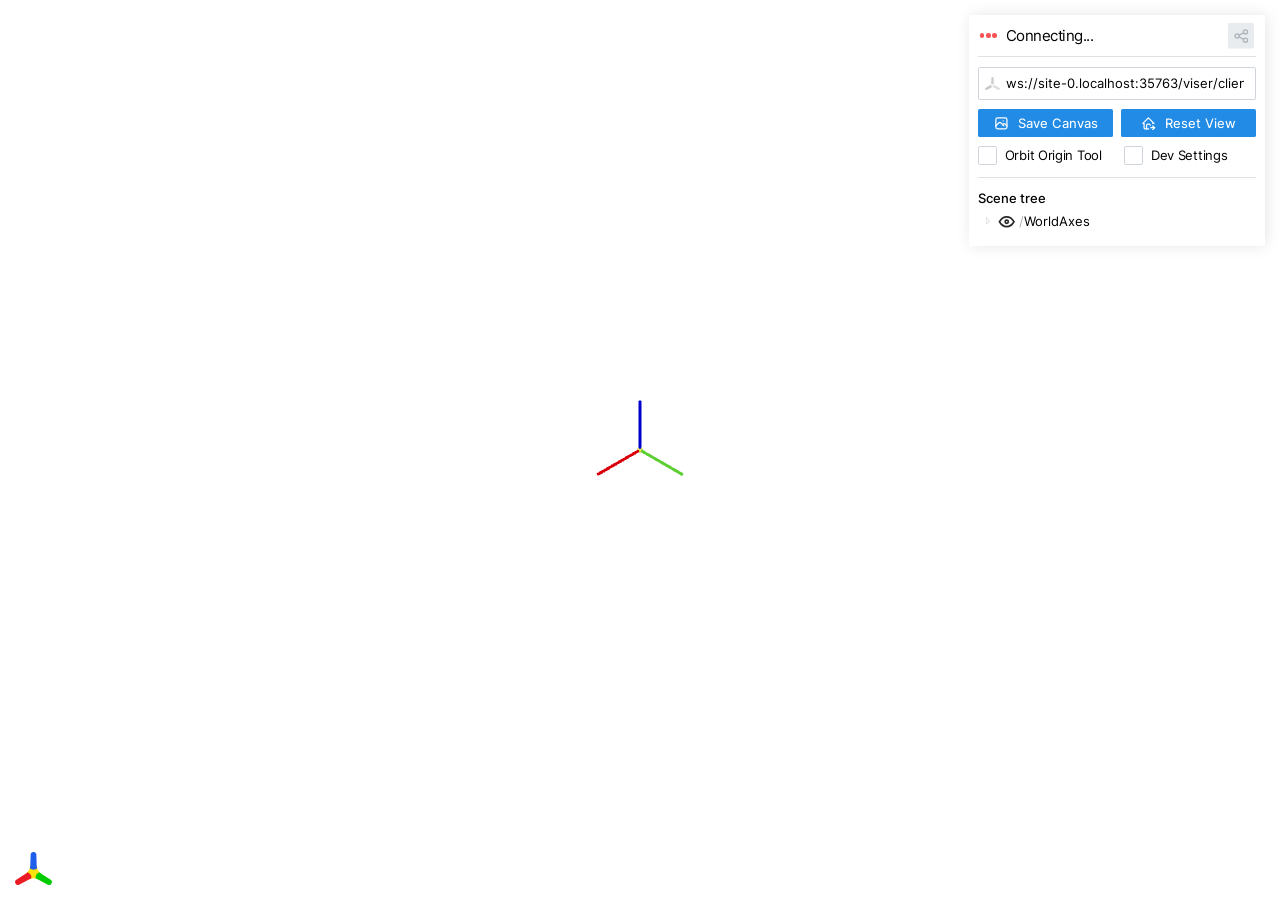
<file: viser/client/index.html>
<!doctype html>
<html lang="en">
  <head>
    <meta charset="utf-8" />
    <link rel="icon" href="./logo.svg" />
    <meta name="viewport" content="width=device-width, initial-scale=1" />
    <meta name="theme-color" content="#000000" />
    <meta name="description" content="Viser client" />
    <!--
      manifest.json provides metadata used when your web app is installed on a
      user's mobile device or desktop. See https://developers.google.com/web/fundamentals/web-app-manifest/
    -->
    <link rel="manifest" href="./manifest.json" />
    <title>Viser</title>
    <script type="module" crossorigin src="./assets/index-H4DT9vxj.js"></script>
    <link rel="stylesheet" crossorigin href="./assets/index-BVvA0mmR.css">
  </head>
  <body>
    <noscript>You need to enable JavaScript to run this app.</noscript>
    <div id="root"></div>
  </body>
</html>
</file>
<file: viser/client/assets/index-BVvA0mmR.css>
:root{color-scheme:var(--mantine-color-scheme)}*,*:before,*:after{box-sizing:border-box}input,button,textarea,select{font:inherit}button,select{text-transform:none}body{margin:0;font-family:var(--mantine-font-family);font-size:var(--mantine-font-size-md);line-height:var(--mantine-line-height);background-color:var(--mantine-color-body);color:var(--mantine-color-text);-webkit-font-smoothing:var(--mantine-webkit-font-smoothing);-moz-osx-font-smoothing:var(--mantine-moz-font-smoothing)}@media screen and (max-device-width: 31.25em){body{-webkit-text-size-adjust:100%}}@media (prefers-reduced-motion: reduce){[data-respect-reduced-motion] [data-reduce-motion]{transition:none;animation:none}}[data-mantine-color-scheme=light] .mantine-light-hidden,[data-mantine-color-scheme=dark] .mantine-dark-hidden{display:none}.mantine-focus-auto:focus-visible{outline:2px solid var(--mantine-primary-color-filled);outline-offset:calc(.125rem * var(--mantine-scale))}.mantine-focus-always:focus{outline:2px solid var(--mantine-primary-color-filled);outline-offset:calc(.125rem * var(--mantine-scale))}.mantine-focus-never:focus{outline:none}.mantine-active:active{transform:translateY(calc(.0625rem * var(--mantine-scale)))}fieldset:disabled .mantine-active:active{transform:none}:where([dir=rtl]) .mantine-rotate-rtl{transform:rotate(180deg)}:root{--mantine-z-index-app: 100;--mantine-z-index-modal: 200;--mantine-z-index-popover: 300;--mantine-z-index-overlay: 400;--mantine-z-index-max: 9999;--mantine-scale: 1;--mantine-cursor-type: default;--mantine-webkit-font-smoothing: antialiased;--mantine-moz-font-smoothing: grayscale;--mantine-color-white: #fff;--mantine-color-black: #000;--mantine-line-height: 1.55;--mantine-font-family: -apple-system, BlinkMacSystemFont, Segoe UI, Roboto, Helvetica, Arial, sans-serif, Apple Color Emoji, Segoe UI Emoji;--mantine-font-family-monospace: ui-monospace, SFMono-Regular, Menlo, Monaco, Consolas, Liberation Mono, Courier New, monospace;--mantine-font-family-headings: -apple-system, BlinkMacSystemFont, Segoe UI, Roboto, Helvetica, Arial, sans-serif, Apple Color Emoji, Segoe UI Emoji;--mantine-heading-font-weight: 700;--mantine-heading-text-wrap: wrap;--mantine-radius-default: calc(.25rem * var(--mantine-scale));--mantine-primary-color-filled: var(--mantine-color-blue-filled);--mantine-primary-color-filled-hover: var(--mantine-color-blue-filled-hover);--mantine-primary-color-light: var(--mantine-color-blue-light);--mantine-primary-color-light-hover: var(--mantine-color-blue-light-hover);--mantine-primary-color-light-color: var(--mantine-color-blue-light-color);--mantine-breakpoint-xs: 36em;--mantine-breakpoint-sm: 48em;--mantine-breakpoint-md: 62em;--mantine-breakpoint-lg: 75em;--mantine-breakpoint-xl: 88em;--mantine-spacing-xs: calc(.625rem * var(--mantine-scale));--mantine-spacing-sm: calc(.75rem * var(--mantine-scale));--mantine-spacing-md: calc(1rem * var(--mantine-scale));--mantine-spacing-lg: calc(1.25rem * var(--mantine-scale));--mantine-spacing-xl: calc(2rem * var(--mantine-scale));--mantine-font-size-xs: calc(.75rem * var(--mantine-scale));--mantine-font-size-sm: calc(.875rem * var(--mantine-scale));--mantine-font-size-md: calc(1rem * var(--mantine-scale));--mantine-font-size-lg: calc(1.125rem * var(--mantine-scale));--mantine-font-size-xl: calc(1.25rem * var(--mantine-scale));--mantine-line-height-xs: 1.4;--mantine-line-height-sm: 1.45;--mantine-line-height-md: 1.55;--mantine-line-height-lg: 1.6;--mantine-line-height-xl: 1.65;--mantine-shadow-xs: 0 calc(.0625rem * var(--mantine-scale)) calc(.1875rem * var(--mantine-scale)) rgba(0, 0, 0, .05), 0 calc(.0625rem * var(--mantine-scale)) calc(.125rem * var(--mantine-scale)) rgba(0, 0, 0, .1);--mantine-shadow-sm: 0 calc(.0625rem * var(--mantine-scale)) calc(.1875rem * var(--mantine-scale)) rgba(0, 0, 0, .05), rgba(0, 0, 0, .05) 0 calc(.625rem * var(--mantine-scale)) calc(.9375rem * var(--mantine-scale)) calc(-.3125rem * var(--mantine-scale)), rgba(0, 0, 0, .04) 0 calc(.4375rem * var(--mantine-scale)) calc(.4375rem * var(--mantine-scale)) calc(-.3125rem * var(--mantine-scale));--mantine-shadow-md: 0 calc(.0625rem * var(--mantine-scale)) calc(.1875rem * var(--mantine-scale)) rgba(0, 0, 0, .05), rgba(0, 0, 0, .05) 0 calc(1.25rem * var(--mantine-scale)) calc(1.5625rem * var(--mantine-scale)) calc(-.3125rem * var(--mantine-scale)), rgba(0, 0, 0, .04) 0 calc(.625rem * var(--mantine-scale)) calc(.625rem * var(--mantine-scale)) calc(-.3125rem * var(--mantine-scale));--mantine-shadow-lg: 0 calc(.0625rem * var(--mantine-scale)) calc(.1875rem * var(--mantine-scale)) rgba(0, 0, 0, .05), rgba(0, 0, 0, .05) 0 calc(1.75rem * var(--mantine-scale)) calc(1.4375rem * var(--mantine-scale)) calc(-.4375rem * var(--mantine-scale)), rgba(0, 0, 0, .04) 0 calc(.75rem * var(--mantine-scale)) calc(.75rem * var(--mantine-scale)) calc(-.4375rem * var(--mantine-scale));--mantine-shadow-xl: 0 calc(.0625rem * var(--mantine-scale)) calc(.1875rem * var(--mantine-scale)) rgba(0, 0, 0, .05), rgba(0, 0, 0, .05) 0 calc(2.25rem * var(--mantine-scale)) calc(1.75rem * var(--mantine-scale)) calc(-.4375rem * var(--mantine-scale)), rgba(0, 0, 0, .04) 0 calc(1.0625rem * var(--mantine-scale)) calc(1.0625rem * var(--mantine-scale)) calc(-.4375rem * var(--mantine-scale));--mantine-radius-xs: calc(.125rem * var(--mantine-scale));--mantine-radius-sm: calc(.25rem * var(--mantine-scale));--mantine-radius-md: calc(.5rem * var(--mantine-scale));--mantine-radius-lg: calc(1rem * var(--mantine-scale));--mantine-radius-xl: calc(2rem * var(--mantine-scale));--mantine-primary-color-0: var(--mantine-color-blue-0);--mantine-primary-color-1: var(--mantine-color-blue-1);--mantine-primary-color-2: var(--mantine-color-blue-2);--mantine-primary-color-3: var(--mantine-color-blue-3);--mantine-primary-color-4: var(--mantine-color-blue-4);--mantine-primary-color-5: var(--mantine-color-blue-5);--mantine-primary-color-6: var(--mantine-color-blue-6);--mantine-primary-color-7: var(--mantine-color-blue-7);--mantine-primary-color-8: var(--mantine-color-blue-8);--mantine-primary-color-9: var(--mantine-color-blue-9);--mantine-color-dark-0: #c9c9c9;--mantine-color-dark-1: #b8b8b8;--mantine-color-dark-2: #828282;--mantine-color-dark-3: #696969;--mantine-color-dark-4: #424242;--mantine-color-dark-5: #3b3b3b;--mantine-color-dark-6: #2e2e2e;--mantine-color-dark-7: #242424;--mantine-color-dark-8: #1f1f1f;--mantine-color-dark-9: #141414;--mantine-color-gray-0: #f8f9fa;--mantine-color-gray-1: #f1f3f5;--mantine-color-gray-2: #e9ecef;--mantine-color-gray-3: #dee2e6;--mantine-color-gray-4: #ced4da;--mantine-color-gray-5: #adb5bd;--mantine-color-gray-6: #868e96;--mantine-color-gray-7: #495057;--mantine-color-gray-8: #343a40;--mantine-color-gray-9: #212529;--mantine-color-red-0: #fff5f5;--mantine-color-red-1: #ffe3e3;--mantine-color-red-2: #ffc9c9;--mantine-color-red-3: #ffa8a8;--mantine-color-red-4: #ff8787;--mantine-color-red-5: #ff6b6b;--mantine-color-red-6: #fa5252;--mantine-color-red-7: #f03e3e;--mantine-color-red-8: #e03131;--mantine-color-red-9: #c92a2a;--mantine-color-pink-0: #fff0f6;--mantine-color-pink-1: #ffdeeb;--mantine-color-pink-2: #fcc2d7;--mantine-color-pink-3: #faa2c1;--mantine-color-pink-4: #f783ac;--mantine-color-pink-5: #f06595;--mantine-color-pink-6: #e64980;--mantine-color-pink-7: #d6336c;--mantine-color-pink-8: #c2255c;--mantine-color-pink-9: #a61e4d;--mantine-color-grape-0: #f8f0fc;--mantine-color-grape-1: #f3d9fa;--mantine-color-grape-2: #eebefa;--mantine-color-grape-3: #e599f7;--mantine-color-grape-4: #da77f2;--mantine-color-grape-5: #cc5de8;--mantine-color-grape-6: #be4bdb;--mantine-color-grape-7: #ae3ec9;--mantine-color-grape-8: #9c36b5;--mantine-color-grape-9: #862e9c;--mantine-color-violet-0: #f3f0ff;--mantine-color-violet-1: #e5dbff;--mantine-color-violet-2: #d0bfff;--mantine-color-violet-3: #b197fc;--mantine-color-violet-4: #9775fa;--mantine-color-violet-5: #845ef7;--mantine-color-violet-6: #7950f2;--mantine-color-violet-7: #7048e8;--mantine-color-violet-8: #6741d9;--mantine-color-violet-9: #5f3dc4;--mantine-color-indigo-0: #edf2ff;--mantine-color-indigo-1: #dbe4ff;--mantine-color-indigo-2: #bac8ff;--mantine-color-indigo-3: #91a7ff;--mantine-color-indigo-4: #748ffc;--mantine-color-indigo-5: #5c7cfa;--mantine-color-indigo-6: #4c6ef5;--mantine-color-indigo-7: #4263eb;--mantine-color-indigo-8: #3b5bdb;--mantine-color-indigo-9: #364fc7;--mantine-color-blue-0: #e7f5ff;--mantine-color-blue-1: #d0ebff;--mantine-color-blue-2: #a5d8ff;--mantine-color-blue-3: #74c0fc;--mantine-color-blue-4: #4dabf7;--mantine-color-blue-5: #339af0;--mantine-color-blue-6: #228be6;--mantine-color-blue-7: #1c7ed6;--mantine-color-blue-8: #1971c2;--mantine-color-blue-9: #1864ab;--mantine-color-cyan-0: #e3fafc;--mantine-color-cyan-1: #c5f6fa;--mantine-color-cyan-2: #99e9f2;--mantine-color-cyan-3: #66d9e8;--mantine-color-cyan-4: #3bc9db;--mantine-color-cyan-5: #22b8cf;--mantine-color-cyan-6: #15aabf;--mantine-color-cyan-7: #1098ad;--mantine-color-cyan-8: #0c8599;--mantine-color-cyan-9: #0b7285;--mantine-color-teal-0: #e6fcf5;--mantine-color-teal-1: #c3fae8;--mantine-color-teal-2: #96f2d7;--mantine-color-teal-3: #63e6be;--mantine-color-teal-4: #38d9a9;--mantine-color-teal-5: #20c997;--mantine-color-teal-6: #12b886;--mantine-color-teal-7: #0ca678;--mantine-color-teal-8: #099268;--mantine-color-teal-9: #087f5b;--mantine-color-green-0: #ebfbee;--mantine-color-green-1: #d3f9d8;--mantine-color-green-2: #b2f2bb;--mantine-color-green-3: #8ce99a;--mantine-color-green-4: #69db7c;--mantine-color-green-5: #51cf66;--mantine-color-green-6: #40c057;--mantine-color-green-7: #37b24d;--mantine-color-green-8: #2f9e44;--mantine-color-green-9: #2b8a3e;--mantine-color-lime-0: #f4fce3;--mantine-color-lime-1: #e9fac8;--mantine-color-lime-2: #d8f5a2;--mantine-color-lime-3: #c0eb75;--mantine-color-lime-4: #a9e34b;--mantine-color-lime-5: #94d82d;--mantine-color-lime-6: #82c91e;--mantine-color-lime-7: #74b816;--mantine-color-lime-8: #66a80f;--mantine-color-lime-9: #5c940d;--mantine-color-yellow-0: #fff9db;--mantine-color-yellow-1: #fff3bf;--mantine-color-yellow-2: #ffec99;--mantine-color-yellow-3: #ffe066;--mantine-color-yellow-4: #ffd43b;--mantine-color-yellow-5: #fcc419;--mantine-color-yellow-6: #fab005;--mantine-color-yellow-7: #f59f00;--mantine-color-yellow-8: #f08c00;--mantine-color-yellow-9: #e67700;--mantine-color-orange-0: #fff4e6;--mantine-color-orange-1: #ffe8cc;--mantine-color-orange-2: #ffd8a8;--mantine-color-orange-3: #ffc078;--mantine-color-orange-4: #ffa94d;--mantine-color-orange-5: #ff922b;--mantine-color-orange-6: #fd7e14;--mantine-color-orange-7: #f76707;--mantine-color-orange-8: #e8590c;--mantine-color-orange-9: #d9480f;--mantine-h1-font-size: calc(2.125rem * var(--mantine-scale));--mantine-h1-line-height: 1.3;--mantine-h1-font-weight: 700;--mantine-h2-font-size: calc(1.625rem * var(--mantine-scale));--mantine-h2-line-height: 1.35;--mantine-h2-font-weight: 700;--mantine-h3-font-size: calc(1.375rem * var(--mantine-scale));--mantine-h3-line-height: 1.4;--mantine-h3-font-weight: 700;--mantine-h4-font-size: calc(1.125rem * var(--mantine-scale));--mantine-h4-line-height: 1.45;--mantine-h4-font-weight: 700;--mantine-h5-font-size: calc(1rem * var(--mantine-scale));--mantine-h5-line-height: 1.5;--mantine-h5-font-weight: 700;--mantine-h6-font-size: calc(.875rem * var(--mantine-scale));--mantine-h6-line-height: 1.5;--mantine-h6-font-weight: 700}:root[data-mantine-color-scheme=dark]{--mantine-color-scheme: dark;--mantine-primary-color-contrast: var(--mantine-color-white);--mantine-color-bright: var(--mantine-color-white);--mantine-color-text: var(--mantine-color-dark-0);--mantine-color-body: var(--mantine-color-dark-7);--mantine-color-error: var(--mantine-color-red-8);--mantine-color-placeholder: var(--mantine-color-dark-3);--mantine-color-anchor: var(--mantine-color-blue-4);--mantine-color-default: var(--mantine-color-dark-6);--mantine-color-default-hover: var(--mantine-color-dark-5);--mantine-color-default-color: var(--mantine-color-white);--mantine-color-default-border: var(--mantine-color-dark-4);--mantine-color-dimmed: var(--mantine-color-dark-2);--mantine-color-disabled: var(--mantine-color-dark-6);--mantine-color-disabled-color: var(--mantine-color-dark-3);--mantine-color-disabled-border: var(--mantine-color-dark-4);--mantine-color-dark-text: var(--mantine-color-dark-4);--mantine-color-dark-filled: var(--mantine-color-dark-8);--mantine-color-dark-filled-hover: var(--mantine-color-dark-9);--mantine-color-dark-light: rgba(46, 46, 46, .15);--mantine-color-dark-light-hover: rgba(46, 46, 46, .2);--mantine-color-dark-light-color: var(--mantine-color-dark-3);--mantine-color-dark-outline: var(--mantine-color-dark-4);--mantine-color-dark-outline-hover: rgba(66, 66, 66, .05);--mantine-color-gray-text: var(--mantine-color-gray-4);--mantine-color-gray-filled: var(--mantine-color-gray-8);--mantine-color-gray-filled-hover: var(--mantine-color-gray-9);--mantine-color-gray-light: rgba(134, 142, 150, .15);--mantine-color-gray-light-hover: rgba(134, 142, 150, .2);--mantine-color-gray-light-color: var(--mantine-color-gray-3);--mantine-color-gray-outline: var(--mantine-color-gray-4);--mantine-color-gray-outline-hover: rgba(206, 212, 218, .05);--mantine-color-red-text: var(--mantine-color-red-4);--mantine-color-red-filled: var(--mantine-color-red-8);--mantine-color-red-filled-hover: var(--mantine-color-red-9);--mantine-color-red-light: rgba(250, 82, 82, .15);--mantine-color-red-light-hover: rgba(250, 82, 82, .2);--mantine-color-red-light-color: var(--mantine-color-red-3);--mantine-color-red-outline: var(--mantine-color-red-4);--mantine-color-red-outline-hover: rgba(255, 135, 135, .05);--mantine-color-pink-text: var(--mantine-color-pink-4);--mantine-color-pink-filled: var(--mantine-color-pink-8);--mantine-color-pink-filled-hover: var(--mantine-color-pink-9);--mantine-color-pink-light: rgba(230, 73, 128, .15);--mantine-color-pink-light-hover: rgba(230, 73, 128, .2);--mantine-color-pink-light-color: var(--mantine-color-pink-3);--mantine-color-pink-outline: var(--mantine-color-pink-4);--mantine-color-pink-outline-hover: rgba(247, 131, 172, .05);--mantine-color-grape-text: var(--mantine-color-grape-4);--mantine-color-grape-filled: var(--mantine-color-grape-8);--mantine-color-grape-filled-hover: var(--mantine-color-grape-9);--mantine-color-grape-light: rgba(190, 75, 219, .15);--mantine-color-grape-light-hover: rgba(190, 75, 219, .2);--mantine-color-grape-light-color: var(--mantine-color-grape-3);--mantine-color-grape-outline: var(--mantine-color-grape-4);--mantine-color-grape-outline-hover: rgba(218, 119, 242, .05);--mantine-color-violet-text: var(--mantine-color-violet-4);--mantine-color-violet-filled: var(--mantine-color-violet-8);--mantine-color-violet-filled-hover: var(--mantine-color-violet-9);--mantine-color-violet-light: rgba(121, 80, 242, .15);--mantine-color-violet-light-hover: rgba(121, 80, 242, .2);--mantine-color-violet-light-color: var(--mantine-color-violet-3);--mantine-color-violet-outline: var(--mantine-color-violet-4);--mantine-color-violet-outline-hover: rgba(151, 117, 250, .05);--mantine-color-indigo-text: var(--mantine-color-indigo-4);--mantine-color-indigo-filled: var(--mantine-color-indigo-8);--mantine-color-indigo-filled-hover: var(--mantine-color-indigo-9);--mantine-color-indigo-light: rgba(76, 110, 245, .15);--mantine-color-indigo-light-hover: rgba(76, 110, 245, .2);--mantine-color-indigo-light-color: var(--mantine-color-indigo-3);--mantine-color-indigo-outline: var(--mantine-color-indigo-4);--mantine-color-indigo-outline-hover: rgba(116, 143, 252, .05);--mantine-color-blue-text: var(--mantine-color-blue-4);--mantine-color-blue-filled: var(--mantine-color-blue-8);--mantine-color-blue-filled-hover: var(--mantine-color-blue-9);--mantine-color-blue-light: rgba(34, 139, 230, .15);--mantine-color-blue-light-hover: rgba(34, 139, 230, .2);--mantine-color-blue-light-color: var(--mantine-color-blue-3);--mantine-color-blue-outline: var(--mantine-color-blue-4);--mantine-color-blue-outline-hover: rgba(77, 171, 247, .05);--mantine-color-cyan-text: var(--mantine-color-cyan-4);--mantine-color-cyan-filled: var(--mantine-color-cyan-8);--mantine-color-cyan-filled-hover: var(--mantine-color-cyan-9);--mantine-color-cyan-light: rgba(21, 170, 191, .15);--mantine-color-cyan-light-hover: rgba(21, 170, 191, .2);--mantine-color-cyan-light-color: var(--mantine-color-cyan-3);--mantine-color-cyan-outline: var(--mantine-color-cyan-4);--mantine-color-cyan-outline-hover: rgba(59, 201, 219, .05);--mantine-color-teal-text: var(--mantine-color-teal-4);--mantine-color-teal-filled: var(--mantine-color-teal-8);--mantine-color-teal-filled-hover: var(--mantine-color-teal-9);--mantine-color-teal-light: rgba(18, 184, 134, .15);--mantine-color-teal-light-hover: rgba(18, 184, 134, .2);--mantine-color-teal-light-color: var(--mantine-color-teal-3);--mantine-color-teal-outline: var(--mantine-color-teal-4);--mantine-color-teal-outline-hover: rgba(56, 217, 169, .05);--mantine-color-green-text: var(--mantine-color-green-4);--mantine-color-green-filled: var(--mantine-color-green-8);--mantine-color-green-filled-hover: var(--mantine-color-green-9);--mantine-color-green-light: rgba(64, 192, 87, .15);--mantine-color-green-light-hover: rgba(64, 192, 87, .2);--mantine-color-green-light-color: var(--mantine-color-green-3);--mantine-color-green-outline: var(--mantine-color-green-4);--mantine-color-green-outline-hover: rgba(105, 219, 124, .05);--mantine-color-lime-text: var(--mantine-color-lime-4);--mantine-color-lime-filled: var(--mantine-color-lime-8);--mantine-color-lime-filled-hover: var(--mantine-color-lime-9);--mantine-color-lime-light: rgba(130, 201, 30, .15);--mantine-color-lime-light-hover: rgba(130, 201, 30, .2);--mantine-color-lime-light-color: var(--mantine-color-lime-3);--mantine-color-lime-outline: var(--mantine-color-lime-4);--mantine-color-lime-outline-hover: rgba(169, 227, 75, .05);--mantine-color-yellow-text: var(--mantine-color-yellow-4);--mantine-color-yellow-filled: var(--mantine-color-yellow-8);--mantine-color-yellow-filled-hover: var(--mantine-color-yellow-9);--mantine-color-yellow-light: rgba(250, 176, 5, .15);--mantine-color-yellow-light-hover: rgba(250, 176, 5, .2);--mantine-color-yellow-light-color: var(--mantine-color-yellow-3);--mantine-color-yellow-outline: var(--mantine-color-yellow-4);--mantine-color-yellow-outline-hover: rgba(255, 212, 59, .05);--mantine-color-orange-text: var(--mantine-color-orange-4);--mantine-color-orange-filled: var(--mantine-color-orange-8);--mantine-color-orange-filled-hover: var(--mantine-color-orange-9);--mantine-color-orange-light: rgba(253, 126, 20, .15);--mantine-color-orange-light-hover: rgba(253, 126, 20, .2);--mantine-color-orange-light-color: var(--mantine-color-orange-3);--mantine-color-orange-outline: var(--mantine-color-orange-4);--mantine-color-orange-outline-hover: rgba(255, 169, 77, .05)}:root[data-mantine-color-scheme=light]{--mantine-color-scheme: light;--mantine-primary-color-contrast: var(--mantine-color-white);--mantine-color-bright: var(--mantine-color-black);--mantine-color-text: #000;--mantine-color-body: #fff;--mantine-color-error: var(--mantine-color-red-6);--mantine-color-placeholder: var(--mantine-color-gray-5);--mantine-color-anchor: var(--mantine-color-blue-6);--mantine-color-default: var(--mantine-color-white);--mantine-color-default-hover: var(--mantine-color-gray-0);--mantine-color-default-color: var(--mantine-color-black);--mantine-color-default-border: var(--mantine-color-gray-4);--mantine-color-dimmed: var(--mantine-color-gray-6);--mantine-color-disabled: var(--mantine-color-gray-2);--mantine-color-disabled-color: var(--mantine-color-gray-5);--mantine-color-disabled-border: var(--mantine-color-gray-3);--mantine-color-dark-text: var(--mantine-color-dark-filled);--mantine-color-dark-filled: var(--mantine-color-dark-6);--mantine-color-dark-filled-hover: var(--mantine-color-dark-7);--mantine-color-dark-light: rgba(46, 46, 46, .1);--mantine-color-dark-light-hover: rgba(46, 46, 46, .12);--mantine-color-dark-light-color: var(--mantine-color-dark-6);--mantine-color-dark-outline: var(--mantine-color-dark-6);--mantine-color-dark-outline-hover: rgba(46, 46, 46, .05);--mantine-color-gray-text: var(--mantine-color-gray-filled);--mantine-color-gray-filled: var(--mantine-color-gray-6);--mantine-color-gray-filled-hover: var(--mantine-color-gray-7);--mantine-color-gray-light: rgba(134, 142, 150, .1);--mantine-color-gray-light-hover: rgba(134, 142, 150, .12);--mantine-color-gray-light-color: var(--mantine-color-gray-6);--mantine-color-gray-outline: var(--mantine-color-gray-6);--mantine-color-gray-outline-hover: rgba(134, 142, 150, .05);--mantine-color-red-text: var(--mantine-color-red-filled);--mantine-color-red-filled: var(--mantine-color-red-6);--mantine-color-red-filled-hover: var(--mantine-color-red-7);--mantine-color-red-light: rgba(250, 82, 82, .1);--mantine-color-red-light-hover: rgba(250, 82, 82, .12);--mantine-color-red-light-color: var(--mantine-color-red-6);--mantine-color-red-outline: var(--mantine-color-red-6);--mantine-color-red-outline-hover: rgba(250, 82, 82, .05);--mantine-color-pink-text: var(--mantine-color-pink-filled);--mantine-color-pink-filled: var(--mantine-color-pink-6);--mantine-color-pink-filled-hover: var(--mantine-color-pink-7);--mantine-color-pink-light: rgba(230, 73, 128, .1);--mantine-color-pink-light-hover: rgba(230, 73, 128, .12);--mantine-color-pink-light-color: var(--mantine-color-pink-6);--mantine-color-pink-outline: var(--mantine-color-pink-6);--mantine-color-pink-outline-hover: rgba(230, 73, 128, .05);--mantine-color-grape-text: var(--mantine-color-grape-filled);--mantine-color-grape-filled: var(--mantine-color-grape-6);--mantine-color-grape-filled-hover: var(--mantine-color-grape-7);--mantine-color-grape-light: rgba(190, 75, 219, .1);--mantine-color-grape-light-hover: rgba(190, 75, 219, .12);--mantine-color-grape-light-color: var(--mantine-color-grape-6);--mantine-color-grape-outline: var(--mantine-color-grape-6);--mantine-color-grape-outline-hover: rgba(190, 75, 219, .05);--mantine-color-violet-text: var(--mantine-color-violet-filled);--mantine-color-violet-filled: var(--mantine-color-violet-6);--mantine-color-violet-filled-hover: var(--mantine-color-violet-7);--mantine-color-violet-light: rgba(121, 80, 242, .1);--mantine-color-violet-light-hover: rgba(121, 80, 242, .12);--mantine-color-violet-light-color: var(--mantine-color-violet-6);--mantine-color-violet-outline: var(--mantine-color-violet-6);--mantine-color-violet-outline-hover: rgba(121, 80, 242, .05);--mantine-color-indigo-text: var(--mantine-color-indigo-filled);--mantine-color-indigo-filled: var(--mantine-color-indigo-6);--mantine-color-indigo-filled-hover: var(--mantine-color-indigo-7);--mantine-color-indigo-light: rgba(76, 110, 245, .1);--mantine-color-indigo-light-hover: rgba(76, 110, 245, .12);--mantine-color-indigo-light-color: var(--mantine-color-indigo-6);--mantine-color-indigo-outline: var(--mantine-color-indigo-6);--mantine-color-indigo-outline-hover: rgba(76, 110, 245, .05);--mantine-color-blue-text: var(--mantine-color-blue-filled);--mantine-color-blue-filled: var(--mantine-color-blue-6);--mantine-color-blue-filled-hover: var(--mantine-color-blue-7);--mantine-color-blue-light: rgba(34, 139, 230, .1);--mantine-color-blue-light-hover: rgba(34, 139, 230, .12);--mantine-color-blue-light-color: var(--mantine-color-blue-6);--mantine-color-blue-outline: var(--mantine-color-blue-6);--mantine-color-blue-outline-hover: rgba(34, 139, 230, .05);--mantine-color-cyan-text: var(--mantine-color-cyan-filled);--mantine-color-cyan-filled: var(--mantine-color-cyan-6);--mantine-color-cyan-filled-hover: var(--mantine-color-cyan-7);--mantine-color-cyan-light: rgba(21, 170, 191, .1);--mantine-color-cyan-light-hover: rgba(21, 170, 191, .12);--mantine-color-cyan-light-color: var(--mantine-color-cyan-6);--mantine-color-cyan-outline: var(--mantine-color-cyan-6);--mantine-color-cyan-outline-hover: rgba(21, 170, 191, .05);--mantine-color-teal-text: var(--mantine-color-teal-filled);--mantine-color-teal-filled: var(--mantine-color-teal-6);--mantine-color-teal-filled-hover: var(--mantine-color-teal-7);--mantine-color-teal-light: rgba(18, 184, 134, .1);--mantine-color-teal-light-hover: rgba(18, 184, 134, .12);--mantine-color-teal-light-color: var(--mantine-color-teal-6);--mantine-color-teal-outline: var(--mantine-color-teal-6);--mantine-color-teal-outline-hover: rgba(18, 184, 134, .05);--mantine-color-green-text: var(--mantine-color-green-filled);--mantine-color-green-filled: var(--mantine-color-green-6);--mantine-color-green-filled-hover: var(--mantine-color-green-7);--mantine-color-green-light: rgba(64, 192, 87, .1);--mantine-color-green-light-hover: rgba(64, 192, 87, .12);--mantine-color-green-light-color: var(--mantine-color-green-6);--mantine-color-green-outline: var(--mantine-color-green-6);--mantine-color-green-outline-hover: rgba(64, 192, 87, .05);--mantine-color-lime-text: var(--mantine-color-lime-filled);--mantine-color-lime-filled: var(--mantine-color-lime-6);--mantine-color-lime-filled-hover: var(--mantine-color-lime-7);--mantine-color-lime-light: rgba(130, 201, 30, .1);--mantine-color-lime-light-hover: rgba(130, 201, 30, .12);--mantine-color-lime-light-color: var(--mantine-color-lime-6);--mantine-color-lime-outline: var(--mantine-color-lime-6);--mantine-color-lime-outline-hover: rgba(130, 201, 30, .05);--mantine-color-yellow-text: var(--mantine-color-yellow-filled);--mantine-color-yellow-filled: var(--mantine-color-yellow-6);--mantine-color-yellow-filled-hover: var(--mantine-color-yellow-7);--mantine-color-yellow-light: rgba(250, 176, 5, .1);--mantine-color-yellow-light-hover: rgba(250, 176, 5, .12);--mantine-color-yellow-light-color: var(--mantine-color-yellow-6);--mantine-color-yellow-outline: var(--mantine-color-yellow-6);--mantine-color-yellow-outline-hover: rgba(250, 176, 5, .05);--mantine-color-orange-text: var(--mantine-color-orange-filled);--mantine-color-orange-filled: var(--mantine-color-orange-6);--mantine-color-orange-filled-hover: var(--mantine-color-orange-7);--mantine-color-orange-light: rgba(253, 126, 20, .1);--mantine-color-orange-light-hover: rgba(253, 126, 20, .12);--mantine-color-orange-light-color: var(--mantine-color-orange-6);--mantine-color-orange-outline: var(--mantine-color-orange-6);--mantine-color-orange-outline-hover: rgba(253, 126, 20, .05)}.m_d57069b5{--scrollarea-scrollbar-size: calc(.75rem * var(--mantine-scale));position:relative;overflow:hidden}.m_d57069b5:where([data-autosize]) .m_b1336c6{min-width:min-content}.m_c0783ff9{scrollbar-width:none;overscroll-behavior:var(--scrollarea-over-scroll-behavior);-ms-overflow-style:none;-webkit-overflow-scrolling:touch;width:100%;height:100%}.m_c0783ff9::-webkit-scrollbar{display:none}.m_c0783ff9:where([data-scrollbars=xy],[data-scrollbars=y]):where([data-offset-scrollbars=xy],[data-offset-scrollbars=y],[data-offset-scrollbars=present]):where([data-vertical-hidden]){padding-inline-end:0;padding-inline-start:0}.m_c0783ff9:where([data-scrollbars=xy],[data-scrollbars=y]):where([data-offset-scrollbars=xy],[data-offset-scrollbars=y],[data-offset-scrollbars=present]):not([data-vertical-hidden]){padding-inline-end:var(--scrollarea-scrollbar-size);padding-inline-start:unset}.m_c0783ff9:where([data-scrollbars=xy],[data-scrollbars=x]):where([data-offset-scrollbars=xy],[data-offset-scrollbars=x],[data-offset-scrollbars=present]):where([data-horizontal-hidden]){padding-bottom:0}.m_c0783ff9:where([data-scrollbars=xy],[data-scrollbars=x]):where([data-offset-scrollbars=xy],[data-offset-scrollbars=x],[data-offset-scrollbars=present]):not([data-horizontal-hidden]){padding-bottom:var(--scrollarea-scrollbar-size)}.m_f8f631dd{min-width:100%;display:table}.m_c44ba933{-webkit-user-select:none;user-select:none;touch-action:none;box-sizing:border-box;transition:background-color .15s ease,opacity .15s ease;padding:calc(var(--scrollarea-scrollbar-size) / 5);display:flex;background-color:transparent;flex-direction:row}@media (hover: hover){:where([data-mantine-color-scheme=light]) .m_c44ba933:hover{background-color:var(--mantine-color-gray-0)}:where([data-mantine-color-scheme=light]) .m_c44ba933:hover>.m_d8b5e363{background-color:#00000080}:where([data-mantine-color-scheme=dark]) .m_c44ba933:hover{background-color:var(--mantine-color-dark-8)}:where([data-mantine-color-scheme=dark]) .m_c44ba933:hover>.m_d8b5e363{background-color:#ffffff80}}@media (hover: none){:where([data-mantine-color-scheme=light]) .m_c44ba933:active{background-color:var(--mantine-color-gray-0)}:where([data-mantine-color-scheme=light]) .m_c44ba933:active>.m_d8b5e363{background-color:#00000080}:where([data-mantine-color-scheme=dark]) .m_c44ba933:active{background-color:var(--mantine-color-dark-8)}:where([data-mantine-color-scheme=dark]) .m_c44ba933:active>.m_d8b5e363{background-color:#ffffff80}}.m_c44ba933:where([data-hidden],[data-state=hidden]){display:none}.m_c44ba933:where([data-orientation=vertical]){width:var(--scrollarea-scrollbar-size);top:0;bottom:var(--sa-corner-width);inset-inline-end:0}.m_c44ba933:where([data-orientation=horizontal]){height:var(--scrollarea-scrollbar-size);flex-direction:column;bottom:0;inset-inline-start:0;inset-inline-end:var(--sa-corner-width)}.m_d8b5e363{flex:1;border-radius:var(--scrollarea-scrollbar-size);position:relative;transition:background-color .15s ease;overflow:hidden;opacity:var(--thumb-opacity)}.m_d8b5e363:before{content:"";position:absolute;top:50%;left:50%;transform:translate(-50%,-50%);width:100%;height:100%;min-width:calc(2.75rem * var(--mantine-scale));min-height:calc(2.75rem * var(--mantine-scale))}:where([data-mantine-color-scheme=light]) .m_d8b5e363{background-color:#0006}:where([data-mantine-color-scheme=dark]) .m_d8b5e363{background-color:#fff6}.m_21657268{position:absolute;opacity:0;transition:opacity .15s ease;display:block;inset-inline-end:0;bottom:0}:where([data-mantine-color-scheme=light]) .m_21657268{background-color:var(--mantine-color-gray-0)}:where([data-mantine-color-scheme=dark]) .m_21657268{background-color:var(--mantine-color-dark-8)}.m_21657268:where([data-hovered]){opacity:1}.m_21657268:where([data-hidden]){display:none}.m_b1336c6{min-width:100%}.m_87cf2631{background-color:transparent;cursor:pointer;border:0;padding:0;appearance:none;font-size:var(--mantine-font-size-md);text-align:left;text-decoration:none;color:inherit;touch-action:manipulation;-webkit-tap-highlight-color:transparent}:where([dir=rtl]) .m_87cf2631{text-align:right}.m_515a97f8{border:0;clip:rect(0 0 0 0);height:calc(.0625rem * var(--mantine-scale));width:calc(.0625rem * var(--mantine-scale));margin:calc(-.0625rem * var(--mantine-scale));overflow:hidden;padding:0;position:absolute;white-space:nowrap}.m_1b7284a3{--paper-radius: var(--mantine-radius-default);outline:0;-webkit-tap-highlight-color:transparent;display:block;touch-action:manipulation;text-decoration:none;border-radius:var(--paper-radius);box-shadow:var(--paper-shadow);background-color:var(--mantine-color-body)}[data-mantine-color-scheme=light] .m_1b7284a3{--paper-border-color: var(--mantine-color-gray-3)}[data-mantine-color-scheme=dark] .m_1b7284a3{--paper-border-color: var(--mantine-color-dark-4)}.m_1b7284a3:where([data-with-border]){border:calc(.0625rem * var(--mantine-scale)) solid var(--paper-border-color)}.m_9814e45f{inset:0;position:absolute;background:var(--overlay-bg, rgba(0, 0, 0, .6));-webkit-backdrop-filter:var(--overlay-filter);backdrop-filter:var(--overlay-filter);border-radius:var(--overlay-radius, 0);z-index:var(--overlay-z-index)}.m_9814e45f:where([data-fixed]){position:fixed}.m_9814e45f:where([data-center]){display:flex;align-items:center;justify-content:center}.m_38a85659{position:absolute;border:1px solid var(--popover-border-color);padding:var(--mantine-spacing-sm) var(--mantine-spacing-md);box-shadow:var(--popover-shadow, none);border-radius:var(--popover-radius, var(--mantine-radius-default))}.m_38a85659:where([data-fixed]){position:fixed}.m_38a85659:focus{outline:none}:where([data-mantine-color-scheme=light]) .m_38a85659{--popover-border-color: var(--mantine-color-gray-2);background-color:var(--mantine-color-white)}:where([data-mantine-color-scheme=dark]) .m_38a85659{--popover-border-color: var(--mantine-color-dark-4);background-color:var(--mantine-color-dark-6)}.m_a31dc6c1{background-color:inherit;border:1px solid var(--popover-border-color);z-index:1}.m_3d7bc908{position:fixed;inset:0}.m_5ae2e3c{--loader-size-xs: calc(1.125rem * var(--mantine-scale));--loader-size-sm: calc(1.375rem * var(--mantine-scale));--loader-size-md: calc(2.25rem * var(--mantine-scale));--loader-size-lg: calc(2.75rem * var(--mantine-scale));--loader-size-xl: calc(3.625rem * var(--mantine-scale));--loader-size: var(--loader-size-md);--loader-color: var(--mantine-primary-color-filled)}@keyframes m_5d2b3b9d{0%{transform:scale(.6);opacity:0}50%,to{transform:scale(1)}}.m_7a2bd4cd{position:relative;width:var(--loader-size);height:var(--loader-size);display:flex;gap:calc(var(--loader-size) / 5)}.m_870bb79{flex:1;background:var(--loader-color);animation:m_5d2b3b9d 1.2s cubic-bezier(0,.5,.5,1) infinite;border-radius:calc(.125rem * var(--mantine-scale))}.m_870bb79:nth-of-type(1){animation-delay:-.24s}.m_870bb79:nth-of-type(2){animation-delay:-.12s}.m_870bb79:nth-of-type(3){animation-delay:0}@keyframes m_aac34a1{0%,to{transform:scale(1);opacity:1}50%{transform:scale(.6);opacity:.5}}.m_4e3f22d7{display:flex;justify-content:center;align-items:center;gap:calc(var(--loader-size) / 10);position:relative;width:var(--loader-size);height:var(--loader-size)}.m_870c4af{width:calc(var(--loader-size) / 3 - var(--loader-size) / 15);height:calc(var(--loader-size) / 3 - var(--loader-size) / 15);border-radius:50%;background:var(--loader-color);animation:m_aac34a1 .8s infinite linear}.m_870c4af:nth-child(2){animation-delay:.4s}@keyframes m_f8e89c4b{0%{transform:rotate(0)}to{transform:rotate(360deg)}}.m_b34414df{display:inline-block;width:var(--loader-size);height:var(--loader-size)}.m_b34414df:after{content:"";display:block;width:var(--loader-size);height:var(--loader-size);border-radius:calc(625rem * var(--mantine-scale));border-width:calc(var(--loader-size) / 8);border-style:solid;border-color:var(--loader-color) var(--loader-color) var(--loader-color) transparent;animation:m_f8e89c4b 1.2s linear infinite}.m_8d3f4000{--ai-size-xs: calc(1.125rem * var(--mantine-scale));--ai-size-sm: calc(1.375rem * var(--mantine-scale));--ai-size-md: calc(1.75rem * var(--mantine-scale));--ai-size-lg: calc(2.125rem * var(--mantine-scale));--ai-size-xl: calc(2.75rem * var(--mantine-scale));--ai-size-input-xs: calc(1.875rem * var(--mantine-scale));--ai-size-input-sm: calc(2.25rem * var(--mantine-scale));--ai-size-input-md: calc(2.625rem * var(--mantine-scale));--ai-size-input-lg: calc(3.125rem * var(--mantine-scale));--ai-size-input-xl: calc(3.75rem * var(--mantine-scale));--ai-size: var(--ai-size-md);--ai-color: var(--mantine-color-white);line-height:1;display:inline-flex;align-items:center;justify-content:center;position:relative;-webkit-user-select:none;user-select:none;overflow:hidden;width:var(--ai-size);height:var(--ai-size);min-width:var(--ai-size);min-height:var(--ai-size);border-radius:var(--ai-radius, var(--mantine-radius-default));background:var(--ai-bg, var(--mantine-primary-color-filled));color:var(--ai-color, var(--mantine-color-white));border:var(--ai-bd, calc(.0625rem * var(--mantine-scale)) solid transparent);cursor:pointer}@media (hover: hover){.m_8d3f4000:hover:where(:not([data-loading],:disabled,[data-disabled])){background-color:var(--ai-hover, var(--mantine-primary-color-filled-hover));color:var(--ai-hover-color, var(--ai-color))}}@media (hover: none){.m_8d3f4000:active:where(:not([data-loading],:disabled,[data-disabled])){background-color:var(--ai-hover, var(--mantine-primary-color-filled-hover));color:var(--ai-hover-color, var(--ai-color))}}.m_8d3f4000[data-loading]{cursor:not-allowed}.m_8d3f4000[data-loading] .m_8d3afb97{opacity:0;transform:translateY(100%)}.m_8d3f4000:where(:disabled:not([data-loading]),[data-disabled]:not([data-loading])){cursor:not-allowed;border:calc(.0625rem * var(--mantine-scale)) solid transparent;color:var(--mantine-color-disabled-color);background-color:var(--mantine-color-disabled)}.m_8d3f4000:where(:disabled:not([data-loading]),[data-disabled]:not([data-loading])):active{transform:none}.m_302b9fb1{inset:calc(-.0625rem * var(--mantine-scale));position:absolute;border-radius:var(--ai-radius, var(--mantine-radius-default));display:flex;align-items:center;justify-content:center}:where([data-mantine-color-scheme=light]) .m_302b9fb1{background-color:#ffffff26}:where([data-mantine-color-scheme=dark]) .m_302b9fb1{background-color:#00000026}.m_1a0f1b21{--ai-border-width: calc(.0625rem * var(--mantine-scale));display:flex}.m_1a0f1b21 :where(*):focus{position:relative;z-index:1}.m_1a0f1b21[data-orientation=horizontal]{flex-direction:row}.m_1a0f1b21[data-orientation=horizontal] .m_8d3f4000:not(:only-child):first-child,.m_1a0f1b21[data-orientation=horizontal] .m_437b6484:not(:only-child):first-child{border-end-end-radius:0;border-start-end-radius:0;border-inline-end-width:calc(var(--ai-border-width) / 2)}.m_1a0f1b21[data-orientation=horizontal] .m_8d3f4000:not(:only-child):last-child,.m_1a0f1b21[data-orientation=horizontal] .m_437b6484:not(:only-child):last-child{border-end-start-radius:0;border-start-start-radius:0;border-inline-start-width:calc(var(--ai-border-width) / 2)}.m_1a0f1b21[data-orientation=horizontal] .m_8d3f4000:not(:only-child):not(:first-child):not(:last-child),.m_1a0f1b21[data-orientation=horizontal] .m_437b6484:not(:only-child):not(:first-child):not(:last-child){border-radius:0;border-inline-width:calc(var(--ai-border-width) / 2)}.m_1a0f1b21[data-orientation=vertical]{flex-direction:column}.m_1a0f1b21[data-orientation=vertical] .m_8d3f4000:not(:only-child):first-child,.m_1a0f1b21[data-orientation=vertical] .m_437b6484:not(:only-child):first-child{border-end-start-radius:0;border-end-end-radius:0;border-bottom-width:calc(var(--ai-border-width) / 2)}.m_1a0f1b21[data-orientation=vertical] .m_8d3f4000:not(:only-child):last-child,.m_1a0f1b21[data-orientation=vertical] .m_437b6484:not(:only-child):last-child{border-start-start-radius:0;border-start-end-radius:0;border-top-width:calc(var(--ai-border-width) / 2)}.m_1a0f1b21[data-orientation=vertical] .m_8d3f4000:not(:only-child):not(:first-child):not(:last-child),.m_1a0f1b21[data-orientation=vertical] .m_437b6484:not(:only-child):not(:first-child):not(:last-child){border-radius:0;border-bottom-width:calc(var(--ai-border-width) / 2);border-top-width:calc(var(--ai-border-width) / 2)}.m_8d3afb97{display:flex;align-items:center;justify-content:center;transition:transform .15s ease,opacity .1s ease;width:100%;height:100%}.m_437b6484{--section-height-xs: calc(1.125rem * var(--mantine-scale));--section-height-sm: calc(1.375rem * var(--mantine-scale));--section-height-md: calc(1.75rem * var(--mantine-scale));--section-height-lg: calc(2.125rem * var(--mantine-scale));--section-height-xl: calc(2.75rem * var(--mantine-scale));--section-height-input-xs: calc(1.875rem * var(--mantine-scale));--section-height-input-sm: calc(2.25rem * var(--mantine-scale));--section-height-input-md: calc(2.625rem * var(--mantine-scale));--section-height-input-lg: calc(3.125rem * var(--mantine-scale));--section-height-input-xl: calc(3.75rem * var(--mantine-scale));--section-padding-x-xs: calc(.375rem * var(--mantine-scale));--section-padding-x-sm: calc(.5rem * var(--mantine-scale));--section-padding-x-md: calc(.625rem * var(--mantine-scale));--section-padding-x-lg: calc(.75rem * var(--mantine-scale));--section-padding-x-xl: calc(1rem * var(--mantine-scale));--section-height: var(--section-height-sm);--section-padding-x: var(--section-padding-x-sm);--section-color: var(--mantine-color-white);font-weight:600;width:auto;border-radius:var(--section-radius, var(--mantine-radius-default));font-size:var(--section-fz, var(--mantine-font-size-sm));background:var(--section-bg, var(--mantine-primary-color-filled));border:var(--section-bd, calc(.0625rem * var(--mantine-scale)) solid transparent);color:var(--section-color, var(--mantine-color-white));height:var(--section-height, var(--section-height-sm));padding-inline:var(--section-padding-x, var(--section-padding-x-sm));vertical-align:middle;line-height:1;display:inline-flex;align-items:center;justify-content:center}.m_86a44da5{--cb-size-xs: calc(1.125rem * var(--mantine-scale));--cb-size-sm: calc(1.375rem * var(--mantine-scale));--cb-size-md: calc(1.75rem * var(--mantine-scale));--cb-size-lg: calc(2.125rem * var(--mantine-scale));--cb-size-xl: calc(2.75rem * var(--mantine-scale));--cb-size: var(--cb-size-md);--cb-icon-size: 70%;--cb-radius: var(--mantine-radius-default);line-height:1;display:inline-flex;align-items:center;justify-content:center;position:relative;-webkit-user-select:none;user-select:none;width:var(--cb-size);height:var(--cb-size);min-width:var(--cb-size);min-height:var(--cb-size);border-radius:var(--cb-radius)}:where([data-mantine-color-scheme=light]) .m_86a44da5{color:var(--mantine-color-gray-7)}:where([data-mantine-color-scheme=dark]) .m_86a44da5{color:var(--mantine-color-dark-1)}.m_86a44da5[data-disabled],.m_86a44da5:disabled{cursor:not-allowed;opacity:.6}@media (hover: hover){:where([data-mantine-color-scheme=light]) .m_220c80f2:where(:not([data-disabled],:disabled)):hover{background-color:var(--mantine-color-gray-0)}:where([data-mantine-color-scheme=dark]) .m_220c80f2:where(:not([data-disabled],:disabled)):hover{background-color:var(--mantine-color-dark-6)}}@media (hover: none){:where([data-mantine-color-scheme=light]) .m_220c80f2:where(:not([data-disabled],:disabled)):active{background-color:var(--mantine-color-gray-0)}:where([data-mantine-color-scheme=dark]) .m_220c80f2:where(:not([data-disabled],:disabled)):active{background-color:var(--mantine-color-dark-6)}}.m_4081bf90{display:flex;flex-direction:row;flex-wrap:var(--group-wrap, wrap);justify-content:var(--group-justify, flex-start);align-items:var(--group-align, center);gap:var(--group-gap, var(--mantine-spacing-md))}.m_4081bf90:where([data-grow])>*{flex-grow:1;max-width:var(--group-child-width)}.m_615af6c9{line-height:1;padding:0;margin:0;font-weight:400;font-size:var(--mantine-font-size-md)}.m_b5489c3c{display:flex;justify-content:space-between;align-items:center;padding:var(--mb-padding, var(--mantine-spacing-md));padding-inline-end:calc(var(--mb-padding, var(--mantine-spacing-md)) - calc(.3125rem * var(--mantine-scale)));position:sticky;top:0;background-color:var(--mantine-color-body);z-index:1000;min-height:calc(3.75rem * var(--mantine-scale));transition:padding-inline-end .1s}.m_60c222c7{position:fixed;width:100%;top:0;bottom:0;z-index:var(--mb-z-index);pointer-events:none}.m_fd1ab0aa{pointer-events:all;box-shadow:var(--mb-shadow, var(--mantine-shadow-xl))}.m_fd1ab0aa [data-mantine-scrollbar]{z-index:1001}[data-offset-scrollbars] .m_fd1ab0aa:has([data-mantine-scrollbar]) .m_b5489c3c{padding-inline-end:calc(var(--mb-padding, var(--mantine-spacing-md)) + calc(.3125rem * var(--mantine-scale)))}.m_606cb269{margin-inline-start:auto}.m_5df29311{padding:var(--mb-padding, var(--mantine-spacing-md));padding-top:var(--mb-padding, var(--mantine-spacing-md))}.m_5df29311:where(:not(:only-child)){padding-top:0}.m_6c018570{position:relative;margin-top:var(--input-margin-top, 0rem);margin-bottom:var(--input-margin-bottom, 0rem);--input-height-xs: calc(1.875rem * var(--mantine-scale));--input-height-sm: calc(2.25rem * var(--mantine-scale));--input-height-md: calc(2.625rem * var(--mantine-scale));--input-height-lg: calc(3.125rem * var(--mantine-scale));--input-height-xl: calc(3.75rem * var(--mantine-scale));--input-padding-y-xs: calc(.3125rem * var(--mantine-scale));--input-padding-y-sm: calc(.375rem * var(--mantine-scale));--input-padding-y-md: calc(.5rem * var(--mantine-scale));--input-padding-y-lg: calc(.625rem * var(--mantine-scale));--input-padding-y-xl: calc(.8125rem * var(--mantine-scale));--input-height: var(--input-height-sm);--input-radius: var(--mantine-radius-default);--input-cursor: text;--input-text-align: left;--input-line-height: calc(var(--input-height) - calc(.125rem * var(--mantine-scale)));--input-padding: calc(var(--input-height) / 3);--input-padding-inline-start: var(--input-padding);--input-padding-inline-end: var(--input-padding);--input-placeholder-color: var(--mantine-color-placeholder);--input-color: var(--mantine-color-text);--input-disabled-bg: var(--mantine-color-disabled);--input-disabled-color: var(--mantine-color-disabled-color);--input-left-section-size: var(--input-left-section-width, calc(var(--input-height) - calc(.125rem * var(--mantine-scale))));--input-right-section-size: var( --input-right-section-width, calc(var(--input-height) - calc(.125rem * var(--mantine-scale))) );--input-size: var(--input-height);--section-y: calc(.0625rem * var(--mantine-scale));--left-section-start: calc(.0625rem * var(--mantine-scale));--left-section-border-radius: var(--input-radius) 0 0 var(--input-radius);--right-section-end: calc(.0625rem * var(--mantine-scale));--right-section-border-radius: 0 var(--input-radius) var(--input-radius) 0}.m_6c018570[data-variant=unstyled]{--input-padding: 0;--input-padding-y: 0;--input-padding-inline-start: 0;--input-padding-inline-end: 0}.m_6c018570[data-pointer]{--input-cursor: pointer}.m_6c018570[data-multiline]{--input-padding-y-xs: calc(.28125rem * var(--mantine-scale));--input-padding-y-sm: calc(.34375rem * var(--mantine-scale));--input-padding-y-md: calc(.4375rem * var(--mantine-scale));--input-padding-y-lg: calc(.59375rem * var(--mantine-scale));--input-padding-y-xl: calc(.8125rem * var(--mantine-scale));--input-size: auto;--input-line-height: var(--mantine-line-height)}.m_6c018570[data-with-left-section]{--input-padding-inline-start: var(--input-left-section-size)}.m_6c018570[data-with-right-section]{--input-padding-inline-end: var(--input-right-section-size)}.m_6c018570[data-size=xs] .m_6c018570[data-with-right-section]:has([data-combined-clear-section]){--input-padding-inline-end: calc(2.5625rem * var(--mantine-scale))}.m_6c018570[data-size=sm] .m_6c018570[data-with-right-section]:has([data-combined-clear-section]){--input-padding-inline-end: calc(3.125rem * var(--mantine-scale))}.m_6c018570[data-size=md] .m_6c018570[data-with-right-section]:has([data-combined-clear-section]){--input-padding-inline-end: calc(3.75rem * var(--mantine-scale))}.m_6c018570[data-size=lg] .m_6c018570[data-with-right-section]:has([data-combined-clear-section]){--input-padding-inline-end: calc(4.5rem * var(--mantine-scale))}.m_6c018570[data-size=xl] .m_6c018570[data-with-right-section]:has([data-combined-clear-section]){--input-padding-inline-end: calc(5.5625rem * var(--mantine-scale))}[data-mantine-color-scheme=light] .m_6c018570[data-variant=default]{--input-bd: var(--mantine-color-gray-4);--input-bg: var(--mantine-color-white);--input-bd-focus: var(--mantine-primary-color-filled)}[data-mantine-color-scheme=light] .m_6c018570[data-variant=filled]{--input-bd: transparent;--input-bg: var(--mantine-color-gray-1);--input-bd-focus: var(--mantine-primary-color-filled)}[data-mantine-color-scheme=light] .m_6c018570[data-variant=unstyled]{--input-bd: transparent;--input-bg: transparent;--input-bd-focus: transparent}[data-mantine-color-scheme=dark] .m_6c018570[data-variant=default]{--input-bd: var(--mantine-color-dark-4);--input-bg: var(--mantine-color-dark-6);--input-bd-focus: var(--mantine-primary-color-filled)}[data-mantine-color-scheme=dark] .m_6c018570[data-variant=filled]{--input-bd: transparent;--input-bg: var(--mantine-color-dark-5);--input-bd-focus: var(--mantine-primary-color-filled)}[data-mantine-color-scheme=dark] .m_6c018570[data-variant=unstyled]{--input-bd: transparent;--input-bg: transparent;--input-bd-focus: transparent}[data-mantine-color-scheme] .m_6c018570[data-error]:not([data-variant=unstyled]){--input-bd: var(--mantine-color-error)}[data-mantine-color-scheme] .m_6c018570[data-error]{--input-color: var(--mantine-color-error);--input-placeholder-color: var(--mantine-color-error);--input-section-color: var(--mantine-color-error)}:where([dir=rtl]) .m_6c018570{--input-text-align: right;--left-section-border-radius: 0 var(--input-radius) var(--input-radius) 0;--right-section-border-radius: var(--input-radius) 0 0 var(--input-radius)}.m_8fb7ebe7{-webkit-tap-highlight-color:transparent;appearance:none;resize:var(--input-resize, none);display:block;width:100%;transition:border-color .1s ease;text-align:var(--input-text-align);color:var(--input-color);border:calc(.0625rem * var(--mantine-scale)) solid var(--input-bd);background-color:var(--input-bg);font-family:var(--input-font-family, var(--mantine-font-family));height:var(--input-size);min-height:var(--input-height);line-height:var(--input-line-height);font-size:var(--_input-fz, var(--input-fz, var(--mantine-font-size-md)));border-radius:var(--input-radius);padding-inline-start:var(--input-padding-inline-start);padding-inline-end:var(--input-padding-inline-end);padding-top:var(--input-padding-y, 0rem);padding-bottom:var(--input-padding-y, 0rem);cursor:var(--input-cursor);overflow:var(--input-overflow)}.m_8fb7ebe7[data-no-overflow]{--input-overflow: hidden}.m_8fb7ebe7[data-monospace]{--input-font-family: var(--mantine-font-family-monospace);--_input-fz: calc(var(--input-fz) - calc(.125rem * var(--mantine-scale)))}.m_8fb7ebe7:focus,.m_8fb7ebe7:focus-within{outline:none;--input-bd: var(--input-bd-focus)}[data-error] .m_8fb7ebe7:focus,[data-error] .m_8fb7ebe7:focus-within{--input-bd: var(--mantine-color-error)}.m_8fb7ebe7::placeholder{color:var(--input-placeholder-color);opacity:1}.m_8fb7ebe7::-webkit-inner-spin-button,.m_8fb7ebe7::-webkit-outer-spin-button,.m_8fb7ebe7::-webkit-search-decoration,.m_8fb7ebe7::-webkit-search-cancel-button,.m_8fb7ebe7::-webkit-search-results-button,.m_8fb7ebe7::-webkit-search-results-decoration{appearance:none}.m_8fb7ebe7[type=number]{-moz-appearance:textfield}.m_8fb7ebe7:disabled,.m_8fb7ebe7[data-disabled]{cursor:not-allowed;opacity:.6;background-color:var(--input-disabled-bg);color:var(--input-disabled-color)}.m_8fb7ebe7:has(input:disabled){cursor:not-allowed;opacity:.6;background-color:var(--input-disabled-bg);color:var(--input-disabled-color)}.m_8fb7ebe7[readonly]{caret-color:transparent}.m_82577fc2{pointer-events:var(--section-pointer-events);position:absolute;z-index:1;inset-inline-start:var(--section-start);inset-inline-end:var(--section-end);bottom:var(--section-y);top:var(--section-y);display:flex;align-items:center;justify-content:center;width:var(--section-size);border-radius:var(--section-border-radius);color:var(--input-section-color, var(--mantine-color-dimmed))}.m_82577fc2[data-position=right]{--section-pointer-events: var(--input-right-section-pointer-events);--section-end: var(--right-section-end);--section-size: var(--input-right-section-size);--section-border-radius: var(--right-section-border-radius)}.m_6c018570[data-size=xs] .m_82577fc2[data-position=right]:has([data-combined-clear-section]){--section-size: calc(2.5625rem * var(--mantine-scale))}.m_6c018570[data-size=sm] .m_82577fc2[data-position=right]:has([data-combined-clear-section]){--section-size: calc(3.125rem * var(--mantine-scale))}.m_6c018570[data-size=md] .m_82577fc2[data-position=right]:has([data-combined-clear-section]){--section-size: calc(3.75rem * var(--mantine-scale))}.m_6c018570[data-size=lg] .m_82577fc2[data-position=right]:has([data-combined-clear-section]){--section-size: calc(4.5rem * var(--mantine-scale))}.m_6c018570[data-size=xl] .m_82577fc2[data-position=right]:has([data-combined-clear-section]){--section-size: calc(5.5625rem * var(--mantine-scale))}.m_82577fc2[data-position=left]{--section-pointer-events: var(--input-left-section-pointer-events);--section-start: var(--left-section-start);--section-size: var(--input-left-section-size);--section-border-radius: var(--left-section-border-radius)}.m_88bacfd0{color:var(--input-placeholder-color, var(--mantine-color-placeholder))}[data-error] .m_88bacfd0{--input-placeholder-color: var(--input-color, var(--mantine-color-placeholder))}.m_46b77525{line-height:var(--mantine-line-height)}.m_8fdc1311{display:inline-block;font-weight:500;overflow-wrap:break-word;cursor:default;-webkit-tap-highlight-color:transparent;font-size:var(--input-label-size, var(--mantine-font-size-sm))}.m_78a94662{color:var(--input-asterisk-color, var(--mantine-color-error))}.m_8f816625,.m_fe47ce59{word-wrap:break-word;line-height:1.2;display:block;margin:0;padding:0}.m_8f816625{color:var(--mantine-color-error);font-size:var(--input-error-size, calc(var(--mantine-font-size-sm) - calc(.125rem * var(--mantine-scale))))}.m_fe47ce59{color:var(--mantine-color-dimmed);font-size:var(--input-description-size, calc(var(--mantine-font-size-sm) - calc(.125rem * var(--mantine-scale))))}.m_8bffd616{display:flex}.m_96b553a6{--transition-duration: .15s;top:0;left:0;position:absolute;z-index:0;transition-property:transform,width,height;transition-timing-function:ease;transition-duration:0ms}.m_96b553a6:where([data-initialized]){transition-duration:var(--transition-duration)}.m_96b553a6:where([data-hidden]){background-color:red;display:none}.m_9bdbb667{--accordion-radius: var(--mantine-radius-default)}.m_df78851f{overflow-wrap:break-word}.m_4ba554d4{padding:var(--mantine-spacing-md);padding-top:calc(var(--mantine-spacing-xs) / 2)}.m_8fa820a0{margin:0;padding:0}.m_4ba585b8{width:100%;display:flex;align-items:center;flex-direction:row-reverse;padding-inline:var(--mantine-spacing-md);opacity:1;cursor:pointer;background-color:transparent;color:var(--mantine-color-bright)}.m_4ba585b8:where([data-chevron-position=left]){flex-direction:row;padding-inline-start:0}.m_4ba585b8:where(:disabled,[data-disabled]){opacity:.4;cursor:not-allowed}@media (hover: hover){:where([data-mantine-color-scheme=light]) .m_6939a5e9:where(:not(:disabled,[data-disabled])):hover,:where([data-mantine-color-scheme=light]) .m_4271d21b:where(:not(:disabled,[data-disabled])):hover{background-color:var(--mantine-color-gray-0)}:where([data-mantine-color-scheme=dark]) .m_6939a5e9:where(:not(:disabled,[data-disabled])):hover,:where([data-mantine-color-scheme=dark]) .m_4271d21b:where(:not(:disabled,[data-disabled])):hover{background-color:var(--mantine-color-dark-6)}}@media (hover: none){:where([data-mantine-color-scheme=light]) .m_6939a5e9:where(:not(:disabled,[data-disabled])):active,:where([data-mantine-color-scheme=light]) .m_4271d21b:where(:not(:disabled,[data-disabled])):active{background-color:var(--mantine-color-gray-0)}:where([data-mantine-color-scheme=dark]) .m_6939a5e9:where(:not(:disabled,[data-disabled])):active,:where([data-mantine-color-scheme=dark]) .m_4271d21b:where(:not(:disabled,[data-disabled])):active{background-color:var(--mantine-color-dark-6)}}.m_df3ffa0f{color:inherit;font-weight:400;flex:1;overflow:hidden;text-overflow:ellipsis;padding-top:var(--mantine-spacing-sm);padding-bottom:var(--mantine-spacing-sm)}.m_3f35ae96{display:flex;align-items:center;justify-content:flex-start;transition:transform var(--accordion-transition-duration, .2s) ease;width:var(--accordion-chevron-size, calc(.9375rem * var(--mantine-scale)));min-width:var(--accordion-chevron-size, calc(.9375rem * var(--mantine-scale)));transform:rotate(0)}.m_3f35ae96:where([data-rotate]){transform:rotate(180deg)}.m_3f35ae96:where([data-position=left]){margin-inline-end:var(--mantine-spacing-md);margin-inline-start:var(--mantine-spacing-md)}.m_9bd771fe{display:flex;align-items:center;justify-content:center;margin-inline-end:var(--mantine-spacing-sm)}.m_9bd771fe:where([data-chevron-position=left]){margin-inline-end:0;margin-inline-start:var(--mantine-spacing-lg)}:where([data-mantine-color-scheme=light]) .m_9bd7b098{--item-border-color: var(--mantine-color-gray-3);--item-filled-color: var(--mantine-color-gray-0)}:where([data-mantine-color-scheme=dark]) .m_9bd7b098{--item-border-color: var(--mantine-color-dark-4);--item-filled-color: var(--mantine-color-dark-6)}.m_fe19b709{border-bottom:1px solid var(--item-border-color)}.m_1f921b3b{border:1px solid var(--item-border-color);transition:background-color .15s ease}.m_1f921b3b:where([data-active]){background-color:var(--item-filled-color)}.m_1f921b3b:first-of-type{border-start-start-radius:var(--accordion-radius);border-start-end-radius:var(--accordion-radius)}.m_1f921b3b:first-of-type>[data-accordion-control]{border-start-start-radius:var(--accordion-radius);border-start-end-radius:var(--accordion-radius)}.m_1f921b3b:last-of-type{border-end-start-radius:var(--accordion-radius);border-end-end-radius:var(--accordion-radius)}.m_1f921b3b:last-of-type>[data-accordion-control]{border-end-start-radius:var(--accordion-radius);border-end-end-radius:var(--accordion-radius)}.m_1f921b3b+.m_1f921b3b{border-top:0}.m_2cdf939a{border-radius:var(--accordion-radius)}.m_2cdf939a:where([data-active]){background-color:var(--item-filled-color)}.m_9f59b069{background-color:var(--item-filled-color);border-radius:var(--accordion-radius);border:calc(.0625rem * var(--mantine-scale)) solid transparent;transition:background-color .15s ease}.m_9f59b069[data-active]{border-color:var(--item-border-color)}:where([data-mantine-color-scheme=light]) .m_9f59b069[data-active]{background-color:var(--mantine-color-white)}:where([data-mantine-color-scheme=dark]) .m_9f59b069[data-active]{background-color:var(--mantine-color-dark-7)}.m_9f59b069+.m_9f59b069{margin-top:var(--mantine-spacing-md)}.m_7f854edf{position:fixed;z-index:var(--affix-z-index);inset-inline-start:var(--affix-left);inset-inline-end:var(--affix-right);top:var(--affix-top);bottom:var(--affix-bottom)}.m_66836ed3{--alert-radius: var(--mantine-radius-default);--alert-bg: var(--mantine-primary-color-light);--alert-bd: calc(.0625rem * var(--mantine-scale)) solid transparent;--alert-color: var(--mantine-primary-color-light-color);padding:var(--mantine-spacing-md) var(--mantine-spacing-md);border-radius:var(--alert-radius);position:relative;overflow:hidden;background-color:var(--alert-bg);border:var(--alert-bd);color:var(--alert-color)}.m_a5d60502{display:flex}.m_667c2793{flex:1;display:flex;flex-direction:column;gap:var(--mantine-spacing-xs)}.m_6a03f287{display:flex;align-items:center;justify-content:space-between;font-size:var(--mantine-font-size-sm);font-weight:700}.m_6a03f287:where([data-with-close-button]){padding-inline-end:var(--mantine-spacing-md)}.m_698f4f23{display:block;overflow:hidden;text-overflow:ellipsis}.m_667f2a6a{line-height:1;width:calc(1.25rem * var(--mantine-scale));height:calc(1.25rem * var(--mantine-scale));display:flex;align-items:center;justify-content:flex-start;margin-inline-end:var(--mantine-spacing-md);margin-top:calc(.0625rem * var(--mantine-scale))}.m_7fa78076{text-overflow:ellipsis;overflow:hidden;font-size:var(--mantine-font-size-sm)}:where([data-mantine-color-scheme=light]) .m_7fa78076{color:var(--mantine-color-black)}:where([data-mantine-color-scheme=dark]) .m_7fa78076{color:var(--mantine-color-white)}.m_7fa78076:where([data-variant=filled]){color:var(--alert-color)}.m_7fa78076:where([data-variant=white]){color:var(--mantine-color-black)}.m_87f54839{width:calc(1.25rem * var(--mantine-scale));height:calc(1.25rem * var(--mantine-scale));color:var(--alert-color)}.m_b6d8b162{-webkit-tap-highlight-color:transparent;text-decoration:none;font-size:var(--text-fz, var(--mantine-font-size-md));line-height:var(--text-lh, var(--mantine-line-height-md));font-weight:400;margin:0;padding:0;color:var(--text-color)}.m_b6d8b162:where([data-truncate]){overflow:hidden;text-overflow:ellipsis;white-space:nowrap}.m_b6d8b162:where([data-truncate=start]){direction:rtl;text-align:right}:where([dir=rtl]) .m_b6d8b162:where([data-truncate=start]){direction:ltr;text-align:left}.m_b6d8b162:where([data-variant=gradient]){background-image:var(--text-gradient);background-clip:text;-webkit-background-clip:text;-webkit-text-fill-color:transparent}.m_b6d8b162:where([data-line-clamp]){overflow:hidden;text-overflow:ellipsis;display:-webkit-box;-webkit-line-clamp:var(--text-line-clamp);-webkit-box-orient:vertical}.m_b6d8b162:where([data-inherit]){line-height:inherit;font-weight:inherit;font-size:inherit}.m_b6d8b162:where([data-inline]){line-height:1}.m_849cf0da{color:var(--mantine-color-anchor);text-decoration:none;appearance:none;border:none;display:inline;padding:0;margin:0;background-color:transparent;cursor:pointer}@media (hover: hover){.m_849cf0da:where([data-underline=hover]):hover{text-decoration:underline}}@media (hover: none){.m_849cf0da:where([data-underline=hover]):active{text-decoration:underline}}.m_849cf0da:where([data-underline=not-hover]){text-decoration:underline}@media (hover: hover){.m_849cf0da:where([data-underline=not-hover]):hover{text-decoration:none}}@media (hover: none){.m_849cf0da:where([data-underline=not-hover]):active{text-decoration:none}}.m_849cf0da:where([data-underline=always]){text-decoration:underline}.m_849cf0da:where([data-variant=gradient]),.m_849cf0da:where([data-variant=gradient]):hover{text-decoration:none}.m_849cf0da:where([data-line-clamp]){display:-webkit-box}.m_48204f9b{width:var(--slider-size);height:var(--slider-size);position:relative;border-radius:100%;display:flex;align-items:center;justify-content:center;-webkit-user-select:none;user-select:none}.m_48204f9b:focus-within{outline:2px solid var(--mantine-primary-color-filled);outline-offset:calc(.125rem * var(--mantine-scale))}.m_48204f9b{--slider-size: calc(3.75rem * var(--mantine-scale));--thumb-size: calc(var(--slider-size) / 5)}:where([data-mantine-color-scheme=light]) .m_48204f9b{background-color:var(--mantine-color-gray-1)}:where([data-mantine-color-scheme=dark]) .m_48204f9b{background-color:var(--mantine-color-dark-5)}.m_bb9cdbad{position:absolute;inset:calc(.0625rem * var(--mantine-scale));border-radius:var(--slider-size);pointer-events:none}.m_481dd586{width:calc(.125rem * var(--mantine-scale));position:absolute;top:0;bottom:0;left:calc(50% - 1px);transform:rotate(var(--angle))}.m_481dd586:before{content:"";position:absolute;top:calc(var(--thumb-size) / 3);left:calc(.03125rem * var(--mantine-scale));width:calc(.0625rem * var(--mantine-scale));height:calc(var(--thumb-size) / 1.5);transform:translate(-50%,-50%)}:where([data-mantine-color-scheme=light]) .m_481dd586:before{background-color:var(--mantine-color-gray-4)}:where([data-mantine-color-scheme=dark]) .m_481dd586:before{background-color:var(--mantine-color-dark-3)}.m_481dd586[data-label]:after{min-width:calc(1.125rem * var(--mantine-scale));text-align:center;content:attr(data-label);position:absolute;top:calc(-1.5rem * var(--mantine-scale));left:calc(-.4375rem * var(--mantine-scale));transform:rotate(calc(360deg - var(--angle)));font-size:var(--mantine-font-size-xs)}.m_bc02ba3d{position:absolute;inset-block:0;inset-inline-start:calc(50% - 1.5px);inset-inline-end:0;height:100%;width:calc(.1875rem * var(--mantine-scale));outline:none;pointer-events:none}.m_bc02ba3d:before{content:"";position:absolute;right:0;top:0;height:min(var(--thumb-size),calc(var(--slider-size) / 2));width:calc(.1875rem * var(--mantine-scale))}:where([data-mantine-color-scheme=light]) .m_bc02ba3d:before{background-color:var(--mantine-color-gray-7)}:where([data-mantine-color-scheme=dark]) .m_bc02ba3d:before{background-color:var(--mantine-color-dark-1)}.m_bb8e875b{font-size:var(--mantine-font-size-xs)}.m_89ab340[data-resizing]{--app-shell-transition-duration: 0ms !important}.m_89ab340[data-disabled]{--app-shell-header-offset: 0rem !important;--app-shell-navbar-offset: 0rem !important;--app-shell-aside-offset: 0rem !important;--app-shell-footer-offset: 0rem !important}[data-mantine-color-scheme=light] .m_89ab340{--app-shell-border-color: var(--mantine-color-gray-3)}[data-mantine-color-scheme=dark] .m_89ab340{--app-shell-border-color: var(--mantine-color-dark-4)}.m_45252eee,.m_9cdde9a,.m_3b16f56b,.m_8983817,.m_3840c879{transition-duration:var(--app-shell-transition-duration);transition-timing-function:var(--app-shell-transition-timing-function)}.m_45252eee,.m_9cdde9a{position:fixed;display:flex;flex-direction:column;top:var(--app-shell-header-offset, 0rem);height:calc(100dvh - var(--app-shell-header-offset, 0rem) - var(--app-shell-footer-offset, 0rem));background-color:var(--mantine-color-body);transition-property:transform,top,height}:where([data-layout=alt]) .m_45252eee,:where([data-layout=alt]) .m_9cdde9a{top:0rem;height:100dvh}.m_45252eee{inset-inline-start:0;width:var(--app-shell-navbar-width);transition-property:transform,top,height;transform:var(--app-shell-navbar-transform);z-index:var(--app-shell-navbar-z-index)}:where([dir=rtl]) .m_45252eee{transform:var(--app-shell-navbar-transform-rtl)}.m_45252eee:where([data-with-border]){border-inline-end:1px solid var(--app-shell-border-color)}.m_9cdde9a{inset-inline-end:0;width:var(--app-shell-aside-width);transform:var(--app-shell-aside-transform);z-index:var(--app-shell-aside-z-index)}:where([dir=rtl]) .m_9cdde9a{transform:var(--app-shell-aside-transform-rtl)}.m_9cdde9a:where([data-with-border]){border-inline-start:1px solid var(--app-shell-border-color)}.m_8983817{padding-inline-start:calc(var(--app-shell-navbar-offset, 0rem) + var(--app-shell-padding));padding-inline-end:calc(var(--app-shell-aside-offset, 0rem) + var(--app-shell-padding));padding-top:calc(var(--app-shell-header-offset, 0rem) + var(--app-shell-padding));padding-bottom:calc(var(--app-shell-footer-offset, 0rem) + var(--app-shell-padding));min-height:100dvh;transition-property:padding}.m_3b16f56b,.m_3840c879{position:fixed;inset-inline:0;transition-property:transform,left,right;background-color:var(--mantine-color-body)}:where([data-layout=alt]) .m_3b16f56b,:where([data-layout=alt]) .m_3840c879{inset-inline-start:var(--app-shell-navbar-offset, 0rem);inset-inline-end:var(--app-shell-aside-offset, 0rem)}.m_3b16f56b{top:0;height:var(--app-shell-header-height);background-color:var(--mantine-color-body);transform:var(--app-shell-header-transform);z-index:var(--app-shell-header-z-index)}.m_3b16f56b:where([data-with-border]){border-bottom:1px solid var(--app-shell-border-color)}.m_3840c879{bottom:0;height:calc(var(--app-shell-footer-height) + env(safe-area-inset-bottom));padding-bottom:env(safe-area-inset-bottom);transform:var(--app-shell-footer-transform);z-index:var(--app-shell-footer-z-index)}.m_3840c879:where([data-with-border]){border-top:1px solid var(--app-shell-border-color)}.m_6dcfc7c7{flex-grow:0}.m_6dcfc7c7:where([data-grow]){flex-grow:1}.m_71ac47fc{--ar-ratio: 1;max-width:100%}.m_71ac47fc>:where(*:not(style)){aspect-ratio:var(--ar-ratio);width:100%}.m_71ac47fc>:where(img,video){object-fit:cover}.m_88b62a41{--combobox-padding: calc(.25rem * var(--mantine-scale));padding:var(--combobox-padding)}.m_88b62a41:has([data-mantine-scrollbar]) .m_985517d8{max-width:calc(100% + var(--combobox-padding))}.m_88b62a41[data-composed]{padding-inline-end:0}.m_88b62a41[data-hidden]{display:none}.m_88b62a41,.m_b2821a6e{--combobox-option-padding-xs: calc(.25rem * var(--mantine-scale)) calc(.5rem * var(--mantine-scale));--combobox-option-padding-sm: calc(.375rem * var(--mantine-scale)) calc(.625rem * var(--mantine-scale));--combobox-option-padding-md: calc(.5rem * var(--mantine-scale)) calc(.75rem * var(--mantine-scale));--combobox-option-padding-lg: calc(.625rem * var(--mantine-scale)) calc(1rem * var(--mantine-scale));--combobox-option-padding-xl: calc(.875rem * var(--mantine-scale)) calc(1.25rem * var(--mantine-scale));--combobox-option-padding: var(--combobox-option-padding-sm)}.m_92253aa5{padding:var(--combobox-option-padding);font-size:var(--combobox-option-fz, var(--mantine-font-size-sm));border-radius:var(--mantine-radius-default);background-color:transparent;color:inherit;cursor:pointer;overflow-wrap:break-word}.m_92253aa5:where([data-combobox-selected]){background-color:var(--mantine-primary-color-filled);color:var(--mantine-color-white)}.m_92253aa5:where([data-combobox-disabled]){cursor:not-allowed;opacity:.35}@media (hover: hover){:where([data-mantine-color-scheme=light]) .m_92253aa5:hover:where(:not([data-combobox-selected],[data-combobox-disabled])){background-color:var(--mantine-color-gray-0)}:where([data-mantine-color-scheme=dark]) .m_92253aa5:hover:where(:not([data-combobox-selected],[data-combobox-disabled])){background-color:var(--mantine-color-dark-7)}}@media (hover: none){:where([data-mantine-color-scheme=light]) .m_92253aa5:active:where(:not([data-combobox-selected],[data-combobox-disabled])){background-color:var(--mantine-color-gray-0)}:where([data-mantine-color-scheme=dark]) .m_92253aa5:active:where(:not([data-combobox-selected],[data-combobox-disabled])){background-color:var(--mantine-color-dark-7)}}.m_985517d8{margin-inline:calc(var(--combobox-padding) * -1);margin-top:calc(var(--combobox-padding) * -1);width:calc(100% + var(--combobox-padding) * 2);border-top-width:0;border-inline-width:0;border-end-start-radius:0;border-end-end-radius:0;margin-bottom:var(--combobox-padding);position:relative}:where([data-mantine-color-scheme=light]) .m_985517d8,:where([data-mantine-color-scheme=light]) .m_985517d8:focus{border-color:var(--mantine-color-gray-2)}:where([data-mantine-color-scheme=dark]) .m_985517d8,:where([data-mantine-color-scheme=dark]) .m_985517d8:focus{border-color:var(--mantine-color-dark-4)}:where([data-mantine-color-scheme=light]) .m_985517d8{background-color:var(--mantine-color-white)}:where([data-mantine-color-scheme=dark]) .m_985517d8{background-color:var(--mantine-color-dark-7)}.m_2530cd1d{font-size:var(--combobox-option-fz, var(--mantine-font-size-sm));text-align:center;padding:var(--combobox-option-padding);color:var(--mantine-color-dimmed)}.m_858f94bd,.m_82b967cb{font-size:var(--combobox-option-fz, var(--mantine-font-size-sm));border:0 solid transparent;margin-inline:calc(var(--combobox-padding) * -1);padding:var(--combobox-option-padding)}:where([data-mantine-color-scheme=light]) .m_858f94bd,:where([data-mantine-color-scheme=light]) .m_82b967cb{border-color:var(--mantine-color-gray-2)}:where([data-mantine-color-scheme=dark]) .m_858f94bd,:where([data-mantine-color-scheme=dark]) .m_82b967cb{border-color:var(--mantine-color-dark-4)}.m_82b967cb{border-top-width:calc(.0625rem * var(--mantine-scale));margin-top:var(--combobox-padding);margin-bottom:calc(var(--combobox-padding) * -1)}.m_858f94bd{border-bottom-width:calc(.0625rem * var(--mantine-scale));margin-bottom:var(--combobox-padding);margin-top:calc(var(--combobox-padding) * -1)}.m_254f3e4f:has(.m_2bb2e9e5:only-child){display:none}.m_2bb2e9e5{color:var(--mantine-color-dimmed);font-size:calc(var(--combobox-option-fz, var(--mantine-font-size-sm)) * .85);padding:var(--combobox-option-padding);font-weight:500;position:relative;display:flex;align-items:center}.m_2bb2e9e5:after{content:"";flex:1;inset-inline:0;height:calc(.0625rem * var(--mantine-scale));margin-inline-start:var(--mantine-spacing-xs)}:where([data-mantine-color-scheme=light]) .m_2bb2e9e5:after{background-color:var(--mantine-color-gray-2)}:where([data-mantine-color-scheme=dark]) .m_2bb2e9e5:after{background-color:var(--mantine-color-dark-4)}.m_2bb2e9e5:only-child{display:none}.m_2943220b{--combobox-chevron-size-xs: calc(.875rem * var(--mantine-scale));--combobox-chevron-size-sm: calc(1.125rem * var(--mantine-scale));--combobox-chevron-size-md: calc(1.25rem * var(--mantine-scale));--combobox-chevron-size-lg: calc(1.5rem * var(--mantine-scale));--combobox-chevron-size-xl: calc(1.75rem * var(--mantine-scale));--combobox-chevron-size: var(--combobox-chevron-size-sm)}:where([data-mantine-color-scheme=light]) .m_2943220b{--_combobox-chevron-color: var(--combobox-chevron-color, var(--mantine-color-gray-6))}:where([data-mantine-color-scheme=dark]) .m_2943220b{--_combobox-chevron-color: var(--combobox-chevron-color, var(--mantine-color-dark-3))}.m_2943220b{width:var(--combobox-chevron-size);height:var(--combobox-chevron-size);color:var(--_combobox-chevron-color)}.m_2943220b:where([data-error]){color:var(--combobox-chevron-color, var(--mantine-color-error))}.m_390b5f4{display:flex;align-items:center;gap:calc(.5rem * var(--mantine-scale))}.m_390b5f4:where([data-reverse]){justify-content:space-between}.m_8ee53fc2{opacity:.4;width:.8em;min-width:.8em;height:.8em}:where([data-combobox-selected]) .m_8ee53fc2{opacity:1}.m_5f75b09e{--label-lh-xs: calc(1rem * var(--mantine-scale));--label-lh-sm: calc(1.25rem * var(--mantine-scale));--label-lh-md: calc(1.5rem * var(--mantine-scale));--label-lh-lg: calc(1.875rem * var(--mantine-scale));--label-lh-xl: calc(2.25rem * var(--mantine-scale));--label-lh: var(--label-lh-sm)}.m_5f75b09e[data-label-position=left]{--label-order: 1;--label-offset-end: var(--mantine-spacing-sm);--label-offset-start: 0}.m_5f75b09e[data-label-position=right]{--label-order: 2;--label-offset-end: 0;--label-offset-start: var(--mantine-spacing-sm)}.m_5f6e695e{-webkit-tap-highlight-color:transparent;display:flex}.m_d3ea56bb{--label-cursor: var(--mantine-cursor-type);-webkit-tap-highlight-color:transparent;display:inline-flex;flex-direction:column;font-size:var(--label-fz, var(--mantine-font-size-sm));line-height:var(--label-lh);cursor:var(--label-cursor);order:var(--label-order)}fieldset:disabled .m_d3ea56bb,.m_d3ea56bb[data-disabled]{--label-cursor: not-allowed}.m_8ee546b8{cursor:var(--label-cursor);color:inherit;padding-inline-start:var(--label-offset-start);padding-inline-end:var(--label-offset-end)}fieldset:disabled .m_8ee546b8,.m_8ee546b8:where([data-disabled]){color:var(--mantine-color-disabled-color)}.m_328f68c0,.m_8e8a99cc{margin-top:calc(var(--mantine-spacing-xs) / 2);padding-inline-start:var(--label-offset-start);padding-inline-end:var(--label-offset-end)}.m_26775b0a{--card-radius: var(--mantine-radius-default);display:block;width:100%;border-radius:var(--card-radius);cursor:pointer}.m_26775b0a :where(*){cursor:inherit}.m_26775b0a:where([data-with-border]){border:calc(.0625rem * var(--mantine-scale)) solid transparent}:where([data-mantine-color-scheme=light]) .m_26775b0a:where([data-with-border]){border-color:var(--mantine-color-gray-3)}:where([data-mantine-color-scheme=dark]) .m_26775b0a:where([data-with-border]){border-color:var(--mantine-color-dark-4)}.m_5e5256ee{--checkbox-size-xs: calc(1rem * var(--mantine-scale));--checkbox-size-sm: calc(1.25rem * var(--mantine-scale));--checkbox-size-md: calc(1.5rem * var(--mantine-scale));--checkbox-size-lg: calc(1.875rem * var(--mantine-scale));--checkbox-size-xl: calc(2.25rem * var(--mantine-scale));--checkbox-size: var(--checkbox-size-sm);--checkbox-color: var(--mantine-primary-color-filled)}.m_5e5256ee:where([data-variant=filled]){--checkbox-icon-color: var(--mantine-color-white)}.m_5e5256ee:where([data-variant=outline]){--checkbox-icon-color: var(--checkbox-color)}.m_5e5256ee{position:relative;border:calc(.0625rem * var(--mantine-scale)) solid transparent;width:var(--checkbox-size);min-width:var(--checkbox-size);height:var(--checkbox-size);min-height:var(--checkbox-size);border-radius:var(--checkbox-radius, var(--mantine-radius-default));transition:border-color .1s ease,background-color .1s ease;cursor:var(--mantine-cursor-type);-webkit-tap-highlight-color:transparent;display:flex;align-items:center;justify-content:center}:where([data-mantine-color-scheme=light]) .m_5e5256ee{background-color:var(--mantine-color-white);border-color:var(--mantine-color-gray-4)}:where([data-mantine-color-scheme=dark]) .m_5e5256ee{background-color:var(--mantine-color-dark-6);border-color:var(--mantine-color-dark-4)}.m_5e5256ee[data-indeterminate],.m_5e5256ee[data-checked]{background-color:var(--checkbox-color);border-color:var(--checkbox-color)}.m_5e5256ee[data-indeterminate]>.m_1b1c543a,.m_5e5256ee[data-checked]>.m_1b1c543a{opacity:1;transform:none;color:var(--checkbox-icon-color)}.m_5e5256ee[data-disabled]{cursor:not-allowed;border-color:var(--mantine-color-disabled-border);background-color:var(--mantine-color-disabled)}[data-mantine-color-scheme=light] .m_5e5256ee[data-disabled][data-checked]>.m_1b1c543a{color:var(--mantine-color-gray-5)}[data-mantine-color-scheme=dark] .m_5e5256ee[data-disabled][data-checked]>.m_1b1c543a{color:var(--mantine-color-dark-3)}.m_76e20374[data-indeterminate]:not([data-disabled]),.m_76e20374[data-checked]:not([data-disabled]){background-color:transparent;border-color:var(--checkbox-color)}.m_76e20374[data-indeterminate]:not([data-disabled])>.m_1b1c543a,.m_76e20374[data-checked]:not([data-disabled])>.m_1b1c543a{color:var(--checkbox-icon-color);opacity:1;transform:none}.m_1b1c543a{display:block;width:60%;color:transparent;pointer-events:none;transform:translateY(calc(.3125rem * var(--mantine-scale))) scale(.5);opacity:1;transition:transform .1s ease,opacity .1s ease}.m_bf2d988c{--checkbox-size-xs: calc(1rem * var(--mantine-scale));--checkbox-size-sm: calc(1.25rem * var(--mantine-scale));--checkbox-size-md: calc(1.5rem * var(--mantine-scale));--checkbox-size-lg: calc(1.875rem * var(--mantine-scale));--checkbox-size-xl: calc(2.25rem * var(--mantine-scale));--checkbox-size: var(--checkbox-size-sm);--checkbox-color: var(--mantine-primary-color-filled)}.m_bf2d988c:where([data-variant=filled]){--checkbox-icon-color: var(--mantine-color-white)}.m_bf2d988c:where([data-variant=outline]){--checkbox-icon-color: var(--checkbox-color)}.m_26062bec{position:relative;width:var(--checkbox-size);height:var(--checkbox-size);order:1}.m_26062bec:where([data-label-position=left]){order:2}.m_26063560{appearance:none;border:calc(.0625rem * var(--mantine-scale)) solid transparent;width:var(--checkbox-size);height:var(--checkbox-size);border-radius:var(--checkbox-radius, var(--mantine-radius-default));padding:0;display:block;margin:0;transition:border-color .1s ease,background-color .1s ease;cursor:var(--mantine-cursor-type);-webkit-tap-highlight-color:transparent}:where([data-mantine-color-scheme=light]) .m_26063560{background-color:var(--mantine-color-white);border-color:var(--mantine-color-gray-4)}:where([data-mantine-color-scheme=dark]) .m_26063560{background-color:var(--mantine-color-dark-6);border-color:var(--mantine-color-dark-4)}.m_26063560:where([data-error]){border-color:var(--mantine-color-error)}.m_26063560[data-indeterminate],.m_26063560:checked{background-color:var(--checkbox-color);border-color:var(--checkbox-color)}.m_26063560[data-indeterminate]+.m_bf295423,.m_26063560:checked+.m_bf295423{opacity:1;transform:none}.m_26063560:disabled{cursor:not-allowed;border-color:var(--mantine-color-disabled-border);background-color:var(--mantine-color-disabled)}.m_26063560:disabled+.m_bf295423{color:var(--mantine-color-disabled-color)}.m_215c4542+.m_bf295423{color:var(--checkbox-color)}.m_215c4542[data-indeterminate]:not(:disabled),.m_215c4542:checked:not(:disabled){background-color:transparent;border-color:var(--checkbox-color)}.m_215c4542[data-indeterminate]:not(:disabled)+.m_bf295423,.m_215c4542:checked:not(:disabled)+.m_bf295423{color:var(--checkbox-icon-color);opacity:1;transform:none}.m_bf295423{position:absolute;inset:0;width:60%;margin:auto;color:var(--checkbox-icon-color);pointer-events:none;transform:translateY(calc(.3125rem * var(--mantine-scale))) scale(.5);opacity:0;transition:transform .1s ease,opacity .1s ease}.m_11def92b{--ag-spacing: var(--mantine-spacing-sm);--ag-offset: calc(var(--ag-spacing) * -1);display:flex;padding-inline-start:var(--ag-spacing)}.m_f85678b6{--avatar-size-xs: calc(1rem * var(--mantine-scale));--avatar-size-sm: calc(1.625rem * var(--mantine-scale));--avatar-size-md: calc(2.375rem * var(--mantine-scale));--avatar-size-lg: calc(3.5rem * var(--mantine-scale));--avatar-size-xl: calc(5.25rem * var(--mantine-scale));--avatar-size: var(--avatar-size-md);--avatar-radius: calc(62.5rem * var(--mantine-scale));--avatar-bg: var(--mantine-color-gray-light);--avatar-bd: calc(.0625rem * var(--mantine-scale)) solid transparent;--avatar-color: var(--mantine-color-gray-light-color);--avatar-placeholder-fz: calc(var(--avatar-size) / 2.5);-webkit-tap-highlight-color:transparent;position:relative;display:block;-webkit-user-select:none;user-select:none;overflow:hidden;border-radius:var(--avatar-radius);text-decoration:none;padding:0;width:var(--avatar-size);height:var(--avatar-size);min-width:var(--avatar-size)}.m_f85678b6:where([data-within-group]){margin-inline-start:var(--ag-offset);border:2px solid var(--mantine-color-body);background:var(--mantine-color-body)}.m_11f8ac07{object-fit:cover;width:100%;height:100%;display:block}.m_104cd71f{font-weight:700;display:flex;align-items:center;justify-content:center;width:100%;height:100%;-webkit-user-select:none;user-select:none;border-radius:var(--avatar-radius);font-size:var(--avatar-placeholder-fz);background:var(--avatar-bg);border:var(--avatar-bd);color:var(--avatar-color)}.m_104cd71f>[data-avatar-placeholder-icon]{width:70%;height:70%}.m_2ce0de02{background-size:cover;background-position:center;display:block;width:100%;border:0;text-decoration:none;border-radius:var(--bi-radius, 0)}.m_347db0ec{--badge-height-xs: calc(1rem * var(--mantine-scale));--badge-height-sm: calc(1.125rem * var(--mantine-scale));--badge-height-md: calc(1.25rem * var(--mantine-scale));--badge-height-lg: calc(1.625rem * var(--mantine-scale));--badge-height-xl: calc(2rem * var(--mantine-scale));--badge-fz-xs: calc(.5625rem * var(--mantine-scale));--badge-fz-sm: calc(.625rem * var(--mantine-scale));--badge-fz-md: calc(.6875rem * var(--mantine-scale));--badge-fz-lg: calc(.8125rem * var(--mantine-scale));--badge-fz-xl: calc(1rem * var(--mantine-scale));--badge-padding-x-xs: calc(.375rem * var(--mantine-scale));--badge-padding-x-sm: calc(.5rem * var(--mantine-scale));--badge-padding-x-md: calc(.625rem * var(--mantine-scale));--badge-padding-x-lg: calc(.75rem * var(--mantine-scale));--badge-padding-x-xl: calc(1rem * var(--mantine-scale));--badge-height: var(--badge-height-md);--badge-fz: var(--badge-fz-md);--badge-padding-x: var(--badge-padding-x-md);--badge-radius: calc(62.5rem * var(--mantine-scale));--badge-lh: calc(var(--badge-height) - calc(.125rem * var(--mantine-scale)));--badge-color: var(--mantine-color-white);--badge-bg: var(--mantine-primary-color-filled);--badge-border-width: calc(.0625rem * var(--mantine-scale));--badge-bd: var(--badge-border-width) solid transparent;-webkit-tap-highlight-color:transparent;font-size:var(--badge-fz);border-radius:var(--badge-radius);height:var(--badge-height);line-height:var(--badge-lh);text-decoration:none;padding:0 var(--badge-padding-x);display:inline-grid;align-items:center;justify-content:center;width:fit-content;text-transform:uppercase;font-weight:700;letter-spacing:calc(.015625rem * var(--mantine-scale));cursor:default;text-overflow:ellipsis;overflow:hidden;color:var(--badge-color);background:var(--badge-bg);border:var(--badge-bd)}.m_347db0ec:where([data-with-left-section],[data-variant=dot]){grid-template-columns:auto 1fr}.m_347db0ec:where([data-with-right-section]){grid-template-columns:1fr auto}.m_347db0ec:where([data-with-left-section][data-with-right-section],[data-variant=dot][data-with-right-section]){grid-template-columns:auto 1fr auto}.m_347db0ec:where([data-block]){display:flex;width:100%}.m_347db0ec:where([data-circle]){padding-inline:calc(.125rem * var(--mantine-scale));display:flex;width:var(--badge-height)}.m_fbd81e3d{--badge-dot-size: calc(var(--badge-height) / 3.4)}:where([data-mantine-color-scheme=light]) .m_fbd81e3d{background-color:var(--mantine-color-white);border-color:var(--mantine-color-gray-4);color:var(--mantine-color-black)}:where([data-mantine-color-scheme=dark]) .m_fbd81e3d{background-color:var(--mantine-color-dark-5);border-color:var(--mantine-color-dark-5);color:var(--mantine-color-white)}.m_fbd81e3d:before{content:"";display:block;width:var(--badge-dot-size);height:var(--badge-dot-size);border-radius:var(--badge-dot-size);background-color:var(--badge-dot-color);margin-inline-end:var(--badge-dot-size)}.m_5add502a{white-space:nowrap;overflow:hidden;text-overflow:ellipsis;text-align:center;cursor:inherit}.m_91fdda9b{--badge-section-margin: calc(var(--mantine-spacing-xs) / 2);display:inline-flex;justify-content:center;align-items:center;max-height:calc(var(--badge-height) - var(--badge-border-width) * 2)}.m_91fdda9b:where([data-position=left]){margin-inline-end:var(--badge-section-margin)}.m_91fdda9b:where([data-position=right]){margin-inline-start:var(--badge-section-margin)}.m_ddec01c0{--blockquote-border: 3px solid var(--bq-bd);position:relative;margin:0;border-inline-start:var(--blockquote-border);border-start-end-radius:var(--bq-radius);border-end-end-radius:var(--bq-radius);padding:var(--mantine-spacing-xl) calc(2.375rem * var(--mantine-scale))}:where([data-mantine-color-scheme=light]) .m_ddec01c0{background-color:var(--bq-bg-light)}:where([data-mantine-color-scheme=dark]) .m_ddec01c0{background-color:var(--bq-bg-dark)}.m_dde7bd57{--blockquote-icon-offset: calc(var(--bq-icon-size) / -2);position:absolute;color:var(--bq-bd);background-color:var(--mantine-color-body);display:flex;align-items:center;justify-content:center;top:var(--blockquote-icon-offset);inset-inline-start:var(--blockquote-icon-offset);width:var(--bq-icon-size);height:var(--bq-icon-size);border-radius:var(--bq-icon-size)}.m_dde51a35{display:block;margin-top:var(--mantine-spacing-md);opacity:.6;font-size:85%}.m_8b3717df{display:flex;align-items:center;flex-wrap:wrap}.m_f678d540{line-height:1;white-space:nowrap;-webkit-tap-highlight-color:transparent}.m_3b8f2208{margin-inline:var(--bc-separator-margin, var(--mantine-spacing-xs));line-height:1;display:flex;align-items:center;justify-content:center}:where([data-mantine-color-scheme=light]) .m_3b8f2208{color:var(--mantine-color-gray-7)}:where([data-mantine-color-scheme=dark]) .m_3b8f2208{color:var(--mantine-color-dark-2)}.m_fea6bf1a{--burger-size-xs: calc(.75rem * var(--mantine-scale));--burger-size-sm: calc(1.125rem * var(--mantine-scale));--burger-size-md: calc(1.5rem * var(--mantine-scale));--burger-size-lg: calc(2.125rem * var(--mantine-scale));--burger-size-xl: calc(2.625rem * var(--mantine-scale));--burger-size: var(--burger-size-md);--burger-line-size: calc(var(--burger-size) / 12);width:calc(var(--burger-size) + var(--mantine-spacing-xs));height:calc(var(--burger-size) + var(--mantine-spacing-xs));padding:calc(var(--mantine-spacing-xs) / 2);cursor:pointer}:where([data-mantine-color-scheme=light]) .m_fea6bf1a{--burger-color: var(--mantine-color-black)}:where([data-mantine-color-scheme=dark]) .m_fea6bf1a{--burger-color: var(--mantine-color-white)}.m_d4fb9cad{position:relative;-webkit-user-select:none;user-select:none}.m_d4fb9cad,.m_d4fb9cad:before,.m_d4fb9cad:after{display:block;width:var(--burger-size);height:var(--burger-line-size);background-color:var(--burger-color);outline:calc(.0625rem * var(--mantine-scale)) solid transparent;transition-property:background-color,transform;transition-duration:var(--burger-transition-duration, .3s);transition-timing-function:var(--burger-transition-timing-function, ease)}.m_d4fb9cad:before,.m_d4fb9cad:after{position:absolute;content:"";inset-inline-start:0}.m_d4fb9cad:before{top:calc(var(--burger-size) / -3)}.m_d4fb9cad:after{top:calc(var(--burger-size) / 3)}.m_d4fb9cad[data-opened]{background-color:transparent}.m_d4fb9cad[data-opened]:before{transform:translateY(calc(var(--burger-size) / 3)) rotate(45deg)}.m_d4fb9cad[data-opened]:after{transform:translateY(calc(var(--burger-size) / -3)) rotate(-45deg)}.m_77c9d27d{--button-height-xs: calc(1.875rem * var(--mantine-scale));--button-height-sm: calc(2.25rem * var(--mantine-scale));--button-height-md: calc(2.625rem * var(--mantine-scale));--button-height-lg: calc(3.125rem * var(--mantine-scale));--button-height-xl: calc(3.75rem * var(--mantine-scale));--button-height-compact-xs: calc(1.375rem * var(--mantine-scale));--button-height-compact-sm: calc(1.625rem * var(--mantine-scale));--button-height-compact-md: calc(1.875rem * var(--mantine-scale));--button-height-compact-lg: calc(2.125rem * var(--mantine-scale));--button-height-compact-xl: calc(2.5rem * var(--mantine-scale));--button-padding-x-xs: calc(.875rem * var(--mantine-scale));--button-padding-x-sm: calc(1.125rem * var(--mantine-scale));--button-padding-x-md: calc(1.375rem * var(--mantine-scale));--button-padding-x-lg: calc(1.625rem * var(--mantine-scale));--button-padding-x-xl: calc(2rem * var(--mantine-scale));--button-padding-x-compact-xs: calc(.4375rem * var(--mantine-scale));--button-padding-x-compact-sm: calc(.5rem * var(--mantine-scale));--button-padding-x-compact-md: calc(.625rem * var(--mantine-scale));--button-padding-x-compact-lg: calc(.75rem * var(--mantine-scale));--button-padding-x-compact-xl: calc(.875rem * var(--mantine-scale));--button-height: var(--button-height-sm);--button-padding-x: var(--button-padding-x-sm);--button-color: var(--mantine-color-white);-webkit-user-select:none;user-select:none;font-weight:600;position:relative;line-height:1;text-align:center;overflow:hidden;width:auto;cursor:pointer;display:inline-block;border-radius:var(--button-radius, var(--mantine-radius-default));font-size:var(--button-fz, var(--mantine-font-size-sm));background:var(--button-bg, var(--mantine-primary-color-filled));border:var(--button-bd, calc(.0625rem * var(--mantine-scale)) solid transparent);color:var(--button-color, var(--mantine-color-white));height:var(--button-height, var(--button-height-sm));padding-inline:var(--button-padding-x, var(--button-padding-x-sm));vertical-align:middle}.m_77c9d27d:where([data-block]){display:block;width:100%}.m_77c9d27d:where([data-with-left-section]){padding-inline-start:calc(var(--button-padding-x) / 1.5)}.m_77c9d27d:where([data-with-right-section]){padding-inline-end:calc(var(--button-padding-x) / 1.5)}.m_77c9d27d:where(:disabled:not([data-loading]),[data-disabled]:not([data-loading])){cursor:not-allowed;border:calc(.0625rem * var(--mantine-scale)) solid transparent;transform:none;color:var(--mantine-color-disabled-color);background:var(--mantine-color-disabled)}.m_77c9d27d:before{content:"";pointer-events:none;position:absolute;inset:calc(-.0625rem * var(--mantine-scale));border-radius:var(--button-radius, var(--mantine-radius-default));transform:translateY(-100%);opacity:0;filter:blur(12px);transition:transform .15s ease,opacity .1s ease}:where([data-mantine-color-scheme=light]) .m_77c9d27d:before{background-color:#ffffff26}:where([data-mantine-color-scheme=dark]) .m_77c9d27d:before{background-color:#00000026}.m_77c9d27d:where([data-loading]){cursor:not-allowed;transform:none}.m_77c9d27d:where([data-loading]):before{transform:translateY(0);opacity:1}.m_77c9d27d:where([data-loading]) .m_80f1301b{opacity:0;transform:translateY(100%)}@media (hover: hover){.m_77c9d27d:hover:where(:not([data-loading],:disabled,[data-disabled])){background-color:var(--button-hover, var(--mantine-primary-color-filled-hover));color:var(--button-hover-color, var(--button-color))}}@media (hover: none){.m_77c9d27d:active:where(:not([data-loading],:disabled,[data-disabled])){background-color:var(--button-hover, var(--mantine-primary-color-filled-hover));color:var(--button-hover-color, var(--button-color))}}.m_80f1301b{display:flex;align-items:center;justify-content:var(--button-justify, center);height:100%;overflow:visible;transition:transform .15s ease,opacity .1s ease}.m_811560b9{white-space:nowrap;height:100%;overflow:hidden;display:flex;align-items:center;opacity:1}.m_811560b9:where([data-loading]){opacity:.2}.m_a74036a{display:flex;align-items:center}.m_a74036a:where([data-position=left]){margin-inline-end:var(--mantine-spacing-xs)}.m_a74036a:where([data-position=right]){margin-inline-start:var(--mantine-spacing-xs)}.m_a25b86ee{position:absolute;left:50%;top:50%}.m_80d6d844{--button-border-width: calc(.0625rem * var(--mantine-scale));display:flex}.m_80d6d844 :where(.m_77c9d27d):focus{position:relative;z-index:1}.m_80d6d844[data-orientation=horizontal]{flex-direction:row}.m_80d6d844[data-orientation=horizontal] .m_77c9d27d:not(:only-child):first-child,.m_80d6d844[data-orientation=horizontal] .m_70be2a01:not(:only-child):first-child{border-end-end-radius:0;border-start-end-radius:0;border-inline-end-width:calc(var(--button-border-width) / 2)}.m_80d6d844[data-orientation=horizontal] .m_77c9d27d:not(:only-child):last-child,.m_80d6d844[data-orientation=horizontal] .m_70be2a01:not(:only-child):last-child{border-end-start-radius:0;border-start-start-radius:0;border-inline-start-width:calc(var(--button-border-width) / 2)}.m_80d6d844[data-orientation=horizontal] .m_77c9d27d:not(:only-child):not(:first-child):not(:last-child),.m_80d6d844[data-orientation=horizontal] .m_70be2a01:not(:only-child):not(:first-child):not(:last-child){border-radius:0;border-inline-width:calc(var(--button-border-width) / 2)}.m_80d6d844[data-orientation=vertical]{flex-direction:column}.m_80d6d844[data-orientation=vertical] .m_77c9d27d:not(:only-child):first-child,.m_80d6d844[data-orientation=vertical] .m_70be2a01:not(:only-child):first-child{border-end-start-radius:0;border-end-end-radius:0;border-bottom-width:calc(var(--button-border-width) / 2)}.m_80d6d844[data-orientation=vertical] .m_77c9d27d:not(:only-child):last-child,.m_80d6d844[data-orientation=vertical] .m_70be2a01:not(:only-child):last-child{border-start-start-radius:0;border-start-end-radius:0;border-top-width:calc(var(--button-border-width) / 2)}.m_80d6d844[data-orientation=vertical] .m_77c9d27d:not(:only-child):not(:first-child):not(:last-child),.m_80d6d844[data-orientation=vertical] .m_70be2a01:not(:only-child):not(:first-child):not(:last-child){border-radius:0;border-bottom-width:calc(var(--button-border-width) / 2);border-top-width:calc(var(--button-border-width) / 2)}.m_70be2a01{--section-height-xs: calc(1.875rem * var(--mantine-scale));--section-height-sm: calc(2.25rem * var(--mantine-scale));--section-height-md: calc(2.625rem * var(--mantine-scale));--section-height-lg: calc(3.125rem * var(--mantine-scale));--section-height-xl: calc(3.75rem * var(--mantine-scale));--section-height-compact-xs: calc(1.375rem * var(--mantine-scale));--section-height-compact-sm: calc(1.625rem * var(--mantine-scale));--section-height-compact-md: calc(1.875rem * var(--mantine-scale));--section-height-compact-lg: calc(2.125rem * var(--mantine-scale));--section-height-compact-xl: calc(2.5rem * var(--mantine-scale));--section-padding-x-xs: calc(.875rem * var(--mantine-scale));--section-padding-x-sm: calc(1.125rem * var(--mantine-scale));--section-padding-x-md: calc(1.375rem * var(--mantine-scale));--section-padding-x-lg: calc(1.625rem * var(--mantine-scale));--section-padding-x-xl: calc(2rem * var(--mantine-scale));--section-padding-x-compact-xs: calc(.4375rem * var(--mantine-scale));--section-padding-x-compact-sm: calc(.5rem * var(--mantine-scale));--section-padding-x-compact-md: calc(.625rem * var(--mantine-scale));--section-padding-x-compact-lg: calc(.75rem * var(--mantine-scale));--section-padding-x-compact-xl: calc(.875rem * var(--mantine-scale));--section-height: var(--section-height-sm);--section-padding-x: var(--section-padding-x-sm);--section-color: var(--mantine-color-white);font-weight:600;width:auto;border-radius:var(--section-radius, var(--mantine-radius-default));font-size:var(--section-fz, var(--mantine-font-size-sm));background:var(--section-bg, var(--mantine-primary-color-filled));border:var(--section-bd, calc(.0625rem * var(--mantine-scale)) solid transparent);color:var(--section-color, var(--mantine-color-white));height:var(--section-height, var(--section-height-sm));padding-inline:var(--section-padding-x, var(--section-padding-x-sm));vertical-align:middle;line-height:1;display:inline-flex;align-items:center;justify-content:center}.m_e615b15f{--card-padding: var(--mantine-spacing-md);position:relative;overflow:hidden;display:flex;flex-direction:column;padding:var(--card-padding);color:var(--mantine-color-text)}:where([data-mantine-color-scheme=light]) .m_e615b15f{background-color:var(--mantine-color-white)}:where([data-mantine-color-scheme=dark]) .m_e615b15f{background-color:var(--mantine-color-dark-6)}.m_599a2148{display:block;margin-inline:calc(var(--card-padding) * -1)}.m_599a2148:where(:first-child){margin-top:calc(var(--card-padding) * -1);border-top:none!important}.m_599a2148:where(:last-child){margin-bottom:calc(var(--card-padding) * -1);border-bottom:none!important}.m_599a2148:where([data-inherit-padding]){padding-inline:var(--card-padding)}.m_599a2148:where([data-with-border]){border-top:calc(.0625rem * var(--mantine-scale)) solid;border-bottom:calc(.0625rem * var(--mantine-scale)) solid}:where([data-mantine-color-scheme=light]) .m_599a2148{border-color:var(--mantine-color-gray-3)}:where([data-mantine-color-scheme=dark]) .m_599a2148{border-color:var(--mantine-color-dark-4)}.m_599a2148+.m_599a2148{border-top:none!important}.m_4451eb3a{display:flex;align-items:center;justify-content:center}.m_4451eb3a:where([data-inline]){display:inline-flex}.m_f59ffda3{--chip-size-xs: calc(1.4375rem * var(--mantine-scale));--chip-size-sm: calc(1.75rem * var(--mantine-scale));--chip-size-md: calc(2rem * var(--mantine-scale));--chip-size-lg: calc(2.25rem * var(--mantine-scale));--chip-size-xl: calc(2.5rem * var(--mantine-scale));--chip-icon-size-xs: calc(.625rem * var(--mantine-scale));--chip-icon-size-sm: calc(.75rem * var(--mantine-scale));--chip-icon-size-md: calc(.875rem * var(--mantine-scale));--chip-icon-size-lg: calc(1rem * var(--mantine-scale));--chip-icon-size-xl: calc(1.125rem * var(--mantine-scale));--chip-padding-xs: calc(1rem * var(--mantine-scale));--chip-padding-sm: calc(1.25rem * var(--mantine-scale));--chip-padding-md: calc(1.5rem * var(--mantine-scale));--chip-padding-lg: calc(1.75rem * var(--mantine-scale));--chip-padding-xl: calc(2rem * var(--mantine-scale));--chip-checked-padding-xs: calc(.46875rem * var(--mantine-scale));--chip-checked-padding-sm: calc(.625rem * var(--mantine-scale));--chip-checked-padding-md: calc(.73125rem * var(--mantine-scale));--chip-checked-padding-lg: calc(.84375rem * var(--mantine-scale));--chip-checked-padding-xl: calc(.98125rem * var(--mantine-scale));--chip-spacing-xs: calc(.625rem * var(--mantine-scale));--chip-spacing-sm: calc(.75rem * var(--mantine-scale));--chip-spacing-md: calc(1rem * var(--mantine-scale));--chip-spacing-lg: calc(1.25rem * var(--mantine-scale));--chip-spacing-xl: calc(1.375rem * var(--mantine-scale));--chip-size: var(--chip-size-sm);--chip-icon-size: var(--chip-icon-size-sm);--chip-padding: var(--chip-padding-sm);--chip-spacing: var(--chip-spacing-sm);--chip-checked-padding: var(--chip-checked-padding-sm);--chip-bg: var(--mantine-primary-color-filled);--chip-hover: var(--mantine-primary-color-filled-hover);--chip-color: var(--mantine-color-white);--chip-bd: calc(.0625rem * var(--mantine-scale)) solid transparent}.m_be049a53{display:inline-flex;align-items:center;-webkit-user-select:none;user-select:none;border-radius:var(--chip-radius, 1000rem);height:var(--chip-size);font-size:var(--chip-fz, var(--mantine-font-size-sm));line-height:calc(var(--chip-size) - calc(.125rem * var(--mantine-scale)));padding-inline:var(--chip-padding);cursor:pointer;white-space:nowrap;-webkit-tap-highlight-color:transparent;border:calc(.0625rem * var(--mantine-scale)) solid transparent;color:var(--mantine-color-text)}.m_be049a53:where([data-checked]){padding:var(--chip-checked-padding)}.m_be049a53:where([data-disabled]){cursor:not-allowed;background-color:var(--mantine-color-disabled);color:var(--mantine-color-disabled-color)}:where([data-mantine-color-scheme=light]) .m_3904c1af:not([data-disabled]){background-color:var(--mantine-color-white);border:1px solid var(--mantine-color-gray-3)}:where([data-mantine-color-scheme=dark]) .m_3904c1af:not([data-disabled]){background-color:var(--mantine-color-dark-6);border:1px solid var(--mantine-color-dark-4)}@media (hover: hover){:where([data-mantine-color-scheme=light]) .m_3904c1af:not([data-disabled]):hover{background-color:var(--mantine-color-gray-0)}:where([data-mantine-color-scheme=dark]) .m_3904c1af:not([data-disabled]):hover{background-color:var(--mantine-color-dark-5)}}@media (hover: none){:where([data-mantine-color-scheme=light]) .m_3904c1af:not([data-disabled]):active{background-color:var(--mantine-color-gray-0)}:where([data-mantine-color-scheme=dark]) .m_3904c1af:not([data-disabled]):active{background-color:var(--mantine-color-dark-5)}}.m_3904c1af:not([data-disabled]):where([data-checked]){--chip-icon-color: var(--chip-color);border:var(--chip-bd)}@media (hover: hover){.m_3904c1af:not([data-disabled]):where([data-checked]):hover{background-color:var(--chip-hover)}}@media (hover: none){.m_3904c1af:not([data-disabled]):where([data-checked]):active{background-color:var(--chip-hover)}}.m_fa109255:not([data-disabled]),.m_f7e165c3:not([data-disabled]){border:calc(.0625rem * var(--mantine-scale)) solid transparent;color:var(--mantine-color-text)}:where([data-mantine-color-scheme=light]) .m_fa109255:not([data-disabled]),:where([data-mantine-color-scheme=light]) .m_f7e165c3:not([data-disabled]){background-color:var(--mantine-color-gray-1)}:where([data-mantine-color-scheme=dark]) .m_fa109255:not([data-disabled]),:where([data-mantine-color-scheme=dark]) .m_f7e165c3:not([data-disabled]){background-color:var(--mantine-color-dark-5)}@media (hover: hover){:where([data-mantine-color-scheme=light]) .m_fa109255:not([data-disabled]):hover,:where([data-mantine-color-scheme=light]) .m_f7e165c3:not([data-disabled]):hover{background-color:var(--mantine-color-gray-2)}:where([data-mantine-color-scheme=dark]) .m_fa109255:not([data-disabled]):hover,:where([data-mantine-color-scheme=dark]) .m_f7e165c3:not([data-disabled]):hover{background-color:var(--mantine-color-dark-4)}}@media (hover: none){:where([data-mantine-color-scheme=light]) .m_fa109255:not([data-disabled]):active,:where([data-mantine-color-scheme=light]) .m_f7e165c3:not([data-disabled]):active{background-color:var(--mantine-color-gray-2)}:where([data-mantine-color-scheme=dark]) .m_fa109255:not([data-disabled]):active,:where([data-mantine-color-scheme=dark]) .m_f7e165c3:not([data-disabled]):active{background-color:var(--mantine-color-dark-4)}}.m_fa109255:not([data-disabled]):where([data-checked]),.m_f7e165c3:not([data-disabled]):where([data-checked]){--chip-icon-color: var(--chip-color);color:var(--chip-color);background-color:var(--chip-bg)}@media (hover: hover){.m_fa109255:not([data-disabled]):where([data-checked]):hover,.m_f7e165c3:not([data-disabled]):where([data-checked]):hover{background-color:var(--chip-hover)}}@media (hover: none){.m_fa109255:not([data-disabled]):where([data-checked]):active,.m_f7e165c3:not([data-disabled]):where([data-checked]):active{background-color:var(--chip-hover)}}.m_9ac86df9{width:calc(var(--chip-icon-size) + (var(--chip-spacing) / 1.5));max-width:calc(var(--chip-icon-size) + (var(--chip-spacing) / 1.5));height:var(--chip-icon-size);display:flex;align-items:center;overflow:hidden}.m_d6d72580{width:var(--chip-icon-size);height:var(--chip-icon-size);display:block;color:var(--chip-icon-color, inherit)}.m_bde07329{width:0;height:0;padding:0;opacity:0;margin:0}.m_bde07329:focus-visible+.m_be049a53{outline:2px solid var(--mantine-primary-color-filled);outline-offset:calc(.125rem * var(--mantine-scale))}.m_b183c0a2{font-family:var(--mantine-font-family-monospace);line-height:var(--mantine-line-height);padding:2px calc(var(--mantine-spacing-xs) / 2);border-radius:var(--mantine-radius-sm);font-size:var(--mantine-font-size-xs);margin:0;overflow:auto}:where([data-mantine-color-scheme=light]) .m_b183c0a2{background-color:var(--code-bg, var(--mantine-color-gray-0))}:where([data-mantine-color-scheme=dark]) .m_b183c0a2{background-color:var(--code-bg, var(--mantine-color-dark-6))}.m_b183c0a2[data-block]{padding:var(--mantine-spacing-xs)}.m_de3d2490{--cs-size: calc(1.75rem * var(--mantine-scale));--cs-radius: calc(62.5rem * var(--mantine-scale));-webkit-tap-highlight-color:transparent;border:none;appearance:none;display:block;line-height:1;position:relative;width:var(--cs-size);height:var(--cs-size);min-width:var(--cs-size);min-height:var(--cs-size);border-radius:var(--cs-radius);color:inherit;text-decoration:none}[data-mantine-color-scheme=light] .m_de3d2490{--alpha-overlay-color: var(--mantine-color-gray-3);--alpha-overlay-bg: var(--mantine-color-white)}[data-mantine-color-scheme=dark] .m_de3d2490{--alpha-overlay-color: var(--mantine-color-dark-4);--alpha-overlay-bg: var(--mantine-color-dark-7)}.m_862f3d1b{position:absolute;inset:0;border-radius:var(--cs-radius)}.m_98ae7f22{position:absolute;inset:0;border-radius:var(--cs-radius);z-index:1;box-shadow:#0000001a 0 0 0 calc(.0625rem * var(--mantine-scale)) inset,#00000026 0 0 calc(.25rem * var(--mantine-scale)) inset}.m_95709ac0{position:absolute;inset:0;border-radius:var(--cs-radius);background-size:calc(.5rem * var(--mantine-scale)) calc(.5rem * var(--mantine-scale));background-position:0 0,0 calc(.25rem * var(--mantine-scale)),calc(.25rem * var(--mantine-scale)) calc(-.25rem * var(--mantine-scale)),calc(-.25rem * var(--mantine-scale)) 0;background-image:linear-gradient(45deg,var(--alpha-overlay-color) 25%,transparent 25%),linear-gradient(-45deg,var(--alpha-overlay-color) 25%,transparent 25%),linear-gradient(45deg,transparent 75%,var(--alpha-overlay-color) 75%),linear-gradient(-45deg,var(--alpha-overlay-bg) 75%,var(--alpha-overlay-color) 75%)}.m_93e74e3{position:absolute;inset:0;border-radius:var(--cs-radius);z-index:2;display:flex;align-items:center;justify-content:center}.m_fee9c77{--cp-width-xs: calc(11.25rem * var(--mantine-scale));--cp-width-sm: calc(12.5rem * var(--mantine-scale));--cp-width-md: calc(15rem * var(--mantine-scale));--cp-width-lg: calc(17.5rem * var(--mantine-scale));--cp-width-xl: calc(20rem * var(--mantine-scale));--cp-preview-size-xs: calc(1.625rem * var(--mantine-scale));--cp-preview-size-sm: calc(2.125rem * var(--mantine-scale));--cp-preview-size-md: calc(2.625rem * var(--mantine-scale));--cp-preview-size-lg: calc(3.125rem * var(--mantine-scale));--cp-preview-size-xl: calc(3.375rem * var(--mantine-scale));--cp-thumb-size-xs: calc(.5rem * var(--mantine-scale));--cp-thumb-size-sm: calc(.75rem * var(--mantine-scale));--cp-thumb-size-md: calc(1rem * var(--mantine-scale));--cp-thumb-size-lg: calc(1.25rem * var(--mantine-scale));--cp-thumb-size-xl: calc(1.375rem * var(--mantine-scale));--cp-saturation-height-xs: calc(6.25rem * var(--mantine-scale));--cp-saturation-height-sm: calc(6.875rem * var(--mantine-scale));--cp-saturation-height-md: calc(7.5rem * var(--mantine-scale));--cp-saturation-height-lg: calc(8.75rem * var(--mantine-scale));--cp-saturation-height-xl: calc(10rem * var(--mantine-scale));--cp-preview-size: var(--cp-preview-size-sm);--cp-thumb-size: var(--cp-thumb-size-sm);--cp-saturation-height: var(--cp-saturation-height-sm);--cp-width: var(--cp-width-sm);--cp-body-spacing: var(--mantine-spacing-sm);width:var(--cp-width);padding:calc(.0625rem * var(--mantine-scale))}.m_fee9c77:where([data-full-width]){width:100%}.m_9dddfbac{width:var(--cp-preview-size);height:var(--cp-preview-size)}.m_bffecc3e{display:flex;padding-top:calc(var(--cp-body-spacing) / 2)}.m_3283bb96{flex:1}.m_3283bb96:not(:only-child){margin-inline-end:var(--mantine-spacing-xs)}.m_40d572ba{overflow:hidden;position:absolute;box-shadow:0 0 1px #0009;border:2px solid var(--mantine-color-white);width:var(--cp-thumb-size);height:var(--cp-thumb-size);border-radius:var(--cp-thumb-size);left:calc(var(--thumb-x-offset) - var(--cp-thumb-size) / 2);top:calc(var(--thumb-y-offset) - var(--cp-thumb-size) / 2)}.m_d8ee6fd8{height:unset!important;width:unset!important;min-width:0!important;min-height:0!important;margin:calc(.125rem * var(--mantine-scale));cursor:pointer;padding-bottom:calc(var(--cp-swatch-size) - calc(.25rem * var(--mantine-scale)));flex:0 0 calc(var(--cp-swatch-size) - calc(.25rem * var(--mantine-scale)))}.m_5711e686{margin-top:calc(.3125rem * var(--mantine-scale));margin-inline:calc(-.125rem * var(--mantine-scale));display:flex;flex-wrap:wrap}.m_5711e686:only-child{margin-top:0}.m_202a296e{--cp-thumb-size-xs: calc(.5rem * var(--mantine-scale));--cp-thumb-size-sm: calc(.75rem * var(--mantine-scale));--cp-thumb-size-md: calc(1rem * var(--mantine-scale));--cp-thumb-size-lg: calc(1.25rem * var(--mantine-scale));--cp-thumb-size-xl: calc(1.375rem * var(--mantine-scale));-webkit-tap-highlight-color:transparent;position:relative;height:var(--cp-saturation-height);border-radius:var(--mantine-radius-sm);margin:calc(var(--cp-thumb-size) / 2)}.m_202a296e:where([data-focus-ring=auto]):focus:focus-visible .m_40d572ba{outline:2px solid var(--mantine-color-blue-filled)}.m_202a296e:where([data-focus-ring=always]):focus .m_40d572ba{outline:2px solid var(--mantine-color-blue-filled)}.m_11b3db02{position:absolute;border-radius:var(--mantine-radius-sm);inset:calc(var(--cp-thumb-size) * -1 / 2 - calc(.0625rem * var(--mantine-scale)))}.m_d856d47d{--cp-thumb-size-xs: calc(.5rem * var(--mantine-scale));--cp-thumb-size-sm: calc(.75rem * var(--mantine-scale));--cp-thumb-size-md: calc(1rem * var(--mantine-scale));--cp-thumb-size-lg: calc(1.25rem * var(--mantine-scale));--cp-thumb-size-xl: calc(1.375rem * var(--mantine-scale));--cp-thumb-size: var(--cp-thumb-size, calc(.75rem * var(--mantine-scale)));position:relative;height:calc(var(--cp-thumb-size) + calc(.125rem * var(--mantine-scale)));margin-inline:calc(var(--cp-thumb-size) / 2);outline:none}.m_d856d47d+.m_d856d47d{margin-top:calc(.375rem * var(--mantine-scale))}.m_d856d47d:where([data-focus-ring=auto]):focus:focus-visible .m_40d572ba{outline:2px solid var(--mantine-color-blue-filled)}.m_d856d47d:where([data-focus-ring=always]):focus .m_40d572ba{outline:2px solid var(--mantine-color-blue-filled)}:where([data-mantine-color-scheme=light]) .m_d856d47d{--slider-checkers: var(--mantine-color-gray-3)}:where([data-mantine-color-scheme=dark]) .m_d856d47d{--slider-checkers: var(--mantine-color-dark-4)}.m_8f327113{position:absolute;top:0;bottom:0;inset-inline:calc(var(--cp-thumb-size) * -1 / 2 - calc(.0625rem * var(--mantine-scale)));border-radius:10000rem}.m_b077c2bc{--ci-eye-dropper-icon-size-xs: calc(.875rem * var(--mantine-scale));--ci-eye-dropper-icon-size-sm: calc(1rem * var(--mantine-scale));--ci-eye-dropper-icon-size-md: calc(1.125rem * var(--mantine-scale));--ci-eye-dropper-icon-size-lg: calc(1.25rem * var(--mantine-scale));--ci-eye-dropper-icon-size-xl: calc(1.375rem * var(--mantine-scale));--ci-eye-dropper-icon-size: var(--ci-eye-dropper-icon-size-sm)}.m_c5ccdcab{--ci-preview-size-xs: calc(1rem * var(--mantine-scale));--ci-preview-size-sm: calc(1.125rem * var(--mantine-scale));--ci-preview-size-md: calc(1.375rem * var(--mantine-scale));--ci-preview-size-lg: calc(1.75rem * var(--mantine-scale));--ci-preview-size-xl: calc(2.25rem * var(--mantine-scale));--ci-preview-size: var(--ci-preview-size-sm)}.m_5ece2cd7{padding:calc(.5rem * var(--mantine-scale))}.m_7485cace{--container-size-xs: calc(33.75rem * var(--mantine-scale));--container-size-sm: calc(45rem * var(--mantine-scale));--container-size-md: calc(60rem * var(--mantine-scale));--container-size-lg: calc(71.25rem * var(--mantine-scale));--container-size-xl: calc(82.5rem * var(--mantine-scale));--container-size: var(--container-size-md)}.m_7485cace:where([data-strategy=block]){max-width:var(--container-size);padding-inline:var(--mantine-spacing-md);margin-inline:auto}.m_7485cace:where([data-strategy=block]):where([data-fluid]){max-width:100%}.m_7485cace:where([data-strategy=grid]){display:grid;grid-template-columns:1fr min(100%,var(--container-size)) 1fr;margin-inline:auto}.m_7485cace:where([data-strategy=grid])>*{grid-column:2}.m_7485cace:where([data-strategy=grid])>[data-breakout]{grid-column:1 / -1}.m_7485cace:where([data-strategy=grid])>[data-breakout]>[data-container]{max-width:var(--container-size);margin-inline:auto}.m_e2125a27{--dialog-size-xs: calc(10rem * var(--mantine-scale));--dialog-size-sm: calc(12.5rem * var(--mantine-scale));--dialog-size-md: calc(21.25rem * var(--mantine-scale));--dialog-size-lg: calc(25rem * var(--mantine-scale));--dialog-size-xl: calc(31.25rem * var(--mantine-scale));--dialog-size: var(--dialog-size-md);position:relative;width:var(--dialog-size);max-width:calc(100vw - var(--mantine-spacing-xl) * 2);min-height:calc(3.125rem * var(--mantine-scale))}.m_5abab665{position:absolute;top:calc(var(--mantine-spacing-md) / 2);inset-inline-end:calc(var(--mantine-spacing-md) / 2)}.m_3eebeb36{--divider-size-xs: calc(.0625rem * var(--mantine-scale));--divider-size-sm: calc(.125rem * var(--mantine-scale));--divider-size-md: calc(.1875rem * var(--mantine-scale));--divider-size-lg: calc(.25rem * var(--mantine-scale));--divider-size-xl: calc(.3125rem * var(--mantine-scale));--divider-size: var(--divider-size-xs)}:where([data-mantine-color-scheme=light]) .m_3eebeb36{--divider-color: var(--mantine-color-gray-3)}:where([data-mantine-color-scheme=dark]) .m_3eebeb36{--divider-color: var(--mantine-color-dark-4)}.m_3eebeb36:where([data-orientation=horizontal]){border-top:var(--divider-size) var(--divider-border-style, solid) var(--divider-color)}.m_3eebeb36:where([data-orientation=vertical]){border-inline-start:var(--divider-size) var(--divider-border-style, solid) var(--divider-color);height:auto;align-self:stretch}.m_3eebeb36:where([data-with-label]){border:0}.m_9e365f20{display:flex;align-items:center;font-size:var(--mantine-font-size-xs);color:var(--mantine-color-dimmed);white-space:nowrap}.m_9e365f20:where([data-position=left]):before{display:none}.m_9e365f20:where([data-position=right]):after{display:none}.m_9e365f20:before{content:"";flex:1;height:calc(.0625rem * var(--mantine-scale));border-top:var(--divider-size) var(--divider-border-style, solid) var(--divider-color);margin-inline-end:var(--mantine-spacing-xs)}.m_9e365f20:after{content:"";flex:1;height:calc(.0625rem * var(--mantine-scale));border-top:var(--divider-size) var(--divider-border-style, solid) var(--divider-color);margin-inline-start:var(--mantine-spacing-xs)}.m_f11b401e{--drawer-size-xs: calc(20rem * var(--mantine-scale));--drawer-size-sm: calc(23.75rem * var(--mantine-scale));--drawer-size-md: calc(27.5rem * var(--mantine-scale));--drawer-size-lg: calc(38.75rem * var(--mantine-scale));--drawer-size-xl: calc(48.75rem * var(--mantine-scale));--drawer-size: var(--drawer-size-md);--drawer-offset: 0rem}.m_5a7c2c9{z-index:1000}.m_b8a05bbd{flex:var(--drawer-flex, 0 0 var(--drawer-size));height:var(--drawer-height, calc(100% - var(--drawer-offset) * 2));margin:var(--drawer-offset);max-width:calc(100% - var(--drawer-offset) * 2);max-height:calc(100% - var(--drawer-offset) * 2);overflow-y:auto}.m_b8a05bbd[data-hidden]{opacity:0!important;pointer-events:none}.m_31cd769a{display:flex;justify-content:var(--drawer-justify, flex-start);align-items:var(--drawer-align, flex-start)}.m_e9408a47{padding:var(--mantine-spacing-lg);padding-top:var(--mantine-spacing-xs);border-radius:var(--fieldset-radius, var(--mantine-radius-default));min-inline-size:auto}.m_84c9523a{border:calc(.0625rem * var(--mantine-scale)) solid}:where([data-mantine-color-scheme=light]) .m_84c9523a{border-color:var(--mantine-color-gray-3);background-color:var(--mantine-color-white)}:where([data-mantine-color-scheme=dark]) .m_84c9523a{border-color:var(--mantine-color-dark-4);background-color:var(--mantine-color-dark-7)}.m_ef274e49{border:calc(.0625rem * var(--mantine-scale)) solid}:where([data-mantine-color-scheme=light]) .m_ef274e49{border-color:var(--mantine-color-gray-3);background-color:var(--mantine-color-gray-0)}:where([data-mantine-color-scheme=dark]) .m_ef274e49{border-color:var(--mantine-color-dark-4);background-color:var(--mantine-color-dark-6)}.m_eda993d3{padding:0;border:0;border-radius:0}.m_90794832{font-size:var(--mantine-font-size-sm)}.m_74ca27fe{padding:0;margin-bottom:var(--mantine-spacing-sm)}.m_8478a6da{container:mantine-grid / inline-size}.m_410352e9{--grid-overflow: visible;--grid-margin: calc(var(--grid-gutter) / -2);--grid-col-padding: calc(var(--grid-gutter) / 2);overflow:var(--grid-overflow)}.m_dee7bd2f{width:calc(100% + var(--grid-gutter));display:flex;flex-wrap:wrap;justify-content:var(--grid-justify);align-items:var(--grid-align);margin:var(--grid-margin)}.m_96bdd299{--col-flex-grow: 0;--col-offset: 0rem;flex-shrink:0;order:var(--col-order);flex-basis:var(--col-flex-basis);width:var(--col-width);max-width:var(--col-max-width);flex-grow:var(--col-flex-grow);margin-inline-start:var(--col-offset);padding:var(--grid-col-padding)}.m_bcb3f3c2{color:var(--mantine-color-black)}:where([data-mantine-color-scheme=light]) .m_bcb3f3c2{background-color:var(--mark-bg-light)}:where([data-mantine-color-scheme=dark]) .m_bcb3f3c2{background-color:var(--mark-bg-dark)}.m_9e117634{display:block;object-fit:var(--image-object-fit, cover);width:100%;border-radius:var(--image-radius, 0)}@keyframes m_885901b1{0%{opacity:.6;transform:scale(0)}to{opacity:0;transform:scale(2.8)}}.m_e5262200{--indicator-size: calc(.625rem * var(--mantine-scale));--indicator-color: var(--mantine-primary-color-filled);position:relative;display:block}.m_e5262200:where([data-inline]){display:inline-block}.m_760d1fb1{position:absolute;top:var(--indicator-top);left:var(--indicator-left);right:var(--indicator-right);bottom:var(--indicator-bottom);transform:translate(var(--indicator-translate-x),var(--indicator-translate-y));min-width:var(--indicator-size);height:var(--indicator-size);border-radius:var(--indicator-radius, 1000rem);z-index:var(--indicator-z-index, 200);display:flex;align-items:center;justify-content:center;font-size:var(--mantine-font-size-xs);background-color:var(--indicator-color);color:var(--indicator-text-color, var(--mantine-color-white));white-space:nowrap}.m_760d1fb1:before{content:"";position:absolute;inset:0;background-color:var(--indicator-color);border-radius:var(--indicator-radius, 1000rem);z-index:-1}.m_760d1fb1:where([data-with-label]){padding-inline:calc(var(--mantine-spacing-xs) / 2)}.m_760d1fb1:where([data-with-border]){border:2px solid var(--mantine-color-body)}.m_760d1fb1[data-processing]:before{animation:m_885901b1 1s linear infinite}.m_dc6f14e2{--kbd-fz-xs: calc(.625rem * var(--mantine-scale));--kbd-fz-sm: calc(.75rem * var(--mantine-scale));--kbd-fz-md: calc(.875rem * var(--mantine-scale));--kbd-fz-lg: calc(1rem * var(--mantine-scale));--kbd-fz-xl: calc(1.25rem * var(--mantine-scale));--kbd-fz: var(--kbd-fz-sm);font-family:var(--mantine-font-family-monospace);line-height:var(--mantine-line-height);font-weight:700;font-size:var(--kbd-fz);border-radius:var(--mantine-radius-sm);border:calc(.0625rem * var(--mantine-scale)) solid;border-bottom-width:calc(.1875rem * var(--mantine-scale));unicode-bidi:embed;text-align:center;padding:.12em .45em}:where([data-mantine-color-scheme=light]) .m_dc6f14e2{border-color:var(--mantine-color-gray-3);color:var(--mantine-color-gray-7);background-color:var(--mantine-color-gray-0)}:where([data-mantine-color-scheme=dark]) .m_dc6f14e2{border-color:var(--mantine-color-dark-4);color:var(--mantine-color-dark-0);background-color:var(--mantine-color-dark-6)}.m_abbac491{--list-fz: var(--mantine-font-size-md);--list-lh: var(--mantine-line-height-md);--list-marker-gap: var(--mantine-spacing-lg);list-style-position:outside;font-size:var(--list-fz);line-height:var(--list-lh);margin:0;padding:0;padding-inline-start:var(--list-marker-gap)}.m_abbac491:where([data-with-padding]){padding-inline-start:calc(var(--list-marker-gap) + var(--mantine-spacing-md))}.m_abb6bec2{white-space:normal;line-height:var(--list-lh)}.m_abb6bec2:where([data-with-icon]){list-style:none}.m_abb6bec2:where([data-with-icon]) .m_75cd9f71{--li-direction: row;--li-align: center}.m_abb6bec2:where(:not(:first-of-type)){margin-top:var(--list-spacing, 0)}.m_abb6bec2:where([data-centered]){line-height:1}.m_75cd9f71{display:inline-flex;flex-direction:var(--li-direction, column);align-items:var(--li-align, flex-start);white-space:normal}.m_60f83e5b{display:inline-block;vertical-align:middle;margin-inline-end:var(--mantine-spacing-sm)}.m_6e45937b{position:absolute;inset:0;display:flex;align-items:center;justify-content:center;overflow:hidden;z-index:var(--lo-z-index)}.m_e8eb006c{position:relative;z-index:calc(var(--lo-z-index) + 1)}.m_df587f17{z-index:var(--lo-z-index)}.m_dc9b7c9f{padding:calc(.25rem * var(--mantine-scale))}.m_9bfac126{color:var(--mantine-color-dimmed);font-weight:500;font-size:var(--mantine-font-size-xs);padding:calc(var(--mantine-spacing-xs) / 2) var(--mantine-spacing-sm);cursor:default}.m_efdf90cb{margin-top:calc(.25rem * var(--mantine-scale));margin-bottom:calc(.25rem * var(--mantine-scale));border-top:calc(.0625rem * var(--mantine-scale)) solid}:where([data-mantine-color-scheme=light]) .m_efdf90cb{border-color:var(--mantine-color-gray-2)}:where([data-mantine-color-scheme=dark]) .m_efdf90cb{border-color:var(--mantine-color-dark-4)}.m_99ac2aa1{font-size:var(--mantine-font-size-sm);width:100%;padding:calc(var(--mantine-spacing-xs) / 1.5) var(--mantine-spacing-sm);border-radius:var(--popover-radius, var(--mantine-radius-default));color:var(--menu-item-color, var(--mantine-color-text));display:flex;align-items:center;-webkit-user-select:none;user-select:none}.m_99ac2aa1:where([data-disabled],:disabled){color:var(--mantine-color-disabled-color);opacity:.6;cursor:not-allowed}:where([data-mantine-color-scheme=light]) .m_99ac2aa1:where(:hover,:focus):where(:not(:disabled,[data-disabled])){background-color:var(--menu-item-hover, var(--mantine-color-gray-1))}:where([data-mantine-color-scheme=dark]) .m_99ac2aa1:where(:hover,:focus):where(:not(:disabled,[data-disabled])){background-color:var(--menu-item-hover, var(--mantine-color-dark-4))}.m_99ac2aa1:where([data-sub-menu-item]){padding-inline-end:calc(.3125rem * var(--mantine-scale))}.m_5476e0d3{flex:1}.m_8b75e504{display:flex;justify-content:center;align-items:center}.m_8b75e504:where([data-position=left]){margin-inline-end:var(--mantine-spacing-xs)}.m_8b75e504:where([data-position=right]){margin-inline-start:var(--mantine-spacing-xs)}.m_b85b0bed{transform:rotate(-90deg)}:where([dir=rtl]) .m_b85b0bed{transform:rotate(90deg)}.m_9df02822{--modal-size-xs: calc(20rem * var(--mantine-scale));--modal-size-sm: calc(23.75rem * var(--mantine-scale));--modal-size-md: calc(27.5rem * var(--mantine-scale));--modal-size-lg: calc(38.75rem * var(--mantine-scale));--modal-size-xl: calc(48.75rem * var(--mantine-scale));--modal-size: var(--modal-size-md);--modal-y-offset: 5dvh;--modal-x-offset: 5vw}.m_9df02822[data-full-screen]{--modal-border-radius: 0 !important}.m_9df02822[data-full-screen] .m_54c44539{--modal-content-flex: 0 0 100%;--modal-content-max-height: auto;--modal-content-height: 100dvh}.m_9df02822[data-full-screen] .m_1f958f16{--modal-inner-y-offset: 0;--modal-inner-x-offset: 0}.m_9df02822[data-centered] .m_1f958f16{--modal-inner-align: center}.m_d0e2b9cd{border-start-start-radius:var(--modal-radius, var(--mantine-radius-default));border-start-end-radius:var(--modal-radius, var(--mantine-radius-default))}.m_54c44539{flex:var(--modal-content-flex, 0 0 var(--modal-size));max-width:100%;max-height:var(--modal-content-max-height, calc(100dvh - var(--modal-y-offset) * 2));height:var(--modal-content-height, auto);overflow-y:auto}.m_54c44539[data-full-screen]{border-radius:0}.m_54c44539[data-hidden]{opacity:0!important;pointer-events:none}.m_1f958f16{display:flex;justify-content:center;align-items:var(--modal-inner-align, flex-start);padding-top:var(--modal-inner-y-offset, var(--modal-y-offset));padding-bottom:var(--modal-inner-y-offset, var(--modal-y-offset));padding-inline:var(--modal-inner-x-offset, var(--modal-x-offset))}.m_7cda1cd6{--pill-fz-xs: calc(.625rem * var(--mantine-scale));--pill-fz-sm: calc(.75rem * var(--mantine-scale));--pill-fz-md: calc(.875rem * var(--mantine-scale));--pill-fz-lg: calc(1rem * var(--mantine-scale));--pill-fz-xl: calc(1.125rem * var(--mantine-scale));--pill-height-xs: calc(1.125rem * var(--mantine-scale));--pill-height-sm: calc(1.375rem * var(--mantine-scale));--pill-height-md: calc(1.5625rem * var(--mantine-scale));--pill-height-lg: calc(1.75rem * var(--mantine-scale));--pill-height-xl: calc(2rem * var(--mantine-scale));--pill-fz: var(--pill-fz-sm);--pill-height: var(--pill-height-sm);font-size:var(--pill-fz);flex:0;height:var(--pill-height);padding-inline:.8em;display:inline-flex;align-items:center;border-radius:var(--pill-radius, 1000rem);line-height:1;white-space:nowrap;user-select:none;-webkit-user-select:none;max-width:100%}:where([data-mantine-color-scheme=dark]) .m_7cda1cd6{background-color:var(--mantine-color-dark-7);color:var(--mantine-color-dark-0)}:where([data-mantine-color-scheme=light]) .m_7cda1cd6{color:var(--mantine-color-black)}.m_7cda1cd6:where([data-with-remove]:not(:has(button:disabled))){padding-inline-end:0}.m_7cda1cd6:where([data-disabled],:has(button:disabled)){cursor:not-allowed}:where([data-mantine-color-scheme=light]) .m_44da308b{background-color:var(--mantine-color-gray-1)}:where([data-mantine-color-scheme=light]) .m_44da308b:where([data-disabled],:has(button:disabled)){background-color:var(--mantine-color-disabled)}:where([data-mantine-color-scheme=light]) .m_e3a01f8{background-color:var(--mantine-color-white)}:where([data-mantine-color-scheme=light]) .m_e3a01f8:where([data-disabled],:has(button:disabled)){background-color:var(--mantine-color-disabled)}.m_1e0e6180{cursor:inherit;overflow:hidden;height:100%;line-height:var(--pill-height);text-overflow:ellipsis}.m_ae386778{color:inherit;font-size:inherit;height:100%;min-height:unset;min-width:2em;width:unset;border-radius:0;padding-inline-start:.1em;padding-inline-end:.3em;flex:0;border-end-end-radius:var(--pill-radius, 50%);border-start-end-radius:var(--pill-radius, 50%)}.m_7cda1cd6[data-disabled]>.m_ae386778,.m_ae386778:disabled{display:none;background-color:transparent;width:.8em;min-width:.8em;padding:0;cursor:not-allowed}.m_7cda1cd6[data-disabled]>.m_ae386778>svg,.m_ae386778:disabled>svg{display:none}.m_ae386778>svg{pointer-events:none}.m_1dcfd90b{--pg-gap-xs: calc(.375rem * var(--mantine-scale));--pg-gap-sm: calc(.5rem * var(--mantine-scale));--pg-gap-md: calc(.625rem * var(--mantine-scale));--pg-gap-lg: calc(.75rem * var(--mantine-scale));--pg-gap-xl: calc(.75rem * var(--mantine-scale));--pg-gap: var(--pg-gap-sm);display:flex;align-items:center;gap:var(--pg-gap);flex-wrap:wrap}.m_45c4369d{background-color:transparent;appearance:none;min-width:calc(6.25rem * var(--mantine-scale));flex:1;border:0;font-size:inherit;height:1.6em;color:inherit;padding:0}.m_45c4369d::placeholder{color:var(--input-placeholder-color);opacity:1}.m_45c4369d:where([data-type=hidden],[data-type=auto]){height:calc(.0625rem * var(--mantine-scale));width:calc(.0625rem * var(--mantine-scale));top:0;left:0;pointer-events:none;position:absolute;opacity:0}.m_45c4369d:focus{outline:none}.m_45c4369d:where([data-type=auto]:focus){height:1.6em;visibility:visible;opacity:1;position:static}.m_45c4369d:where([data-pointer]:not([data-disabled],:disabled)){cursor:pointer}.m_45c4369d:where([data-disabled],:disabled){cursor:not-allowed}.m_f0824112{--nl-bg: var(--mantine-primary-color-light);--nl-hover: var(--mantine-primary-color-light-hover);--nl-color: var(--mantine-primary-color-light-color);display:flex;align-items:center;width:100%;padding:8px var(--mantine-spacing-sm);-webkit-user-select:none;user-select:none}@media (hover: hover){:where([data-mantine-color-scheme=light]) .m_f0824112:hover{background-color:var(--mantine-color-gray-0)}:where([data-mantine-color-scheme=dark]) .m_f0824112:hover{background-color:var(--mantine-color-dark-6)}}@media (hover: none){:where([data-mantine-color-scheme=light]) .m_f0824112:active{background-color:var(--mantine-color-gray-0)}:where([data-mantine-color-scheme=dark]) .m_f0824112:active{background-color:var(--mantine-color-dark-6)}}.m_f0824112:where([data-disabled]){opacity:.4;pointer-events:none}.m_f0824112:where([data-active],[aria-current=page]){background-color:var(--nl-bg);color:var(--nl-color)}@media (hover: hover){.m_f0824112:where([data-active],[aria-current=page]):hover{background-color:var(--nl-hover)}}@media (hover: none){.m_f0824112:where([data-active],[aria-current=page]):active{background-color:var(--nl-hover)}}.m_f0824112:where([data-active],[aria-current=page]) .m_57492dcc{--description-opacity: .9;--description-color: var(--nl-color)}.m_690090b5{display:flex;align-items:center;justify-content:center;transition:transform .15s ease}.m_690090b5>svg{display:block}.m_690090b5:where([data-position=left]){margin-inline-end:var(--mantine-spacing-sm)}.m_690090b5:where([data-position=right]){margin-inline-start:var(--mantine-spacing-sm)}.m_690090b5:where([data-rotate]){transform:rotate(90deg)}.m_1f6ac4c4{font-size:var(--mantine-font-size-sm)}.m_f07af9d2{flex:1;overflow:hidden;text-overflow:ellipsis}.m_f07af9d2:where([data-no-wrap]){white-space:nowrap}.m_57492dcc{display:block;font-size:var(--mantine-font-size-xs);opacity:var(--description-opacity, 1);color:var(--description-color, var(--mantine-color-dimmed));overflow:hidden;text-overflow:ellipsis}:where([data-no-wrap]) .m_57492dcc{white-space:nowrap}.m_e17b862f{padding-inline-start:var(--nl-offset, var(--mantine-spacing-lg))}.m_1fd8a00b{transform:rotate(-90deg)}.m_a513464{--notification-radius: var(--mantine-radius-default);--notification-color: var(--mantine-primary-color-filled);overflow:hidden;box-sizing:border-box;position:relative;display:flex;align-items:center;padding-inline-start:calc(1.375rem * var(--mantine-scale));padding-inline-end:var(--mantine-spacing-xs);padding-top:var(--mantine-spacing-xs);padding-bottom:var(--mantine-spacing-xs);border-radius:var(--notification-radius);box-shadow:var(--mantine-shadow-lg)}.m_a513464:before{content:"";display:block;position:absolute;width:calc(.375rem * var(--mantine-scale));top:var(--notification-radius);bottom:var(--notification-radius);inset-inline-start:calc(.25rem * var(--mantine-scale));border-radius:var(--notification-radius);background-color:var(--notification-color)}:where([data-mantine-color-scheme=light]) .m_a513464{background-color:var(--mantine-color-white)}:where([data-mantine-color-scheme=dark]) .m_a513464{background-color:var(--mantine-color-dark-6)}.m_a513464:where([data-with-icon]):before{display:none}:where([data-mantine-color-scheme=light]) .m_a513464:where([data-with-border]){border:1px solid var(--mantine-color-gray-3)}:where([data-mantine-color-scheme=dark]) .m_a513464:where([data-with-border]){border:1px solid var(--mantine-color-dark-4)}.m_a4ceffb{box-sizing:border-box;margin-inline-end:var(--mantine-spacing-md);width:calc(1.75rem * var(--mantine-scale));height:calc(1.75rem * var(--mantine-scale));border-radius:calc(1.75rem * var(--mantine-scale));display:flex;align-items:center;justify-content:center;background-color:var(--notification-color);color:var(--mantine-color-white)}.m_b0920b15{margin-inline-end:var(--mantine-spacing-md)}.m_a49ed24{flex:1;overflow:hidden;margin-inline-end:var(--mantine-spacing-xs)}.m_3feedf16{margin-bottom:calc(.125rem * var(--mantine-scale));overflow:hidden;text-overflow:ellipsis;font-size:var(--mantine-font-size-sm);line-height:var(--mantine-line-height-sm);font-weight:500}:where([data-mantine-color-scheme=light]) .m_3feedf16{color:var(--mantine-color-gray-9)}:where([data-mantine-color-scheme=dark]) .m_3feedf16{color:var(--mantine-color-white)}.m_3d733a3a{font-size:var(--mantine-font-size-sm);line-height:var(--mantine-line-height-sm);overflow:hidden;text-overflow:ellipsis}:where([data-mantine-color-scheme=light]) .m_3d733a3a{color:var(--mantine-color-black)}:where([data-mantine-color-scheme=dark]) .m_3d733a3a{color:var(--mantine-color-dark-0)}:where([data-mantine-color-scheme=light]) .m_3d733a3a:where([data-with-title]){color:var(--mantine-color-gray-6)}:where([data-mantine-color-scheme=dark]) .m_3d733a3a:where([data-with-title]){color:var(--mantine-color-dark-2)}@media (hover: hover){:where([data-mantine-color-scheme=light]) .m_919a4d88:hover{background-color:var(--mantine-color-gray-0)}:where([data-mantine-color-scheme=dark]) .m_919a4d88:hover{background-color:var(--mantine-color-dark-8)}}@media (hover: none){:where([data-mantine-color-scheme=light]) .m_919a4d88:active{background-color:var(--mantine-color-gray-0)}:where([data-mantine-color-scheme=dark]) .m_919a4d88:active{background-color:var(--mantine-color-dark-8)}}.m_e2f5cd4e{--ni-right-section-width-xs: calc(1.0625rem * var(--mantine-scale));--ni-right-section-width-sm: calc(1.5rem * var(--mantine-scale));--ni-right-section-width-md: calc(1.6875rem * var(--mantine-scale));--ni-right-section-width-lg: calc(1.9375rem * var(--mantine-scale));--ni-right-section-width-xl: calc(2.125rem * var(--mantine-scale))}.m_95e17d22{--ni-chevron-size-xs: calc(.625rem * var(--mantine-scale));--ni-chevron-size-sm: calc(.875rem * var(--mantine-scale));--ni-chevron-size-md: calc(1rem * var(--mantine-scale));--ni-chevron-size-lg: calc(1.125rem * var(--mantine-scale));--ni-chevron-size-xl: calc(1.25rem * var(--mantine-scale));--ni-chevron-size: var(--ni-chevron-size-sm);display:flex;flex-direction:column;width:100%;height:calc(var(--input-height) - calc(.125rem * var(--mantine-scale)));max-width:calc(var(--ni-chevron-size) * 1.7);margin-inline-start:auto}.m_80b4b171{--control-border: 1px solid var(--input-bd);--control-radius: calc(var(--input-radius) - calc(.0625rem * var(--mantine-scale)));flex:0 0 50%;width:100%;padding:0;height:calc(var(--input-height) / 2 - calc(.0625rem * var(--mantine-scale)));border-inline-start:var(--control-border);display:flex;align-items:center;justify-content:center;color:var(--mantine-color-text);background-color:transparent;cursor:pointer}.m_80b4b171:where(:disabled){background-color:transparent;cursor:not-allowed;opacity:.6;color:var(--mantine-color-disabled-color)}.m_e2f5cd4e[data-error] :where(.m_80b4b171){color:var(--mantine-color-error)}@media (hover: hover){:where([data-mantine-color-scheme=light]) .m_80b4b171:hover{background-color:var(--mantine-color-gray-0)}:where([data-mantine-color-scheme=dark]) .m_80b4b171:hover{background-color:var(--mantine-color-dark-4)}}@media (hover: none){:where([data-mantine-color-scheme=light]) .m_80b4b171:active{background-color:var(--mantine-color-gray-0)}:where([data-mantine-color-scheme=dark]) .m_80b4b171:active{background-color:var(--mantine-color-dark-4)}}.m_80b4b171:where(:first-of-type){border-radius:0;border-start-end-radius:var(--control-radius)}.m_80b4b171:last-of-type{border-radius:0;border-end-end-radius:var(--control-radius)}.m_4addd315{--pagination-control-size-xs: calc(1.375rem * var(--mantine-scale));--pagination-control-size-sm: calc(1.625rem * var(--mantine-scale));--pagination-control-size-md: calc(2rem * var(--mantine-scale));--pagination-control-size-lg: calc(2.375rem * var(--mantine-scale));--pagination-control-size-xl: calc(2.75rem * var(--mantine-scale));--pagination-control-size: var(--pagination-control-size-md);--pagination-control-fz: var(--mantine-font-size-md);--pagination-active-bg: var(--mantine-primary-color-filled)}.m_326d024a{display:flex;align-items:center;justify-content:center;border:calc(.0625rem * var(--mantine-scale)) solid;cursor:pointer;color:var(--mantine-color-text);height:var(--pagination-control-size);min-width:var(--pagination-control-size);font-size:var(--pagination-control-fz);line-height:1;border-radius:var(--pagination-control-radius, var(--mantine-radius-default))}.m_326d024a:where([data-with-padding]){padding:calc(var(--pagination-control-size) / 4)}.m_326d024a:where(:disabled,[data-disabled]){cursor:not-allowed;opacity:.4}:where([data-mantine-color-scheme=light]) .m_326d024a{border-color:var(--mantine-color-gray-4);background-color:var(--mantine-color-white)}@media (hover: hover){:where([data-mantine-color-scheme=light]) .m_326d024a:hover:where(:not(:disabled,[data-disabled])){background-color:var(--mantine-color-gray-0)}}@media (hover: none){:where([data-mantine-color-scheme=light]) .m_326d024a:active:where(:not(:disabled,[data-disabled])){background-color:var(--mantine-color-gray-0)}}:where([data-mantine-color-scheme=dark]) .m_326d024a{border-color:var(--mantine-color-dark-4);background-color:var(--mantine-color-dark-6)}@media (hover: hover){:where([data-mantine-color-scheme=dark]) .m_326d024a:hover:where(:not(:disabled,[data-disabled])){background-color:var(--mantine-color-dark-5)}}@media (hover: none){:where([data-mantine-color-scheme=dark]) .m_326d024a:active:where(:not(:disabled,[data-disabled])){background-color:var(--mantine-color-dark-5)}}.m_326d024a:where([data-active]){background-color:var(--pagination-active-bg);border-color:var(--pagination-active-bg);color:var(--pagination-active-color, var(--mantine-color-white))}@media (hover: hover){.m_326d024a:where([data-active]):hover{background-color:var(--pagination-active-bg)}}@media (hover: none){.m_326d024a:where([data-active]):active{background-color:var(--pagination-active-bg)}}.m_4ad7767d{height:var(--pagination-control-size);min-width:var(--pagination-control-size);display:flex;align-items:center;justify-content:center;pointer-events:none}.m_f61ca620{--psi-button-size-xs: calc(1.375rem * var(--mantine-scale));--psi-button-size-sm: calc(1.625rem * var(--mantine-scale));--psi-button-size-md: calc(1.75rem * var(--mantine-scale));--psi-button-size-lg: calc(2rem * var(--mantine-scale));--psi-button-size-xl: calc(2.5rem * var(--mantine-scale));--psi-icon-size-xs: calc(.75rem * var(--mantine-scale));--psi-icon-size-sm: calc(.9375rem * var(--mantine-scale));--psi-icon-size-md: calc(1.0625rem * var(--mantine-scale));--psi-icon-size-lg: calc(1.1875rem * var(--mantine-scale));--psi-icon-size-xl: calc(1.3125rem * var(--mantine-scale));--psi-button-size: var(--psi-button-size-sm);--psi-icon-size: var(--psi-icon-size-sm)}.m_ccf8da4c{position:relative;overflow:hidden}.m_f2d85dd2{font-family:var(--mantine-font-family);background-color:transparent;border:0;padding-inline-end:var(--input-padding-inline-end);padding-inline-start:var(--input-padding-inline-start);position:absolute;inset:0;outline:0;font-size:inherit;line-height:var(--mantine-line-height);height:100%;width:100%;color:inherit}.m_ccf8da4c[data-disabled] .m_f2d85dd2,.m_f2d85dd2:disabled{cursor:not-allowed}.m_f2d85dd2::placeholder{color:var(--input-placeholder-color);opacity:1}.m_f2d85dd2::-ms-reveal{display:none}.m_b1072d44{width:var(--psi-button-size);height:var(--psi-button-size);min-width:var(--psi-button-size);min-height:var(--psi-button-size)}.m_b1072d44:disabled{display:none}.m_f1cb205a{--pin-input-size-xs: calc(1.875rem * var(--mantine-scale));--pin-input-size-sm: calc(2.25rem * var(--mantine-scale));--pin-input-size-md: calc(2.625rem * var(--mantine-scale));--pin-input-size-lg: calc(3.125rem * var(--mantine-scale));--pin-input-size-xl: calc(3.75rem * var(--mantine-scale));--pin-input-size: var(--pin-input-size-sm)}.m_cb288ead{width:var(--pin-input-size);height:var(--pin-input-size)}@keyframes m_81a374bd{0%{background-position:0 0}to{background-position:calc(2.5rem * var(--mantine-scale)) 0}}@keyframes m_e0fb7a86{0%{background-position:0 0}to{background-position:0 calc(2.5rem * var(--mantine-scale))}}.m_db6d6462{--progress-radius: var(--mantine-radius-default);--progress-size: var(--progress-size-md);--progress-size-xs: calc(.1875rem * var(--mantine-scale));--progress-size-sm: calc(.3125rem * var(--mantine-scale));--progress-size-md: calc(.5rem * var(--mantine-scale));--progress-size-lg: calc(.75rem * var(--mantine-scale));--progress-size-xl: calc(1rem * var(--mantine-scale));position:relative;height:var(--progress-size);border-radius:var(--progress-radius);overflow:hidden;display:flex}:where([data-mantine-color-scheme=light]) .m_db6d6462{background-color:var(--mantine-color-gray-2)}:where([data-mantine-color-scheme=dark]) .m_db6d6462{background-color:var(--mantine-color-dark-4)}.m_db6d6462:where([data-orientation=vertical]){height:auto;width:var(--progress-size);flex-direction:column-reverse}.m_2242eb65{background-color:var(--progress-section-color);height:100%;width:var(--progress-section-size);display:flex;align-items:center;justify-content:center;overflow:hidden;background-size:calc(1.25rem * var(--mantine-scale)) calc(1.25rem * var(--mantine-scale));transition:width var(--progress-transition-duration, .1s) ease}.m_2242eb65:where([data-striped]){background-image:linear-gradient(45deg,rgba(255,255,255,.15) 25%,transparent 25%,transparent 50%,rgba(255,255,255,.15) 50%,rgba(255,255,255,.15) 75%,transparent 75%,transparent)}.m_2242eb65:where([data-animated]){animation:m_81a374bd 1s linear infinite}.m_2242eb65:where(:last-of-type){border-radius:0;border-start-end-radius:var(--progress-radius);border-end-end-radius:var(--progress-radius)}.m_2242eb65:where(:first-of-type){border-radius:0;border-start-start-radius:var(--progress-radius);border-end-start-radius:var(--progress-radius)}.m_db6d6462:where([data-orientation=vertical]) .m_2242eb65{width:100%;height:var(--progress-section-size);transition:height var(--progress-transition-duration, .1s) ease}.m_db6d6462:where([data-orientation=vertical]) .m_2242eb65:where([data-striped]){background-image:linear-gradient(135deg,rgba(255,255,255,.15) 25%,transparent 25%,transparent 50%,rgba(255,255,255,.15) 50%,rgba(255,255,255,.15) 75%,transparent 75%,transparent)}.m_db6d6462:where([data-orientation=vertical]) .m_2242eb65:where([data-animated]){animation:m_e0fb7a86 1s linear infinite}.m_db6d6462:where([data-orientation=vertical]) .m_2242eb65:where(:last-of-type){border-radius:0;border-start-start-radius:var(--progress-radius);border-start-end-radius:var(--progress-radius)}.m_db6d6462:where([data-orientation=vertical]) .m_2242eb65:where(:first-of-type){border-radius:0;border-end-start-radius:var(--progress-radius);border-end-end-radius:var(--progress-radius)}.m_91e40b74{color:var(--progress-label-color, var(--mantine-color-white));font-weight:700;-webkit-user-select:none;user-select:none;overflow:hidden;white-space:nowrap;text-overflow:ellipsis;font-size:min(calc(var(--progress-size) * .65),calc(1.125rem * var(--mantine-scale)));line-height:1;padding-inline:calc(.25rem * var(--mantine-scale))}.m_db6d6462:where([data-orientation=vertical]) .m_91e40b74{writing-mode:vertical-rl}.m_9dc8ae12{--card-radius: var(--mantine-radius-default);display:block;width:100%;border-radius:var(--card-radius);cursor:pointer}.m_9dc8ae12 :where(*){cursor:inherit}.m_9dc8ae12:where([data-with-border]){border:calc(.0625rem * var(--mantine-scale)) solid transparent}:where([data-mantine-color-scheme=light]) .m_9dc8ae12:where([data-with-border]){border-color:var(--mantine-color-gray-3)}:where([data-mantine-color-scheme=dark]) .m_9dc8ae12:where([data-with-border]){border-color:var(--mantine-color-dark-4)}.m_717d7ff6{--radio-size-xs: calc(1rem * var(--mantine-scale));--radio-size-sm: calc(1.25rem * var(--mantine-scale));--radio-size-md: calc(1.5rem * var(--mantine-scale));--radio-size-lg: calc(1.875rem * var(--mantine-scale));--radio-size-xl: calc(2.25rem * var(--mantine-scale));--radio-icon-size-xs: calc(.375rem * var(--mantine-scale));--radio-icon-size-sm: calc(.5rem * var(--mantine-scale));--radio-icon-size-md: calc(.625rem * var(--mantine-scale));--radio-icon-size-lg: calc(.875rem * var(--mantine-scale));--radio-icon-size-xl: calc(1rem * var(--mantine-scale));--radio-icon-size: var(--radio-icon-size-sm);--radio-size: var(--radio-size-sm);--radio-color: var(--mantine-primary-color-filled);--radio-icon-color: var(--mantine-color-white);position:relative;border:calc(.0625rem * var(--mantine-scale)) solid transparent;width:var(--radio-size);min-width:var(--radio-size);height:var(--radio-size);min-height:var(--radio-size);border-radius:var(--radio-radius, 10000px);transition:border-color .1s ease,background-color .1s ease;cursor:var(--mantine-cursor-type);-webkit-tap-highlight-color:transparent;display:flex;align-items:center;justify-content:center}:where([data-mantine-color-scheme=light]) .m_717d7ff6{background-color:var(--mantine-color-white);border-color:var(--mantine-color-gray-4)}:where([data-mantine-color-scheme=dark]) .m_717d7ff6{background-color:var(--mantine-color-dark-6);border-color:var(--mantine-color-dark-4)}.m_717d7ff6[data-indeterminate],.m_717d7ff6[data-checked]{background-color:var(--radio-color);border-color:var(--radio-color)}.m_717d7ff6[data-indeterminate]>.m_3e4da632,.m_717d7ff6[data-checked]>.m_3e4da632{opacity:1;transform:none;color:var(--radio-icon-color)}.m_717d7ff6[data-disabled]{cursor:not-allowed;background-color:var(--mantine-color-disabled);border-color:var(--mantine-color-disabled-border)}.m_717d7ff6[data-disabled][data-checked]>.m_3e4da632{color:var(--mantine-color-disabled-color)}.m_2980836c[data-indeterminate]:not([data-disabled]),.m_2980836c[data-checked]:not([data-disabled]){background-color:transparent;border-color:var(--radio-color)}.m_2980836c[data-indeterminate]:not([data-disabled])>.m_3e4da632,.m_2980836c[data-checked]:not([data-disabled])>.m_3e4da632{color:var(--radio-color);opacity:1;transform:none}.m_3e4da632{display:block;width:var(--radio-icon-size);height:var(--radio-icon-size);color:transparent;pointer-events:none;transform:translateY(calc(.3125rem * var(--mantine-scale))) scale(.5);opacity:1;transition:transform .1s ease,opacity .1s ease}.m_f3f1af94{--radio-size-xs: calc(1rem * var(--mantine-scale));--radio-size-sm: calc(1.25rem * var(--mantine-scale));--radio-size-md: calc(1.5rem * var(--mantine-scale));--radio-size-lg: calc(1.875rem * var(--mantine-scale));--radio-size-xl: calc(2.25rem * var(--mantine-scale));--radio-size: var(--radio-size-sm);--radio-icon-size-xs: calc(.375rem * var(--mantine-scale));--radio-icon-size-sm: calc(.5rem * var(--mantine-scale));--radio-icon-size-md: calc(.625rem * var(--mantine-scale));--radio-icon-size-lg: calc(.875rem * var(--mantine-scale));--radio-icon-size-xl: calc(1rem * var(--mantine-scale));--radio-icon-size: var(--radio-icon-size-sm);--radio-icon-color: var(--mantine-color-white)}.m_89c4f5e4{position:relative;width:var(--radio-size);height:var(--radio-size);order:1}.m_89c4f5e4:where([data-label-position=left]){order:2}.m_f3ed6b2b{color:var(--radio-icon-color);opacity:var(--radio-icon-opacity, 0);transform:var(--radio-icon-transform, scale(.2) translateY(calc(.625rem * var(--mantine-scale))));transition:opacity .1s ease,transform .2s ease;pointer-events:none;width:var(--radio-icon-size);height:var(--radio-icon-size);position:absolute;top:calc(50% - var(--radio-icon-size) / 2);left:calc(50% - var(--radio-icon-size) / 2)}.m_8a3dbb89{border:calc(.0625rem * var(--mantine-scale)) solid;position:relative;appearance:none;width:var(--radio-size);height:var(--radio-size);border-radius:var(--radio-radius, var(--radio-size));margin:0;display:flex;align-items:center;justify-content:center;transition-property:background-color,border-color;transition-timing-function:ease;transition-duration:.1s;cursor:var(--mantine-cursor-type);-webkit-tap-highlight-color:transparent}:where([data-mantine-color-scheme=light]) .m_8a3dbb89{background-color:var(--mantine-color-white);border-color:var(--mantine-color-gray-4)}:where([data-mantine-color-scheme=dark]) .m_8a3dbb89{background-color:var(--mantine-color-dark-6);border-color:var(--mantine-color-dark-4)}.m_8a3dbb89:checked{background-color:var(--radio-color, var(--mantine-primary-color-filled));border-color:var(--radio-color, var(--mantine-primary-color-filled))}.m_8a3dbb89:checked+.m_f3ed6b2b{--radio-icon-opacity: 1;--radio-icon-transform: scale(1)}.m_8a3dbb89:disabled{cursor:not-allowed;background-color:var(--mantine-color-disabled);border-color:var(--mantine-color-disabled-border)}.m_8a3dbb89:disabled+.m_f3ed6b2b{--radio-icon-color: var(--mantine-color-disabled-color)}.m_8a3dbb89:where([data-error]){border-color:var(--mantine-color-error)}.m_1bfe9d39+.m_f3ed6b2b{--radio-icon-color: var(--radio-color)}.m_1bfe9d39:checked:not(:disabled){background-color:transparent;border-color:var(--radio-color)}.m_1bfe9d39:checked:not(:disabled)+.m_f3ed6b2b{--radio-icon-color: var(--radio-color);--radio-icon-opacity: 1;--radio-icon-transform: none}.m_f8d312f2{--rating-size-xs: calc(.875rem * var(--mantine-scale));--rating-size-sm: calc(1.125rem * var(--mantine-scale));--rating-size-md: calc(1.25rem * var(--mantine-scale));--rating-size-lg: calc(1.75rem * var(--mantine-scale));--rating-size-xl: calc(2rem * var(--mantine-scale));display:flex;width:max-content}.m_f8d312f2:where(:has(input:disabled)){pointer-events:none}.m_61734bb7{position:relative;transition:transform .1s ease}.m_61734bb7:where([data-active]){z-index:1;transform:scale(1.1)}.m_5662a89a{width:var(--rating-size);height:var(--rating-size);display:block}:where([data-mantine-color-scheme=light]) .m_5662a89a{fill:var(--mantine-color-gray-3);stroke:var(--mantine-color-gray-3)}:where([data-mantine-color-scheme=dark]) .m_5662a89a{fill:var(--mantine-color-dark-3);stroke:var(--mantine-color-dark-3)}.m_5662a89a:where([data-filled]){fill:var(--rating-color);stroke:var(--rating-color)}.m_211007ba{height:0;width:0;position:absolute;overflow:hidden;white-space:nowrap;opacity:0;-webkit-tap-highlight-color:transparent}.m_211007ba:focus-visible+label{outline:2px solid var(--mantine-primary-color-filled);outline-offset:calc(.125rem * var(--mantine-scale))}.m_21342ee4{display:block;cursor:pointer;position:absolute;top:0;left:0;z-index:var(--rating-item-z-index, 0);-webkit-tap-highlight-color:transparent}.m_21342ee4:where([data-read-only]){cursor:default}.m_21342ee4:where(:last-of-type){position:relative}.m_fae05d6a{clip-path:var(--rating-symbol-clip-path)}.m_1b3c8819{--tooltip-radius: var(--mantine-radius-default);position:absolute;padding:calc(var(--mantine-spacing-xs) / 2) var(--mantine-spacing-xs);pointer-events:none;font-size:var(--mantine-font-size-sm);white-space:nowrap;border-radius:var(--tooltip-radius)}:where([data-mantine-color-scheme=light]) .m_1b3c8819{background-color:var(--tooltip-bg, var(--mantine-color-gray-9));color:var(--tooltip-color, var(--mantine-color-white))}:where([data-mantine-color-scheme=dark]) .m_1b3c8819{background-color:var(--tooltip-bg, var(--mantine-color-gray-2));color:var(--tooltip-color, var(--mantine-color-black))}.m_1b3c8819:where([data-multiline]){white-space:normal}.m_1b3c8819:where([data-fixed]){position:fixed}.m_f898399f{background-color:inherit;border:0;z-index:1}.m_b32e4812{position:relative;width:var(--rp-size);height:var(--rp-size);min-width:var(--rp-size);min-height:var(--rp-size);--rp-transition-duration: 0ms}.m_d43b5134{width:var(--rp-size);height:var(--rp-size);min-width:var(--rp-size);min-height:var(--rp-size);transform:rotate(-90deg)}.m_b1ca1fbf{stroke:var(--curve-color, var(--rp-curve-root-color));transition:stroke-dashoffset var(--rp-transition-duration) ease,stroke-dasharray var(--rp-transition-duration) ease,stroke var(--rp-transition-duration)}[data-mantine-color-scheme=light] .m_b1ca1fbf{--rp-curve-root-color: var(--mantine-color-gray-2)}[data-mantine-color-scheme=dark] .m_b1ca1fbf{--rp-curve-root-color: var(--mantine-color-dark-4)}.m_b23f9dc4{position:absolute;top:50%;transform:translateY(-50%);inset-inline:var(--rp-label-offset)}.m_cf365364{--sc-padding-xs: calc(.125rem * var(--mantine-scale)) calc(.375rem * var(--mantine-scale));--sc-padding-sm: calc(.1875rem * var(--mantine-scale)) calc(.625rem * var(--mantine-scale));--sc-padding-md: calc(.25rem * var(--mantine-scale)) calc(.875rem * var(--mantine-scale));--sc-padding-lg: calc(.4375rem * var(--mantine-scale)) calc(1rem * var(--mantine-scale));--sc-padding-xl: calc(.625rem * var(--mantine-scale)) calc(1.25rem * var(--mantine-scale));--sc-transition-duration: .2s;--sc-padding: var(--sc-padding-sm);--sc-transition-timing-function: ease;--sc-font-size: var(--mantine-font-size-sm);position:relative;display:inline-flex;flex-direction:row;width:auto;border-radius:var(--sc-radius, var(--mantine-radius-default));overflow:hidden;padding:calc(.25rem * var(--mantine-scale))}.m_cf365364:where([data-full-width]){display:flex}.m_cf365364:where([data-orientation=vertical]){display:flex;flex-direction:column;width:max-content}.m_cf365364:where([data-orientation=vertical]):where([data-full-width]){width:auto}:where([data-mantine-color-scheme=light]) .m_cf365364{background-color:var(--mantine-color-gray-1)}:where([data-mantine-color-scheme=dark]) .m_cf365364{background-color:var(--mantine-color-dark-8)}.m_9e182ccd{position:absolute;display:block;z-index:1;border-radius:var(--sc-radius, var(--mantine-radius-default))}:where([data-mantine-color-scheme=light]) .m_9e182ccd{box-shadow:var(--sc-shadow, none);background-color:var(--sc-color, var(--mantine-color-white))}:where([data-mantine-color-scheme=dark]) .m_9e182ccd{box-shadow:none;background-color:var(--sc-color, var(--mantine-color-dark-5))}.m_1738fcb2{-webkit-tap-highlight-color:transparent;font-weight:500;display:block;text-align:center;white-space:nowrap;overflow:hidden;text-overflow:ellipsis;-webkit-user-select:none;user-select:none;border-radius:var(--sc-radius, var(--mantine-radius-default));font-size:var(--sc-font-size);padding:var(--sc-padding);transition:color var(--sc-transition-duration) var(--sc-transition-timing-function);cursor:pointer;outline:var(--segmented-control-outline, none)}:where([data-mantine-color-scheme=light]) .m_1738fcb2{color:var(--mantine-color-gray-7)}:where([data-mantine-color-scheme=dark]) .m_1738fcb2{color:var(--mantine-color-dark-1)}.m_1738fcb2:where([data-read-only]){cursor:default}fieldset:disabled .m_1738fcb2,.m_1738fcb2:where([data-disabled]){cursor:not-allowed;color:var(--mantine-color-disabled-color)}:where([data-mantine-color-scheme=light]) .m_1738fcb2:where([data-active]){color:var(--sc-label-color, var(--mantine-color-black))}:where([data-mantine-color-scheme=dark]) .m_1738fcb2:where([data-active]){color:var(--sc-label-color, var(--mantine-color-white))}.m_cf365364:where([data-initialized]) .m_1738fcb2:where([data-active]):before{display:none}.m_1738fcb2:where([data-active]):before{content:"";inset:0;z-index:0;position:absolute;border-radius:var(--sc-radius, var(--mantine-radius-default))}:where([data-mantine-color-scheme=light]) .m_1738fcb2:where([data-active]):before{box-shadow:var(--sc-shadow, none);background-color:var(--sc-color, var(--mantine-color-white))}:where([data-mantine-color-scheme=dark]) .m_1738fcb2:where([data-active]):before{box-shadow:none;background-color:var(--sc-color, var(--mantine-color-dark-5))}@media (hover: hover){:where([data-mantine-color-scheme=light]) .m_1738fcb2:where(:not([data-disabled],[data-active],[data-read-only])):hover{color:var(--mantine-color-black)}:where([data-mantine-color-scheme=dark]) .m_1738fcb2:where(:not([data-disabled],[data-active],[data-read-only])):hover{color:var(--mantine-color-white)}}@media (hover: none){:where([data-mantine-color-scheme=light]) .m_1738fcb2:where(:not([data-disabled],[data-active],[data-read-only])):active{color:var(--mantine-color-black)}:where([data-mantine-color-scheme=dark]) .m_1738fcb2:where(:not([data-disabled],[data-active],[data-read-only])):active{color:var(--mantine-color-white)}}@media (hover: hover){fieldset:disabled .m_1738fcb2:hover{color:var(--mantine-color-disabled-color)!important}}@media (hover: none){fieldset:disabled .m_1738fcb2:active{color:var(--mantine-color-disabled-color)!important}}.m_1714d588{height:0;width:0;position:absolute;overflow:hidden;white-space:nowrap;opacity:0}.m_1714d588[data-focus-ring=auto]:focus:focus-visible+.m_1738fcb2{--segmented-control-outline: 2px solid var(--mantine-primary-color-filled)}.m_1714d588[data-focus-ring=always]:focus+.m_1738fcb2{--segmented-control-outline: 2px solid var(--mantine-primary-color-filled)}.m_69686b9b{position:relative;flex:1;z-index:2;transition:border-color var(--sc-transition-duration) var(--sc-transition-timing-function)}.m_cf365364[data-with-items-borders] :where(.m_69686b9b):before{content:"";position:absolute;top:0;bottom:0;inset-inline-start:0;background-color:var(--separator-color);width:calc(.0625rem * var(--mantine-scale));transition:background-color var(--sc-transition-duration) var(--sc-transition-timing-function)}.m_69686b9b[data-orientation=vertical]:before{top:0;inset-inline:0;bottom:auto;height:calc(.0625rem * var(--mantine-scale));width:auto}:where([data-mantine-color-scheme=light]) .m_69686b9b{--separator-color: var(--mantine-color-gray-3)}:where([data-mantine-color-scheme=dark]) .m_69686b9b{--separator-color: var(--mantine-color-dark-4)}.m_69686b9b:first-of-type:before{--separator-color: transparent}[data-mantine-color-scheme] .m_69686b9b[data-active]:before,[data-mantine-color-scheme] .m_69686b9b[data-active]+.m_69686b9b:before{--separator-color: transparent}.m_78882f40{position:relative;z-index:2}.m_fa528724{--scp-filled-segment-color: var(--mantine-primary-color-filled);--scp-transition-duration: 0ms;--scp-thickness: calc(.625rem * var(--mantine-scale))}:where([data-mantine-color-scheme=light]) .m_fa528724{--scp-empty-segment-color: var(--mantine-color-gray-2)}:where([data-mantine-color-scheme=dark]) .m_fa528724{--scp-empty-segment-color: var(--mantine-color-dark-4)}.m_fa528724{position:relative;width:fit-content}.m_62e9e7e2{display:block;transform:var(--scp-rotation);overflow:hidden}.m_c573fb6f{transition:stroke-dashoffset var(--scp-transition-duration) ease,stroke-dasharray var(--scp-transition-duration) ease,stroke var(--scp-transition-duration)}.m_4fa340f2{position:absolute;margin:0;padding:0;inset-inline:0;text-align:center;z-index:1}.m_4fa340f2:where([data-position=bottom]){bottom:0;padding-inline:calc(var(--scp-thickness) * 2)}.m_4fa340f2:where([data-position=bottom]):where([data-orientation=down]){bottom:auto;top:0}.m_4fa340f2:where([data-position=center]){top:50%;padding-inline:calc(var(--scp-thickness) * 3)}.m_925c2d2c{container:simple-grid / inline-size}.m_2415a157{display:grid;grid-template-columns:repeat(var(--sg-cols),minmax(0,1fr));gap:var(--sg-spacing-y) var(--sg-spacing-x)}@keyframes m_299c329c{0%,to{opacity:.4}50%{opacity:1}}.m_18320242{height:var(--skeleton-height, auto);width:var(--skeleton-width, 100%);border-radius:var(--skeleton-radius, var(--mantine-radius-default));position:relative;transform:translateZ(0);-webkit-transform:translateZ(0)}.m_18320242:where([data-animate]):after{animation:m_299c329c 1.5s linear infinite}.m_18320242:where([data-visible]){overflow:hidden}.m_18320242:where([data-visible]):before{position:absolute;content:"";inset:0;z-index:10;background-color:var(--mantine-color-body)}.m_18320242:where([data-visible]):after{position:absolute;content:"";inset:0;z-index:11}:where([data-mantine-color-scheme=light]) .m_18320242:where([data-visible]):after{background-color:var(--mantine-color-gray-3)}:where([data-mantine-color-scheme=dark]) .m_18320242:where([data-visible]):after{background-color:var(--mantine-color-dark-4)}.m_dd36362e{--slider-size-xs: calc(.25rem * var(--mantine-scale));--slider-size-sm: calc(.375rem * var(--mantine-scale));--slider-size-md: calc(.5rem * var(--mantine-scale));--slider-size-lg: calc(.625rem * var(--mantine-scale));--slider-size-xl: calc(.75rem * var(--mantine-scale));--slider-size: var(--slider-size-md);--slider-radius: calc(62.5rem * var(--mantine-scale));--slider-color: var(--mantine-primary-color-filled);--slider-track-disabled-bg: var(--mantine-color-disabled);-webkit-tap-highlight-color:transparent;outline:none;height:calc(var(--slider-size) * 2);padding-inline:var(--slider-size);display:flex;flex-direction:column;align-items:center;touch-action:none;position:relative}[data-mantine-color-scheme=light] .m_dd36362e{--slider-track-bg: var(--mantine-color-gray-2)}[data-mantine-color-scheme=dark] .m_dd36362e{--slider-track-bg: var(--mantine-color-dark-4)}.m_c9357328{position:absolute;top:calc(-2.25rem * var(--mantine-scale));font-size:var(--mantine-font-size-xs);color:var(--mantine-color-white);padding:calc(var(--mantine-spacing-xs) / 2);border-radius:var(--mantine-radius-sm);white-space:nowrap;pointer-events:none;-webkit-user-select:none;user-select:none;touch-action:none}:where([data-mantine-color-scheme=light]) .m_c9357328{background-color:var(--mantine-color-gray-9)}:where([data-mantine-color-scheme=dark]) .m_c9357328{background-color:var(--mantine-color-dark-4)}.m_c9a9a60a{position:absolute;display:flex;height:var(--slider-thumb-size);width:var(--slider-thumb-size);border:calc(.25rem * var(--mantine-scale)) solid;transform:translate(-50%,-50%);top:50%;cursor:pointer;border-radius:var(--slider-radius);align-items:center;justify-content:center;transition:box-shadow .1s ease,transform .1s ease;z-index:3;-webkit-user-select:none;user-select:none;touch-action:none;outline-offset:calc(.125rem * var(--mantine-scale));left:var(--slider-thumb-offset)}:where([dir=rtl]) .m_c9a9a60a{left:auto;right:calc(var(--slider-thumb-offset) - var(--slider-thumb-size))}fieldset:disabled .m_c9a9a60a,.m_c9a9a60a:where([data-disabled]){display:none}.m_c9a9a60a:where([data-dragging]){transform:translate(-50%,-50%) scale(1.05);box-shadow:var(--mantine-shadow-sm)}:where([data-mantine-color-scheme=light]) .m_c9a9a60a{color:var(--slider-color);border-color:var(--slider-color);background-color:var(--mantine-color-white)}:where([data-mantine-color-scheme=dark]) .m_c9a9a60a{color:var(--mantine-color-white);border-color:var(--mantine-color-white);background-color:var(--slider-color)}.m_a8645c2{display:flex;align-items:center;width:100%;height:calc(var(--slider-size) * 2);cursor:pointer}fieldset:disabled .m_a8645c2,.m_a8645c2:where([data-disabled]){cursor:not-allowed}.m_c9ade57f{position:relative;width:100%;height:var(--slider-size)}.m_c9ade57f:where([data-inverted]:not([data-disabled])){--track-bg: var(--slider-color)}fieldset:disabled .m_c9ade57f:where([data-inverted]),.m_c9ade57f:where([data-inverted][data-disabled]){--track-bg: var(--slider-track-disabled-bg)}.m_c9ade57f:before{content:"";position:absolute;top:0;bottom:0;border-radius:var(--slider-radius);inset-inline:calc(var(--slider-size) * -1);background-color:var(--track-bg, var(--slider-track-bg));z-index:0}.m_38aeed47{position:absolute;z-index:1;top:0;bottom:0;background-color:var(--slider-color);border-radius:var(--slider-radius);width:var(--slider-bar-width);inset-inline-start:var(--slider-bar-offset)}.m_38aeed47:where([data-inverted]){background-color:var(--slider-track-bg)}fieldset:disabled .m_38aeed47:where(:not([data-inverted])),.m_38aeed47:where([data-disabled]:not([data-inverted])){background-color:var(--mantine-color-disabled-color)}.m_b7b0423a{position:absolute;inset-inline-start:calc(var(--mark-offset) - var(--slider-size) / 2);top:0;z-index:2;height:0;pointer-events:none}.m_dd33bc19{border:calc(.125rem * var(--mantine-scale)) solid;height:var(--slider-size);width:var(--slider-size);border-radius:calc(62.5rem * var(--mantine-scale));background-color:var(--mantine-color-white);pointer-events:none}:where([data-mantine-color-scheme=light]) .m_dd33bc19{border-color:var(--mantine-color-gray-2)}:where([data-mantine-color-scheme=dark]) .m_dd33bc19{border-color:var(--mantine-color-dark-4)}.m_dd33bc19:where([data-filled]){border-color:var(--slider-color)}.m_dd33bc19:where([data-filled]):where([data-disabled]){border-color:var(--mantine-color-disabled-border)}.m_68c77a5b{transform:translate(calc(-50% + var(--slider-size) / 2),calc(var(--mantine-spacing-xs) / 2));font-size:var(--mantine-font-size-sm);white-space:nowrap;cursor:pointer;-webkit-user-select:none;user-select:none}:where([data-mantine-color-scheme=light]) .m_68c77a5b{color:var(--mantine-color-gray-6)}:where([data-mantine-color-scheme=dark]) .m_68c77a5b{color:var(--mantine-color-dark-2)}.m_559cce2d{position:relative}.m_559cce2d:where([data-has-spoiler]){margin-bottom:calc(1.5rem * var(--mantine-scale))}.m_b912df4e{display:flex;flex-direction:column;overflow:hidden;transition:max-height var(--spoiler-transition-duration, .2s) ease}.m_b9131032{position:absolute;inset-inline-start:0;top:100%;height:calc(1.5rem * var(--mantine-scale))}.m_6d731127{display:flex;flex-direction:column;align-items:var(--stack-align, stretch);justify-content:var(--stack-justify, flex-start);gap:var(--stack-gap, var(--mantine-spacing-md))}.m_cbb4ea7e{--stepper-icon-size-xs: calc(2.125rem * var(--mantine-scale));--stepper-icon-size-sm: calc(2.25rem * var(--mantine-scale));--stepper-icon-size-md: calc(2.625rem * var(--mantine-scale));--stepper-icon-size-lg: calc(3rem * var(--mantine-scale));--stepper-icon-size-xl: calc(3.25rem * var(--mantine-scale));--stepper-icon-size: var(--stepper-icon-size-md);--stepper-color: var(--mantine-primary-color-filled);--stepper-content-padding: var(--mantine-spacing-md);--stepper-spacing: var(--mantine-spacing-md);--stepper-radius: calc(62.5rem * var(--mantine-scale));--stepper-fz: var(--mantine-font-size-md);--stepper-outline-thickness: calc(.125rem * var(--mantine-scale))}[data-mantine-color-scheme=light] .m_cbb4ea7e{--stepper-outline-color: var(--mantine-color-gray-2)}[data-mantine-color-scheme=dark] .m_cbb4ea7e{--stepper-outline-color: var(--mantine-color-dark-5)}.m_aaf89d0b{display:flex;flex-wrap:nowrap;align-items:center}.m_aaf89d0b:where([data-wrap]){flex-wrap:wrap;gap:var(--mantine-spacing-md) 0}.m_aaf89d0b:where([data-orientation=vertical]){flex-direction:column}.m_aaf89d0b:where([data-orientation=vertical]):where([data-icon-position=left]){align-items:flex-start}.m_aaf89d0b:where([data-orientation=vertical]):where([data-icon-position=right]){align-items:flex-end}.m_aaf89d0b:where([data-orientation=horizontal]){flex-direction:row}.m_2a371ac9{transition:background-color .15s ease;flex:1;height:var(--stepper-outline-thickness);margin-inline:var(--mantine-spacing-md);background-color:var(--stepper-outline-color)}.m_2a371ac9:where([data-active]){background-color:var(--stepper-color)}.m_78da155d{padding-top:var(--stepper-content-padding)}.m_cbb57068{--step-color: var(--stepper-color);display:flex;cursor:default}.m_cbb57068:where([data-allow-click]){cursor:pointer}.m_cbb57068:where([data-icon-position=left]){flex-direction:row}.m_cbb57068:where([data-icon-position=right]){flex-direction:row-reverse}.m_f56b1e2c{align-items:center}.m_833edb7e{--separator-spacing: calc(var(--mantine-spacing-xs) / 2);justify-content:flex-start;min-height:calc(var(--stepper-icon-size) + var(--mantine-spacing-xl) + var(--separator-spacing));margin-top:var(--separator-spacing);overflow:hidden}.m_833edb7e:where(:first-of-type){margin-top:0}.m_833edb7e:where(:last-of-type){min-height:auto}.m_833edb7e:where(:last-of-type) .m_6496b3f3{display:none}.m_818e70b{position:relative}.m_6496b3f3{top:calc(var(--stepper-icon-size) + var(--separator-spacing));inset-inline-start:calc(var(--stepper-icon-size) / 2);height:100vh;position:absolute;border-inline-start:var(--stepper-outline-thickness) solid var(--stepper-outline-color)}.m_6496b3f3:where([data-active]){border-color:var(--stepper-color)}.m_1959ad01{height:var(--stepper-icon-size);width:var(--stepper-icon-size);min-height:var(--stepper-icon-size);min-width:var(--stepper-icon-size);border-radius:var(--stepper-radius);font-size:var(--stepper-fz);display:flex;align-items:center;justify-content:center;position:relative;font-weight:700;transition:background-color .15s ease,border-color .15s ease;border:var(--stepper-outline-thickness) solid var(--stepper-outline-color);background-color:var(--stepper-outline-color)}:where([data-mantine-color-scheme=light]) .m_1959ad01{color:var(--mantine-color-gray-7)}:where([data-mantine-color-scheme=dark]) .m_1959ad01{color:var(--mantine-color-dark-1)}.m_1959ad01:where([data-progress]){border-color:var(--step-color)}.m_1959ad01:where([data-completed]){color:var(--stepper-icon-color, var(--mantine-color-white));background-color:var(--step-color);border-color:var(--step-color)}.m_a79331dc{position:absolute;inset:0;display:flex;align-items:center;justify-content:center;color:var(--stepper-icon-color, var(--mantine-color-white))}.m_1956aa2a{display:flex;flex-direction:column}.m_1956aa2a:where([data-icon-position=left]){margin-inline-start:var(--mantine-spacing-sm)}.m_1956aa2a:where([data-icon-position=right]){text-align:right;margin-inline-end:var(--mantine-spacing-sm)}:where([dir=rtl]) .m_1956aa2a:where([data-icon-position=right]){text-align:left}.m_12051f6c{font-weight:500;font-size:var(--stepper-fz);line-height:1}.m_164eea74{margin-top:calc(var(--stepper-spacing) / 3);margin-bottom:calc(var(--stepper-spacing) / 3);font-size:calc(var(--stepper-fz) - calc(.125rem * var(--mantine-scale)));line-height:1;color:var(--mantine-color-dimmed)}.m_5f93f3bb{--switch-height-xs: calc(1rem * var(--mantine-scale));--switch-height-sm: calc(1.25rem * var(--mantine-scale));--switch-height-md: calc(1.5rem * var(--mantine-scale));--switch-height-lg: calc(1.875rem * var(--mantine-scale));--switch-height-xl: calc(2.25rem * var(--mantine-scale));--switch-width-xs: calc(2rem * var(--mantine-scale));--switch-width-sm: calc(2.375rem * var(--mantine-scale));--switch-width-md: calc(2.875rem * var(--mantine-scale));--switch-width-lg: calc(3.5rem * var(--mantine-scale));--switch-width-xl: calc(4.5rem * var(--mantine-scale));--switch-thumb-size-xs: calc(.75rem * var(--mantine-scale));--switch-thumb-size-sm: calc(.875rem * var(--mantine-scale));--switch-thumb-size-md: calc(1.125rem * var(--mantine-scale));--switch-thumb-size-lg: calc(1.375rem * var(--mantine-scale));--switch-thumb-size-xl: calc(1.75rem * var(--mantine-scale));--switch-label-font-size-xs: calc(.3125rem * var(--mantine-scale));--switch-label-font-size-sm: calc(.375rem * var(--mantine-scale));--switch-label-font-size-md: calc(.4375rem * var(--mantine-scale));--switch-label-font-size-lg: calc(.5625rem * var(--mantine-scale));--switch-label-font-size-xl: calc(.6875rem * var(--mantine-scale));--switch-track-label-padding-xs: calc(.125rem * var(--mantine-scale));--switch-track-label-padding-sm: calc(.15625rem * var(--mantine-scale));--switch-track-label-padding-md: calc(.1875rem * var(--mantine-scale));--switch-track-label-padding-lg: calc(.1875rem * var(--mantine-scale));--switch-track-label-padding-xl: calc(.21875rem * var(--mantine-scale));--switch-height: var(--switch-height-sm);--switch-width: var(--switch-width-sm);--switch-thumb-size: var(--switch-thumb-size-sm);--switch-label-font-size: var(--switch-label-font-size-sm);--switch-track-label-padding: var(--switch-track-label-padding-sm);--switch-radius: calc(62.5rem * var(--mantine-scale));--switch-color: var(--mantine-primary-color-filled);--switch-disabled-color: var(--mantine-color-disabled);position:relative}.m_926b4011{height:0;width:0;opacity:0;margin:0;padding:0;position:absolute;overflow:hidden;white-space:nowrap}.m_9307d992{-webkit-tap-highlight-color:transparent;cursor:var(--switch-cursor, var(--mantine-cursor-type));overflow:hidden;position:relative;border-radius:var(--switch-radius);background-color:var(--switch-bg);height:var(--switch-height);min-width:var(--switch-width);margin:0;transition:background-color .15s ease,border-color .15s ease;appearance:none;display:flex;align-items:center;font-size:var(--switch-label-font-size);font-weight:600;order:var(--switch-order, 1);-webkit-user-select:none;user-select:none;z-index:0;line-height:0;color:var(--switch-text-color)}.m_9307d992:where([data-without-labels]){width:var(--switch-width)}.m_926b4011:focus-visible+.m_9307d992{outline:2px solid var(--mantine-primary-color-filled);outline-offset:calc(.125rem * var(--mantine-scale))}.m_926b4011:checked+.m_9307d992{--switch-bg: var(--switch-color);--switch-text-color: var(--mantine-color-white)}.m_926b4011:disabled+.m_9307d992,.m_926b4011[data-disabled]+.m_9307d992{--switch-bg: var(--switch-disabled-color);--switch-cursor: not-allowed}[data-mantine-color-scheme=light] .m_9307d992{--switch-bg: var(--mantine-color-gray-3);--switch-text-color: var(--mantine-color-gray-6)}[data-mantine-color-scheme=dark] .m_9307d992{--switch-bg: var(--mantine-color-dark-5);--switch-text-color: var(--mantine-color-dark-1)}.m_9307d992[data-label-position=left]{--switch-order: 2}.m_93039a1d{position:absolute;z-index:1;border-radius:var(--switch-radius);display:flex;background-color:var(--switch-thumb-bg, var(--mantine-color-white));height:var(--switch-thumb-size);width:var(--switch-thumb-size);inset-inline-start:var(--switch-thumb-start, var(--switch-track-label-padding));transition:inset-inline-start .15s ease}.m_93039a1d:where([data-with-thumb-indicator]):before{content:"";width:40%;height:40%;background-color:var(--switch-bg);position:absolute;border-radius:var(--switch-radius);top:50%;left:50%;transform:translate(-50%,-50%)}.m_93039a1d>*{margin:auto}.m_926b4011:checked+*>.m_93039a1d{--switch-thumb-start: calc(100% - var(--switch-thumb-size) - var(--switch-track-label-padding))}.m_926b4011:disabled+*>.m_93039a1d,.m_926b4011[data-disabled]+*>.m_93039a1d{--switch-thumb-bg: var(--switch-thumb-bg-disabled)}[data-mantine-color-scheme=light] .m_93039a1d{--switch-thumb-bg-disabled: var(--mantine-color-gray-0)}[data-mantine-color-scheme=dark] .m_93039a1d{--switch-thumb-bg-disabled: var(--mantine-color-dark-3)}.m_8277e082{height:100%;display:grid;place-content:center;min-width:calc(var(--switch-width) - var(--switch-thumb-size));padding-inline:var(--switch-track-label-padding);margin-inline-start:calc(var(--switch-thumb-size) + var(--switch-track-label-padding));transition:margin .15s ease}.m_926b4011:checked+*>.m_8277e082{margin-inline-end:calc(var(--switch-thumb-size) + var(--switch-track-label-padding));margin-inline-start:0}.m_b23fa0ef{width:100%;border-collapse:collapse;border-spacing:0;line-height:var(--mantine-line-height);font-size:var(--mantine-font-size-sm);table-layout:var(--table-layout, auto);caption-side:var(--table-caption-side, bottom);border:none}:where([data-mantine-color-scheme=light]) .m_b23fa0ef{--table-hover-color: var(--mantine-color-gray-1);--table-striped-color: var(--mantine-color-gray-0);--table-border-color: var(--mantine-color-gray-3)}:where([data-mantine-color-scheme=dark]) .m_b23fa0ef{--table-hover-color: var(--mantine-color-dark-5);--table-striped-color: var(--mantine-color-dark-6);--table-border-color: var(--mantine-color-dark-4)}.m_b23fa0ef:where([data-with-table-border]){border:calc(.0625rem * var(--mantine-scale)) solid var(--table-border-color)}.m_b23fa0ef:where([data-tabular-nums]){font-variant-numeric:tabular-nums}.m_b23fa0ef:where([data-variant=vertical]) :where(.m_4e7aa4f3){font-weight:500}:where([data-mantine-color-scheme=light]) .m_b23fa0ef:where([data-variant=vertical]) :where(.m_4e7aa4f3){background-color:var(--mantine-color-gray-0)}:where([data-mantine-color-scheme=dark]) .m_b23fa0ef:where([data-variant=vertical]) :where(.m_4e7aa4f3){background-color:var(--mantine-color-dark-6)}.m_4e7aa4f3{text-align:left}:where([dir=rtl]) .m_4e7aa4f3{text-align:right}.m_4e7aa4fd{border-bottom:none;background-color:transparent}@media (hover: hover){.m_4e7aa4fd:hover:where([data-hover]){background-color:var(--tr-hover-bg)}}@media (hover: none){.m_4e7aa4fd:active:where([data-hover]){background-color:var(--tr-hover-bg)}}.m_4e7aa4fd:where([data-with-row-border]){border-bottom:calc(.0625rem * var(--mantine-scale)) solid var(--table-border-color)}.m_4e7aa4ef,.m_4e7aa4f3{padding:var(--table-vertical-spacing) var(--table-horizontal-spacing, var(--mantine-spacing-xs))}.m_4e7aa4ef:where([data-with-column-border]:not(:first-child)),.m_4e7aa4f3:where([data-with-column-border]:not(:first-child)){border-inline-start:calc(.0625rem * var(--mantine-scale)) solid var(--table-border-color)}.m_4e7aa4ef:where([data-with-column-border]:not(:last-child)),.m_4e7aa4f3:where([data-with-column-border]:not(:last-child)){border-inline-end:calc(.0625rem * var(--mantine-scale)) solid var(--table-border-color)}.m_b2404537>:where(tr):where([data-with-row-border]:last-of-type){border-bottom:none}.m_b2404537>:where(tr):where([data-striped=odd]:nth-of-type(odd)){background-color:var(--table-striped-color)}.m_b2404537>:where(tr):where([data-striped=even]:nth-of-type(2n)){background-color:var(--table-striped-color)}.m_b2404537>:where(tr)[data-hover]{--tr-hover-bg: var(--table-highlight-on-hover-color, var(--table-hover-color))}.m_b242d975{top:var(--table-sticky-header-offset, 0);z-index:3}.m_b242d975:where([data-sticky]){position:sticky}.m_b242d975:where([data-sticky]) :where(.m_4e7aa4f3){position:sticky;top:var(--table-sticky-header-offset, 0);background-color:var(--mantine-color-body)}:where([data-with-table-border]) .m_b242d975[data-sticky]{position:sticky;top:var(--table-sticky-header-offset, 0);z-index:4;border-top:none}:where([data-with-table-border]) .m_b242d975[data-sticky]:before{content:"";display:block;position:absolute;left:0;top:calc(-.03125rem * var(--mantine-scale));width:100%;height:calc(.0625rem * var(--mantine-scale));background-color:var(--table-border-color);z-index:5}:where([data-with-table-border]) .m_b242d975[data-sticky] .m_4e7aa4f3:first-child{border-top:none}.m_9e5a3ac7{color:var(--mantine-color-dimmed)}.m_9e5a3ac7:where([data-side=top]){margin-bottom:var(--mantine-spacing-xs)}.m_9e5a3ac7:where([data-side=bottom]){margin-top:var(--mantine-spacing-xs)}.m_a100c15{overflow-x:var(--table-overflow)}.m_62259741{min-width:var(--table-min-width);max-height:var(--table-max-height)}.m_bcaa9990{display:flex;flex-direction:column;--toc-depth-offset: .8em}.m_375a65ef{display:block;padding:.3em .8em;font-size:var(--toc-size, var(--mantine-font-size-md));border-radius:var(--toc-radius, var(--mantine-radius-default));padding-left:max(calc(var(--depth-offset) * var(--toc-depth-offset)),.8em)}@media (hover: hover){:where([data-mantine-color-scheme=light]) .m_375a65ef:where(:hover):where(:not([data-variant=none])){background-color:var(--mantine-color-gray-1)}:where([data-mantine-color-scheme=dark]) .m_375a65ef:where(:hover):where(:not([data-variant=none])){background-color:var(--mantine-color-dark-5)}}@media (hover: none){:where([data-mantine-color-scheme=light]) .m_375a65ef:where(:active):where(:not([data-variant=none])){background-color:var(--mantine-color-gray-1)}:where([data-mantine-color-scheme=dark]) .m_375a65ef:where(:active):where(:not([data-variant=none])){background-color:var(--mantine-color-dark-5)}}.m_375a65ef:where([data-active]){background-color:var(--toc-bg);color:var(--toc-color)}[data-mantine-color-scheme=light] .m_89d60db1{--tab-border-color: var(--mantine-color-gray-3)}[data-mantine-color-scheme=dark] .m_89d60db1{--tab-border-color: var(--mantine-color-dark-4)}.m_89d60db1{display:var(--tabs-display);flex-direction:var(--tabs-flex-direction);--tabs-list-direction: row;--tabs-panel-grow: unset;--tabs-display: block;--tabs-flex-direction: row;--tabs-list-border-width: 0;--tabs-list-border-size: 0 0 var(--tabs-list-border-width) 0;--tabs-list-gap: unset;--tabs-list-line-bottom: 0;--tabs-list-line-top: unset;--tabs-list-line-start: 0;--tabs-list-line-end: 0;--tab-radius: var(--tabs-radius) var(--tabs-radius) 0 0;--tab-border-width: 0 0 var(--tabs-list-border-width) 0}.m_89d60db1[data-inverted]{--tabs-list-line-bottom: unset;--tabs-list-line-top: 0;--tab-radius: 0 0 var(--tabs-radius) var(--tabs-radius);--tab-border-width: var(--tabs-list-border-width) 0 0 0}.m_89d60db1[data-inverted] .m_576c9d4:before{top:0;bottom:unset}.m_89d60db1[data-orientation=vertical]{--tabs-list-line-start: unset;--tabs-list-line-end: 0;--tabs-list-line-top: 0;--tabs-list-line-bottom: 0;--tabs-list-border-size: 0 var(--tabs-list-border-width) 0 0;--tab-border-width: 0 var(--tabs-list-border-width) 0 0;--tab-radius: var(--tabs-radius) 0 0 var(--tabs-radius);--tabs-list-direction: column;--tabs-panel-grow: 1;--tabs-display: flex}[dir=rtl] .m_89d60db1[data-orientation=vertical]{--tabs-list-border-size: 0 0 0 var(--tabs-list-border-width);--tab-border-width: 0 0 0 var(--tabs-list-border-width);--tab-radius: 0 var(--tabs-radius) var(--tabs-radius) 0}.m_89d60db1[data-orientation=vertical][data-placement=right]{--tabs-flex-direction: row-reverse;--tabs-list-line-start: 0;--tabs-list-line-end: unset;--tabs-list-border-size: 0 0 0 var(--tabs-list-border-width);--tab-border-width: 0 0 0 var(--tabs-list-border-width);--tab-radius: 0 var(--tabs-radius) var(--tabs-radius) 0}[dir=rtl] .m_89d60db1[data-orientation=vertical][data-placement=right]{--tabs-list-border-size: 0 var(--tabs-list-border-width) 0 0;--tab-border-width: 0 var(--tabs-list-border-width) 0 0;--tab-radius: var(--tabs-radius) 0 0 var(--tabs-radius)}.m_89d60db1[data-variant=default]{--tabs-list-border-width: calc(.125rem * var(--mantine-scale))}[data-mantine-color-scheme=light] .m_89d60db1[data-variant=default]{--tab-hover-color: var(--mantine-color-gray-0)}[data-mantine-color-scheme=dark] .m_89d60db1[data-variant=default]{--tab-hover-color: var(--mantine-color-dark-6)}.m_89d60db1[data-variant=outline]{--tabs-list-border-width: calc(.0625rem * var(--mantine-scale))}.m_89d60db1[data-variant=pills]{--tabs-list-gap: calc(var(--mantine-spacing-sm) / 2)}[data-mantine-color-scheme=light] .m_89d60db1[data-variant=pills]{--tab-hover-color: var(--mantine-color-gray-0)}[data-mantine-color-scheme=dark] .m_89d60db1[data-variant=pills]{--tab-hover-color: var(--mantine-color-dark-6)}.m_89d33d6d{display:flex;flex-wrap:wrap;justify-content:var(--tabs-justify, flex-start);flex-direction:var(--tabs-list-direction);gap:var(--tabs-list-gap)}.m_89d33d6d:where([data-grow]) .m_4ec4dce6{flex:1}.m_b0c91715{flex-grow:var(--tabs-panel-grow)}.m_4ec4dce6{position:relative;padding:var(--mantine-spacing-xs) var(--mantine-spacing-md);font-size:var(--mantine-font-size-sm);white-space:nowrap;z-index:0;display:flex;align-items:center;line-height:1;-webkit-user-select:none;user-select:none}.m_4ec4dce6:where(:disabled,[data-disabled]){opacity:.5;cursor:not-allowed}.m_4ec4dce6:focus{z-index:1}.m_fc420b1f{display:flex;align-items:center;justify-content:center}.m_fc420b1f:where([data-position=left]:not(:only-child)){margin-inline-end:var(--mantine-spacing-xs)}.m_fc420b1f:where([data-position=right]:not(:only-child)){margin-inline-start:var(--mantine-spacing-xs)}.m_42bbd1ae{flex:1;text-align:center}.m_576c9d4{position:relative}.m_576c9d4:before{content:"";position:absolute;border:1px solid var(--tab-border-color);bottom:var(--tabs-list-line-bottom);inset-inline-start:var(--tabs-list-line-start);inset-inline-end:var(--tabs-list-line-end);top:var(--tabs-list-line-top)}.m_539e827b{border-radius:var(--tab-radius);border-width:var(--tab-border-width);border-style:solid;border-color:transparent;background-color:transparent}.m_539e827b:where([data-active]){border-color:var(--tabs-color)}@media (hover: hover){.m_539e827b:hover{background-color:var(--tab-hover-color)}.m_539e827b:hover:where(:not([data-active])){border-color:var(--tab-border-color)}}@media (hover: none){.m_539e827b:active{background-color:var(--tab-hover-color)}.m_539e827b:active:where(:not([data-active])){border-color:var(--tab-border-color)}}@media (hover: hover){.m_539e827b:disabled:hover,.m_539e827b[data-disabled]:hover{background-color:transparent}}@media (hover: none){.m_539e827b:disabled:active,.m_539e827b[data-disabled]:active{background-color:transparent}}.m_6772fbd5{position:relative}.m_6772fbd5:before{content:"";position:absolute;border-color:var(--tab-border-color);border-width:var(--tabs-list-border-size);border-style:solid;bottom:var(--tabs-list-line-bottom);inset-inline-start:var(--tabs-list-line-start);inset-inline-end:var(--tabs-list-line-end);top:var(--tabs-list-line-top)}.m_b59ab47c{border-top:calc(.0625rem * var(--mantine-scale)) solid transparent;border-bottom:calc(.0625rem * var(--mantine-scale)) solid transparent;border-right:calc(.0625rem * var(--mantine-scale)) solid transparent;border-left:calc(.0625rem * var(--mantine-scale)) solid transparent;border-top-color:var(--tab-border-top-color);border-bottom-color:var(--tab-border-bottom-color);border-radius:var(--tab-radius);position:relative;--tab-border-bottom-color: transparent;--tab-border-top-color: transparent;--tab-border-inline-end-color: transparent;--tab-border-inline-start-color: transparent}.m_b59ab47c:where([data-active]):before{content:"";position:absolute;background-color:var(--tab-border-color);bottom:var(--tab-before-bottom, calc(-.0625rem * var(--mantine-scale)));left:var(--tab-before-left, calc(-.0625rem * var(--mantine-scale)));right:var(--tab-before-right, auto);top:var(--tab-before-top, auto);width:calc(.0625rem * var(--mantine-scale));height:calc(.0625rem * var(--mantine-scale))}.m_b59ab47c:where([data-active]):after{content:"";position:absolute;background-color:var(--tab-border-color);bottom:var(--tab-after-bottom, calc(-.0625rem * var(--mantine-scale)));right:var(--tab-after-right, calc(-.0625rem * var(--mantine-scale)));left:var(--tab-after-left, auto);top:var(--tab-after-top, auto);width:calc(.0625rem * var(--mantine-scale));height:calc(.0625rem * var(--mantine-scale))}.m_b59ab47c:where([data-active]){border-top-color:var(--tab-border-top-color);border-bottom-color:var(--tab-border-bottom-color);border-inline-start-color:var(--tab-border-inline-start-color);border-inline-end-color:var(--tab-border-inline-end-color);--tab-border-top-color: var(--tab-border-color);--tab-border-inline-start-color: var(--tab-border-color);--tab-border-inline-end-color: var(--tab-border-color);--tab-border-bottom-color: var(--mantine-color-body)}.m_b59ab47c:where([data-active])[data-inverted]{--tab-border-bottom-color: var(--tab-border-color);--tab-border-top-color: var(--mantine-color-body);--tab-before-bottom: auto;--tab-before-top: calc(-.0625rem * var(--mantine-scale));--tab-after-bottom: auto;--tab-after-top: calc(-.0625rem * var(--mantine-scale))}.m_b59ab47c:where([data-active])[data-orientation=vertical][data-placement=left]{--tab-border-inline-end-color: var(--mantine-color-body);--tab-border-inline-start-color: var(--tab-border-color);--tab-border-bottom-color: var(--tab-border-color);--tab-before-right: calc(-.0625rem * var(--mantine-scale));--tab-before-left: auto;--tab-before-bottom: auto;--tab-before-top: calc(-.0625rem * var(--mantine-scale));--tab-after-left: auto;--tab-after-right: calc(-.0625rem * var(--mantine-scale))}[dir=rtl] .m_b59ab47c:where([data-active])[data-orientation=vertical][data-placement=left]{--tab-before-right: auto;--tab-before-left: calc(-.0625rem * var(--mantine-scale));--tab-after-left: calc(-.0625rem * var(--mantine-scale));--tab-after-right: auto}.m_b59ab47c:where([data-active])[data-orientation=vertical][data-placement=right]{--tab-border-inline-start-color: var(--mantine-color-body);--tab-border-inline-end-color: var(--tab-border-color);--tab-border-bottom-color: var(--tab-border-color);--tab-before-left: calc(-.0625rem * var(--mantine-scale));--tab-before-right: auto;--tab-before-bottom: auto;--tab-before-top: calc(-.0625rem * var(--mantine-scale));--tab-after-right: auto;--tab-after-left: calc(-.0625rem * var(--mantine-scale))}[dir=rtl] .m_b59ab47c:where([data-active])[data-orientation=vertical][data-placement=right]{--tab-before-left: auto;--tab-before-right: calc(-.0625rem * var(--mantine-scale));--tab-after-right: calc(-.0625rem * var(--mantine-scale));--tab-after-left: auto}.m_c3381914{border-radius:var(--tabs-radius);background-color:var(--tab-bg);color:var(--tab-color);--tab-bg: transparent;--tab-color: inherit}@media (hover: hover){.m_c3381914:not([data-disabled]):hover{--tab-bg: var(--tab-hover-color)}}@media (hover: none){.m_c3381914:not([data-disabled]):active{--tab-bg: var(--tab-hover-color)}}.m_c3381914[data-active][data-active]{--tab-bg: var(--tabs-color);--tab-color: var(--tabs-text-color, var(--mantine-color-white))}@media (hover: hover){.m_c3381914[data-active][data-active]:hover{--tab-bg: var(--tabs-color)}}@media (hover: none){.m_c3381914[data-active][data-active]:active{--tab-bg: var(--tabs-color)}}.m_7341320d{--ti-size-xs: calc(1.125rem * var(--mantine-scale));--ti-size-sm: calc(1.375rem * var(--mantine-scale));--ti-size-md: calc(1.75rem * var(--mantine-scale));--ti-size-lg: calc(2.125rem * var(--mantine-scale));--ti-size-xl: calc(2.75rem * var(--mantine-scale));--ti-size: var(--ti-size-md);line-height:1;display:inline-flex;align-items:center;justify-content:center;position:relative;-webkit-user-select:none;user-select:none;width:var(--ti-size);height:var(--ti-size);min-width:var(--ti-size);min-height:var(--ti-size);border-radius:var(--ti-radius, var(--mantine-radius-default));background:var(--ti-bg, var(--mantine-primary-color-filled));color:var(--ti-color, var(--mantine-color-white));border:var(--ti-bd, 1px solid transparent)}.m_43657ece{--offset: calc(var(--tl-bullet-size) / 2 + var(--tl-line-width) / 2);--tl-bullet-size: calc(1.25rem * var(--mantine-scale));--tl-line-width: calc(.25rem * var(--mantine-scale));--tl-radius: calc(62.5rem * var(--mantine-scale));--tl-color: var(--mantine-primary-color-filled)}.m_43657ece:where([data-align=left]){padding-inline-start:var(--offset)}.m_43657ece:where([data-align=right]){padding-inline-end:var(--offset)}.m_2ebe8099{font-weight:500;line-height:1;margin-bottom:calc(var(--mantine-spacing-xs) / 2)}.m_436178ff{--item-border: var(--tl-line-width) var(--tli-border-style, solid) var(--item-border-color);position:relative;color:var(--mantine-color-text)}.m_436178ff:before{content:"";pointer-events:none;position:absolute;top:0;left:var(--timeline-line-left, 0);right:var(--timeline-line-right, 0);bottom:calc(var(--mantine-spacing-xl) * -1);border-inline-start:var(--item-border);display:var(--timeline-line-display, none)}.m_43657ece[data-align=left] .m_436178ff:before{--timeline-line-left: calc(var(--tl-line-width) * -1);--timeline-line-right: auto}[dir=rtl] .m_43657ece[data-align=left] .m_436178ff:before{--timeline-line-left: auto;--timeline-line-right: calc(var(--tl-line-width) * -1)}.m_43657ece[data-align=right] .m_436178ff:before{--timeline-line-left: auto;--timeline-line-right: calc(var(--tl-line-width) * -1)}[dir=rtl] .m_43657ece[data-align=right] .m_436178ff:before{--timeline-line-left: calc(var(--tl-line-width) * -1);--timeline-line-right: auto}.m_43657ece:where([data-align=left]) .m_436178ff{padding-inline-start:var(--offset);text-align:left}.m_43657ece:where([data-align=right]) .m_436178ff{padding-inline-end:var(--offset);text-align:right}:where([data-mantine-color-scheme=light]) .m_436178ff{--item-border-color: var(--mantine-color-gray-3)}:where([data-mantine-color-scheme=dark]) .m_436178ff{--item-border-color: var(--mantine-color-dark-4)}.m_436178ff:where([data-line-active]):before{border-color:var(--tli-color, var(--tl-color))}.m_436178ff:where(:not(:last-of-type)){--timeline-line-display: block}.m_436178ff:where(:not(:first-of-type)){margin-top:var(--mantine-spacing-xl)}.m_8affcee1{width:var(--tl-bullet-size);height:var(--tl-bullet-size);border-radius:var(--tli-radius, var(--tl-radius));border:var(--tl-line-width) solid;background-color:var(--mantine-color-body);position:absolute;top:0;display:flex;align-items:center;justify-content:center;color:var(--mantine-color-text)}:where([data-mantine-color-scheme=light]) .m_8affcee1{border-color:var(--mantine-color-gray-3)}:where([data-mantine-color-scheme=dark]) .m_8affcee1{border-color:var(--mantine-color-dark-4)}.m_43657ece:where([data-align=left]) .m_8affcee1{left:calc((var(--tl-bullet-size) / 2 + var(--tl-line-width) / 2) * -1);right:auto}:where([dir=rtl]) .m_43657ece:where([data-align=left]) .m_8affcee1{left:auto;right:calc((var(--tl-bullet-size) / 2 + var(--tl-line-width) / 2) * -1)}.m_43657ece:where([data-align=right]) .m_8affcee1{left:auto;right:calc((var(--tl-bullet-size) / 2 + var(--tl-line-width) / 2) * -1)}:where([dir=rtl]) .m_43657ece:where([data-align=right]) .m_8affcee1{left:calc((var(--tl-bullet-size) / 2 + var(--tl-line-width) / 2) * -1);right:auto}.m_8affcee1:where([data-with-child]){border-width:var(--tl-line-width)}:where([data-mantine-color-scheme=light]) .m_8affcee1:where([data-with-child]){background-color:var(--mantine-color-gray-3)}:where([data-mantine-color-scheme=dark]) .m_8affcee1:where([data-with-child]){background-color:var(--mantine-color-dark-4)}.m_8affcee1:where([data-active]){border-color:var(--tli-color, var(--tl-color));background-color:var(--mantine-color-white);color:var(--tl-icon-color, var(--mantine-color-white))}.m_8affcee1:where([data-active]):where([data-with-child]){background-color:var(--tli-color, var(--tl-color));color:var(--tl-icon-color, var(--mantine-color-white))}.m_43657ece:where([data-align=left]) .m_540e8f41{padding-inline-start:var(--offset);text-align:left}:where([dir=rtl]) .m_43657ece:where([data-align=left]) .m_540e8f41{text-align:right}.m_43657ece:where([data-align=right]) .m_540e8f41{padding-inline-end:var(--offset);text-align:right}:where([dir=rtl]) .m_43657ece:where([data-align=right]) .m_540e8f41{text-align:left}.m_8a5d1357{margin:0;font-weight:var(--title-fw);font-size:var(--title-fz);line-height:var(--title-lh);font-family:var(--mantine-font-family-headings);text-wrap:var(--title-text-wrap, var(--mantine-heading-text-wrap))}.m_8a5d1357:where([data-line-clamp]){overflow:hidden;text-overflow:ellipsis;display:-webkit-box;-webkit-line-clamp:var(--title-line-clamp);-webkit-box-orient:vertical}.m_f698e191{--level-offset: var(--mantine-spacing-lg);margin:0;padding:0;-webkit-user-select:none;user-select:none}.m_75f3ecf{margin:0;padding:0}.m_f6970eb1{cursor:pointer;list-style:none;margin:0;padding:0;outline:0}.m_f6970eb1:focus-visible>.m_dc283425{outline:2px solid var(--mantine-primary-color-filled);outline-offset:calc(.125rem * var(--mantine-scale))}.m_dc283425{padding-inline-start:var(--label-offset)}:where([data-mantine-color-scheme=light]) .m_dc283425:where([data-selected]){background-color:var(--mantine-color-gray-1)}:where([data-mantine-color-scheme=dark]) .m_dc283425:where([data-selected]){background-color:var(--mantine-color-dark-5)}.m_d08caa0 :first-child{margin-top:0}.m_d08caa0 :last-child{margin-bottom:0}.m_d08caa0 :where(h1,h2,h3,h4,h5,h6){margin-bottom:var(--mantine-spacing-xs);text-wrap:var(--mantine-heading-text-wrap);font-family:var(--mantine-font-family-headings)}.m_d08caa0 :where(h1){margin-top:calc(1.5 * var(--mantine-spacing-xl));font-size:var(--mantine-h1-font-size);line-height:var(--mantine-h1-line-height);font-weight:var(--mantine-h1-font-weight)}.m_d08caa0 :where(h2){margin-top:var(--mantine-spacing-xl);font-size:var(--mantine-h2-font-size);line-height:var(--mantine-h2-line-height);font-weight:var(--mantine-h2-font-weight)}.m_d08caa0 :where(h3){margin-top:calc(.8 * var(--mantine-spacing-xl));font-size:var(--mantine-h3-font-size);line-height:var(--mantine-h3-line-height);font-weight:var(--mantine-h3-font-weight)}.m_d08caa0 :where(h4){margin-top:calc(.8 * var(--mantine-spacing-xl));font-size:var(--mantine-h4-font-size);line-height:var(--mantine-h4-line-height);font-weight:var(--mantine-h4-font-weight)}.m_d08caa0 :where(h5){margin-top:calc(.5 * var(--mantine-spacing-xl));font-size:var(--mantine-h5-font-size);line-height:var(--mantine-h5-line-height);font-weight:var(--mantine-h5-font-weight)}.m_d08caa0 :where(h6){margin-top:calc(.5 * var(--mantine-spacing-xl));font-size:var(--mantine-h6-font-size);line-height:var(--mantine-h6-line-height);font-weight:var(--mantine-h6-font-weight)}.m_d08caa0 :where(img){max-width:100%;margin-bottom:var(--mantine-spacing-xs)}.m_d08caa0 :where(p){margin-top:0;margin-bottom:var(--mantine-spacing-lg)}:where([data-mantine-color-scheme=light]) .m_d08caa0 :where(mark){background-color:var(--mantine-color-yellow-2);color:inherit}:where([data-mantine-color-scheme=dark]) .m_d08caa0 :where(mark){background-color:var(--mantine-color-yellow-5);color:var(--mantine-color-black)}.m_d08caa0 :where(a){color:var(--mantine-color-anchor);text-decoration:none}@media (hover: hover){.m_d08caa0 :where(a):hover{text-decoration:underline}}@media (hover: none){.m_d08caa0 :where(a):active{text-decoration:underline}}.m_d08caa0 :where(hr){margin-top:var(--mantine-spacing-md);margin-bottom:var(--mantine-spacing-md);border:0;border-top:calc(.0625rem * var(--mantine-scale)) solid}:where([data-mantine-color-scheme=light]) .m_d08caa0 :where(hr){border-color:var(--mantine-color-gray-3)}:where([data-mantine-color-scheme=dark]) .m_d08caa0 :where(hr){border-color:var(--mantine-color-dark-3)}.m_d08caa0 :where(pre){padding:var(--mantine-spacing-xs);line-height:var(--mantine-line-height);margin:0;margin-top:var(--mantine-spacing-md);margin-bottom:var(--mantine-spacing-md);overflow-x:auto;font-family:var(--mantine-font-family-monospace);font-size:var(--mantine-font-size-xs);border-radius:var(--mantine-radius-sm)}:where([data-mantine-color-scheme=light]) .m_d08caa0 :where(pre){background-color:var(--mantine-color-gray-0)}:where([data-mantine-color-scheme=dark]) .m_d08caa0 :where(pre){background-color:var(--mantine-color-dark-8)}.m_d08caa0 :where(pre) :where(code){background-color:transparent;padding:0;border-radius:0;color:inherit;border:0}.m_d08caa0 :where(kbd){--kbd-fz: calc(.75rem * var(--mantine-scale));--kbd-padding: calc(.1875rem * var(--mantine-scale)) calc(.3125rem * var(--mantine-scale));font-family:var(--mantine-font-family-monospace);line-height:var(--mantine-line-height);font-weight:700;padding:var(--kbd-padding);font-size:var(--kbd-fz);border-radius:var(--mantine-radius-sm);border:calc(.0625rem * var(--mantine-scale)) solid;border-bottom-width:calc(.1875rem * var(--mantine-scale))}:where([data-mantine-color-scheme=light]) .m_d08caa0 :where(kbd){border-color:var(--mantine-color-gray-3);color:var(--mantine-color-gray-7);background-color:var(--mantine-color-gray-0)}:where([data-mantine-color-scheme=dark]) .m_d08caa0 :where(kbd){border-color:var(--mantine-color-dark-3);color:var(--mantine-color-dark-0);background-color:var(--mantine-color-dark-5)}.m_d08caa0 :where(code){line-height:var(--mantine-line-height);padding:calc(.0625rem * var(--mantine-scale)) calc(.3125rem * var(--mantine-scale));border-radius:var(--mantine-radius-sm);font-family:var(--mantine-font-family-monospace);font-size:var(--mantine-font-size-xs)}:where([data-mantine-color-scheme=light]) .m_d08caa0 :where(code){background-color:var(--mantine-color-gray-0);color:var(--mantine-color-black)}:where([data-mantine-color-scheme=dark]) .m_d08caa0 :where(code){background-color:var(--mantine-color-dark-5);color:var(--mantine-color-white)}.m_d08caa0 :where(ul,ol):not([data-type=taskList]){margin-bottom:var(--mantine-spacing-md);padding-inline-start:var(--mantine-spacing-xl);list-style-position:outside}.m_d08caa0 :where(table){width:100%;border-collapse:collapse;caption-side:bottom;margin-bottom:var(--mantine-spacing-md)}:where([data-mantine-color-scheme=light]) .m_d08caa0 :where(table){--table-border-color: var(--mantine-color-gray-3)}:where([data-mantine-color-scheme=dark]) .m_d08caa0 :where(table){--table-border-color: var(--mantine-color-dark-4)}.m_d08caa0 :where(table) :where(caption){margin-top:var(--mantine-spacing-xs);font-size:var(--mantine-font-size-sm);color:var(--mantine-color-dimmed)}.m_d08caa0 :where(table) :where(th){text-align:left;font-weight:700;font-size:var(--mantine-font-size-sm);padding:var(--mantine-spacing-xs) var(--mantine-spacing-sm)}.m_d08caa0 :where(table) :where(thead th){border-bottom:calc(.0625rem * var(--mantine-scale)) solid;border-color:var(--table-border-color)}.m_d08caa0 :where(table) :where(tfoot th){border-top:calc(.0625rem * var(--mantine-scale)) solid;border-color:var(--table-border-color)}.m_d08caa0 :where(table) :where(td){padding:var(--mantine-spacing-xs) var(--mantine-spacing-sm);border-bottom:calc(.0625rem * var(--mantine-scale)) solid;border-color:var(--table-border-color);font-size:var(--mantine-font-size-sm)}.m_d08caa0 :where(table) :where(tr:last-of-type td){border-bottom:0}.m_d08caa0 :where(blockquote){font-size:var(--mantine-font-size-lg);line-height:var(--mantine-line-height);margin:var(--mantine-spacing-md) 0;border-radius:var(--mantine-radius-sm);padding:var(--mantine-spacing-md) var(--mantine-spacing-lg)}:where([data-mantine-color-scheme=light]) .m_d08caa0 :where(blockquote){background-color:var(--mantine-color-gray-0)}:where([data-mantine-color-scheme=dark]) .m_d08caa0 :where(blockquote){background-color:var(--mantine-color-dark-8)}.m_b37d9ac7{width:calc(100% - var(--mantine-spacing-md) * 2);position:fixed;z-index:var(--notifications-z-index);max-width:var(--notifications-container-width)}.m_b37d9ac7:where([data-position=top-center]){top:var(--mantine-spacing-md);left:50%;transform:translate(-50%)}.m_b37d9ac7:where([data-position=top-left]){top:var(--mantine-spacing-md);left:var(--mantine-spacing-md)}.m_b37d9ac7:where([data-position=top-right]){top:var(--mantine-spacing-md);right:var(--mantine-spacing-md)}.m_b37d9ac7:where([data-position=bottom-center]){bottom:var(--mantine-spacing-md);left:50%;transform:translate(-50%)}.m_b37d9ac7:where([data-position=bottom-left]){bottom:var(--mantine-spacing-md);left:var(--mantine-spacing-md)}.m_b37d9ac7:where([data-position=bottom-right]){bottom:var(--mantine-spacing-md);right:var(--mantine-spacing-md)}.m_5ed0edd0+.m_5ed0edd0{margin-top:var(--mantine-spacing-md)}.mantine-ScrollArea-scrollbar{z-index:100}html{font-size:92.5%}@media (max-width: 767px){html{font-size:83%}}@font-face{font-family:Inter;src:url(../Inter-VariableFont_slnt,wght.ttf) format("truetype");font-weight:1 100 200 300 400 500 600 700 800 900 1000;font-style:normal italic}body,html{width:100%;height:100%;margin:0;padding:0;overflow:hidden}body{font-family:Inter,-apple-system,BlinkMacSystemFont,Segoe UI,Roboto,Oxygen,Ubuntu,Cantarell,Fira Sans,Droid Sans,Helvetica Neue,sans-serif;-webkit-font-smoothing:antialiased;-moz-osx-font-smoothing:grayscale}code{font-family:source-code-pro,Menlo,Monaco,Consolas,Courier New,monospace}#root{width:100%;height:100%;overflow:hidden}.stats-panel{position:absolute!important}.gfm-color-chip{margin-left:.125rem;display:inline-block;height:.625rem;width:.625rem;border-radius:9999px;border:1px solid gray;transform:TranslateY(.07em)}._11mcxao0{height:1em;width:1em;position:relative}._11mcxao0 svg{height:auto;width:1em;position:absolute;top:50%;transform:translateY(-50%)}._11mcxao1 .mantine-Slider-markWrapper:first-of-type div:nth-of-type(2){transform:translate(-.1rem,.03rem)!important}._11mcxao1 .mantine-Slider-markWrapper:last-of-type div:nth-of-type(2){transform:translate(-85%,.03rem)!important}.mantine-Slider-mark[data-filled]:not([data-disabled]){background:var(--mantine-primary-color-filled);border-color:var(--mantine-primary-color-filled)}.mantine-Slider-mark[data-filled][data-disabled]{background:var(--mantine-color-gray-5);border-color:var(--mantine-color-gray-5)}[data-mantine-color-scheme=dark] .mantine-Slider-mark[data-filled][data-disabled]{background:var(--mantine-color-dark-3);border-color:var(--mantine-color-dark-3)}._3o7djo0{border-width:1px;position:relative;margin-left:var(--mantine-spacing-xs);margin-right:var(--mantine-spacing-xs);margin-top:var(--mantine-spacing-xs);margin-bottom:var(--mantine-spacing-xs);padding-bottom:calc(var(--mantine-spacing-xs) - .5em)}._3o7djo1{font-size:.875em;position:absolute;padding:0 .375em;top:0;left:.375em;transform:translateY(-50%);-webkit-user-select:none;user-select:none;font-weight:500}._3o7djo2{width:.9em;height:.9em;stroke-width:3;top:.1em;position:relative;margin-left:.25em;margin-right:-.1em;opacity:.5}.uplot,.uplot *,.uplot *:before,.uplot *:after{box-sizing:border-box}.uplot{font-family:system-ui,-apple-system,Segoe UI,Roboto,Helvetica Neue,Arial,Noto Sans,sans-serif,"Apple Color Emoji","Segoe UI Emoji",Segoe UI Symbol,"Noto Color Emoji";line-height:1.5;width:min-content}.u-title{text-align:center;font-size:18px;font-weight:700}.u-wrap{position:relative;-webkit-user-select:none;user-select:none}.u-over,.u-under{position:absolute}.u-under{overflow:hidden}.uplot canvas{display:block;position:relative;width:100%;height:100%}.u-axis{position:absolute}.u-legend{font-size:14px;margin:auto;text-align:center}.u-inline{display:block}.u-inline *{display:inline-block}.u-inline tr{margin-right:16px}.u-legend th{font-weight:600}.u-legend th>*{vertical-align:middle;display:inline-block}.u-legend .u-marker{width:1em;height:1em;margin-right:4px;background-clip:padding-box!important}.u-inline.u-live th:after{content:":";vertical-align:middle}.u-inline:not(.u-live) .u-value{display:none}.u-series>*{padding:4px}.u-series th{cursor:pointer}.u-legend .u-off>*{opacity:.3}.u-select{background:#00000012;position:absolute;pointer-events:none}.u-cursor-x,.u-cursor-y{position:absolute;left:0;top:0;pointer-events:none;will-change:transform}.u-hz .u-cursor-x,.u-vt .u-cursor-y{height:100%;border-right:1px dashed #607D8B}.u-hz .u-cursor-y,.u-vt .u-cursor-x{width:100%;border-bottom:1px dashed #607D8B}.u-cursor-pt{position:absolute;top:0;left:0;border-radius:50%;border:0 solid;pointer-events:none;will-change:transform;background-clip:padding-box!important}.u-axis.u-off,.u-select.u-off,.u-cursor-x.u-off,.u-cursor-y.u-off,.u-cursor-pt.u-off{display:none}.uplot .u-title{font-family:Inter,-apple-system,BlinkMacSystemFont,Segoe UI,Roboto,Oxygen,Ubuntu,Cantarell,Fira Sans,Droid Sans,Helvetica Neue,sans-serif;font-size:.875em;font-weight:500;color:var(--mantine-color-text);padding-top:.375em;padding-bottom:.25em}.uplot .u-legend{font-family:Inter,-apple-system,BlinkMacSystemFont,Segoe UI,Roboto,Oxygen,Ubuntu,Cantarell,Fira Sans,Droid Sans,Helvetica Neue,sans-serif;font-size:.7em;padding:0;margin:-1em 0 0}.uplot-container{border-color:var(--mantine-color-gray-2)!important}[data-mantine-color-scheme=dark] .uplot-container{border-color:var(--mantine-color-dark-6)!important}.uplot .u-legend .u-series{padding:0;margin-right:.375em}.uplot .u-legend .u-marker{width:.75em;height:.75em;margin-right:.25em}.uplot .u-legend .u-label{color:var(--mantine-color-text);font-weight:450}.uplot .u-legend .u-value{color:var(--mantine-color-dimmed);font-weight:400;margin-left:.0625em}.uplot .u-axis{font-family:Inter,-apple-system,BlinkMacSystemFont,Segoe UI,Roboto,Oxygen,Ubuntu,Cantarell,Fira Sans,Droid Sans,Helvetica Neue,sans-serif;font-size:.7em}.uplot .u-axis text{stroke:none;fill:var(--mantine-color-text)}.multi-slider{position:relative;width:100%;height:1rem;margin-top:-.5rem}.multi-slider-track-container{position:relative;height:.25rem;cursor:pointer;margin:1rem 0}.multi-slider-track{position:absolute;top:0;left:0;right:0;height:100%;background-color:var(--mantine-color-gray-3);border-radius:var(--mantine-radius-xl)}.multi-slider-thumb{position:absolute;top:50%;transform:translate(-50%,-50%);width:.5rem;height:.75rem;border-radius:var(--mantine-radius-xs);cursor:pointer;transition:transform .1s;z-index:2}.multi-slider-thumb:active{transform:translate(-50%,-50%) scale(1.1)}.multi-slider.disabled{opacity:.6;cursor:not-allowed}.multi-slider.disabled .multi-slider-track-container{cursor:not-allowed}.multi-slider.disabled .multi-slider-thumb{cursor:not-allowed;background-color:var(--mantine-color-gray-5)!important}.multi-slider-mark-wrapper{position:absolute;top:0;transform:translate(-50%);height:100%;display:flex;flex-direction:column;align-items:center;justify-content:center}.multi-slider-mark{width:.25rem;height:.25rem;background-color:var(--mantine-color-gray-3);border-radius:50%;transform:scale(2)}.multi-slider-mark-label{position:absolute;top:100%;margin-top:.05rem;font-size:.6rem;color:var(--mantine-color-gray-6);white-space:nowrap}[data-mantine-color-scheme=dark] .multi-slider-track{background-color:var(--mantine-color-dark-4)}[data-mantine-color-scheme=dark] .multi-slider-thumb{border-color:var(--mantine-color-dark-7)}[data-mantine-color-scheme=dark] .multi-slider.disabled .multi-slider-thumb{background-color:var(--mantine-color-dark-3)}[data-mantine-color-scheme=dark] .multi-slider-mark{background-color:var(--mantine-color-dark-4)}[data-mantine-color-scheme=dark] .multi-slider-mark-label{color:var(--mantine-color-dark-2)}.z8daqr0{border-radius:var(--mantine-radius-xs);padding:.1em 0;overflow-x:auto;display:flex;flex-direction:column;gap:0}.z8daqr1{position:relative;box-sizing:border-box;overflow-x:auto;display:flex;flex-direction:column;gap:var(--mantine-spacing-xs)}.z8daqr2{opacity:0}.z8daqr3{display:flex;align-items:center;gap:.2em;padding:0 .25em;line-height:2em;font-size:.875em}.z8daqr3:hover{[data-mantine-color-scheme=light] &{background-color:var(--mantine-color-gray-1)}[data-mantine-color-scheme=dark] &{background-color:var(--mantine-color-dark-6)}}.z8daqr4{[data-mantine-color-scheme=light] &{border-color:var(--mantine-color-gray-2)}[data-mantine-color-scheme=dark] &{border-color:var(--mantine-color-dark-5)}border-left:.3em solid;width:.2em;margin-left:.375em;height:2em}.z8daqr3:hover .z8daqr4{[data-mantine-color-scheme=light] &{border-color:var(--mantine-color-gray-3)}[data-mantine-color-scheme=dark] &{border-color:var(--mantine-color-dark-4)}}.z8daqr3:hover .z8daqr2{opacity:1}
</file>
